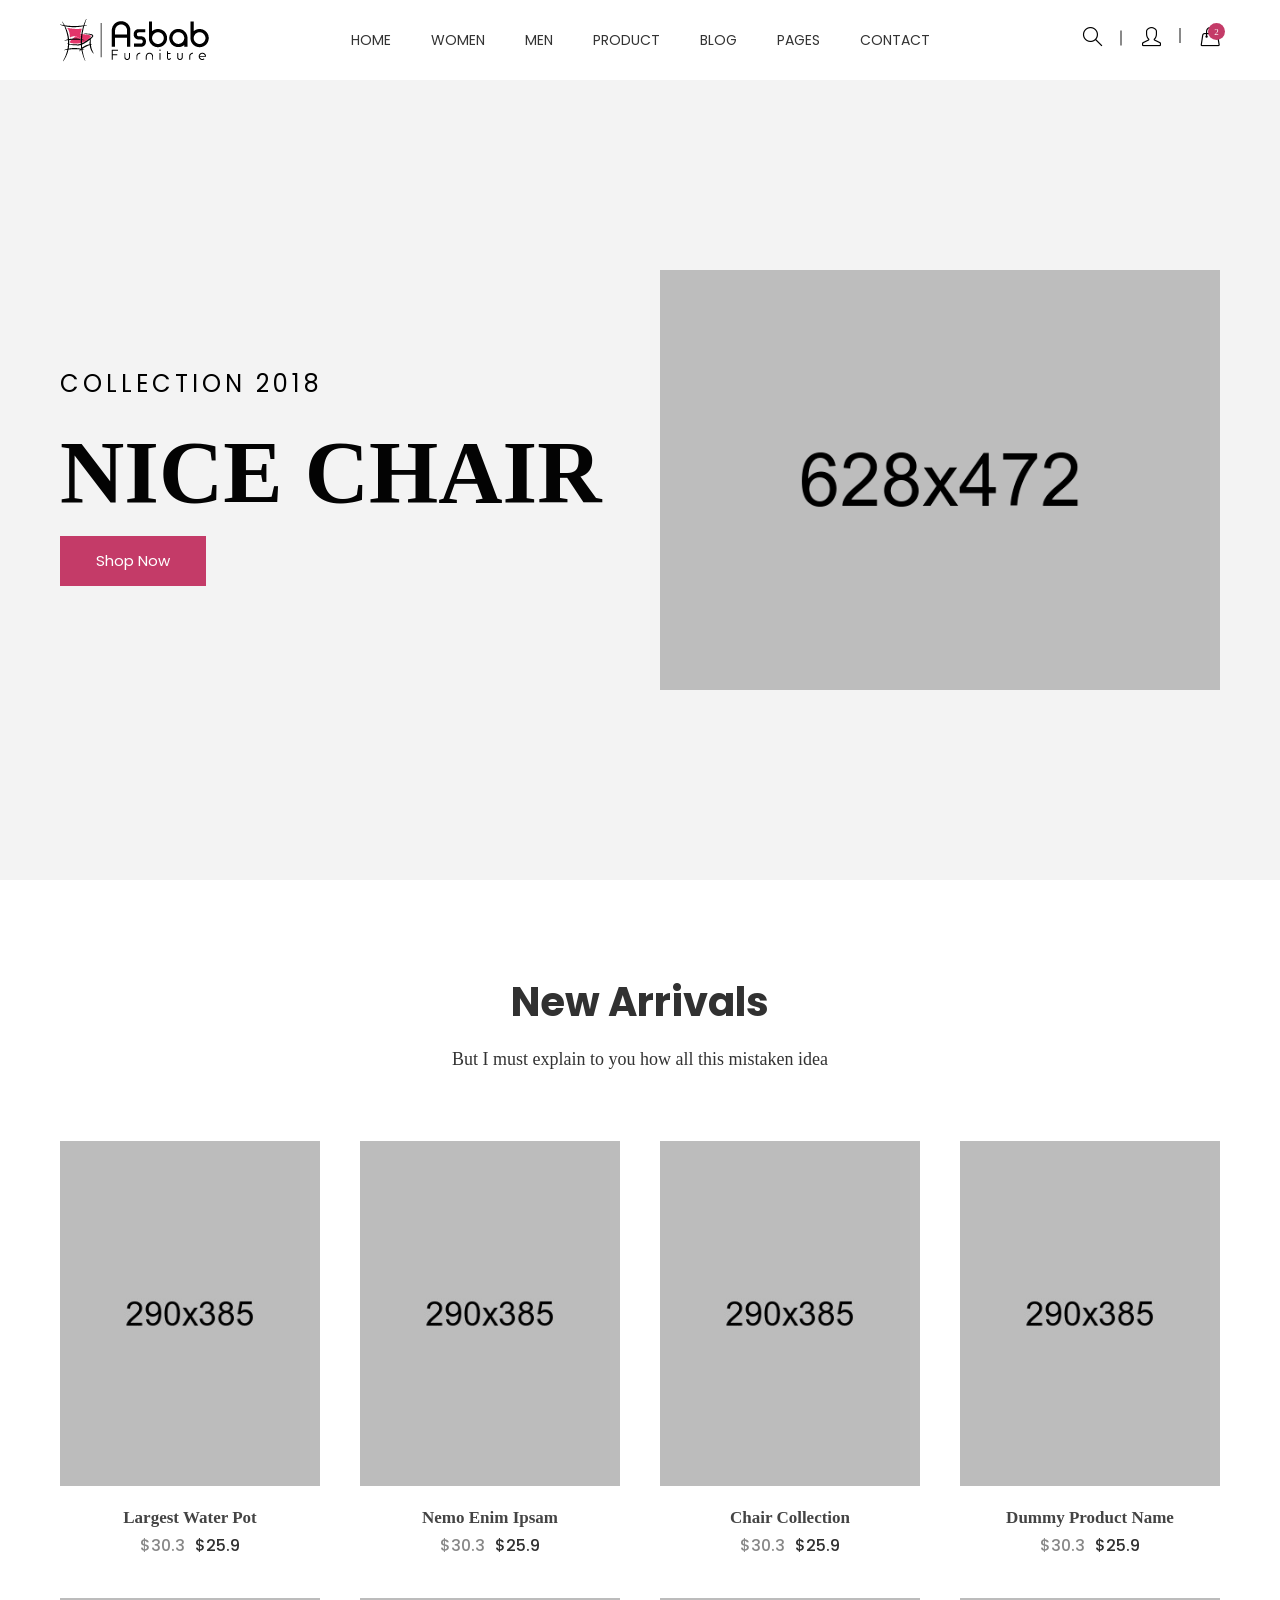
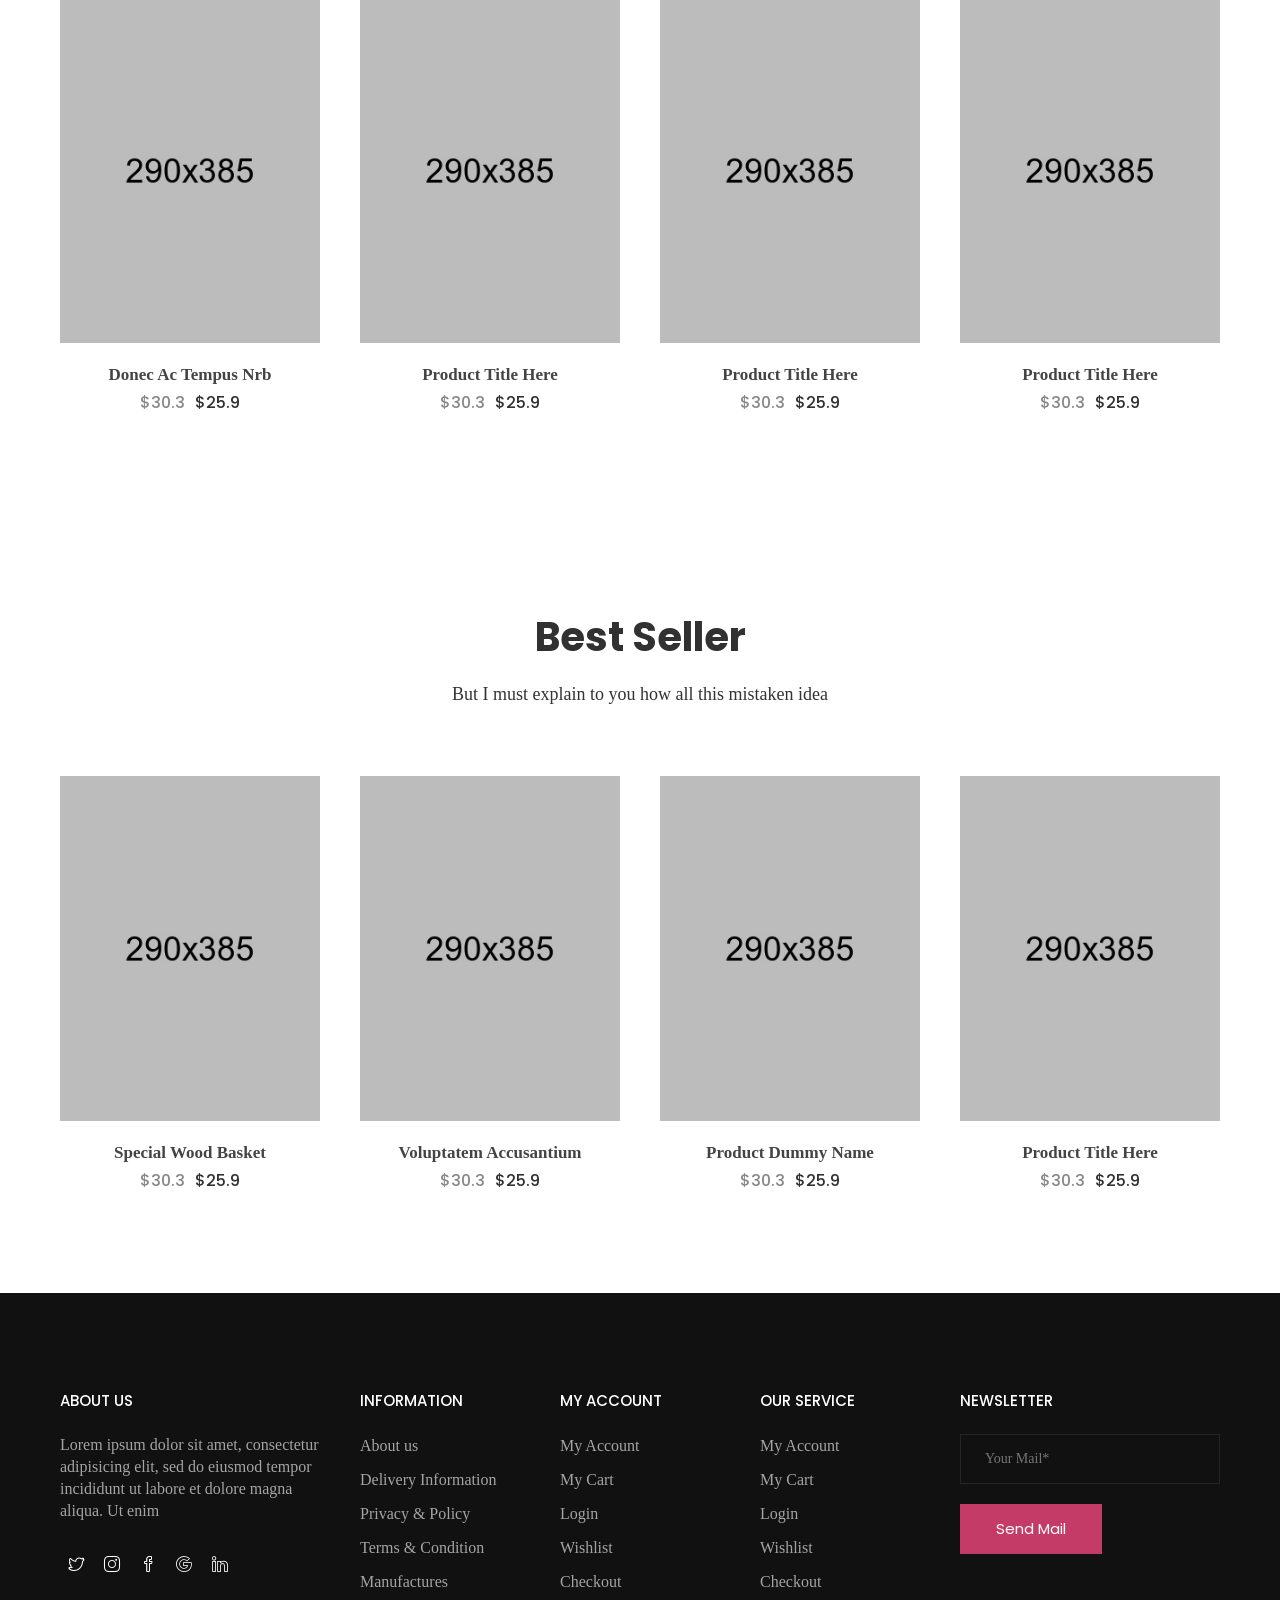
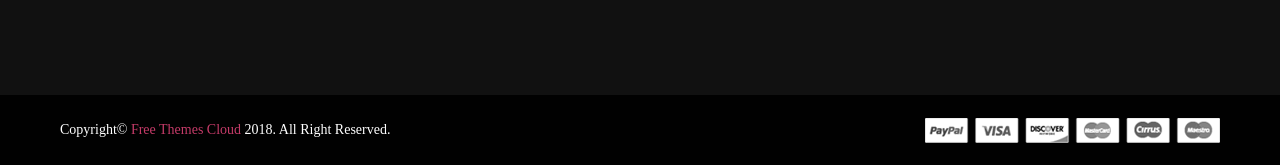
<file: index.html>
<!doctype html>
<html class="no-js" lang="en">
<head>
    <meta charset="utf-8">
    <meta http-equiv="x-ua-compatible" content="ie=edge">
    <title>Asbab - eCommerce HTML5 Templatee</title>
    <meta name="description" content="">
    <meta name="viewport" content="width=device-width, initial-scale=1">
    
    <!-- Place favicon.ico in the root directory -->
    <link rel="shortcut icon" type="image/x-icon" href="images/favicon.ico">
    <link rel="apple-touch-icon" href="apple-touch-icon.png">
    

    <!-- All css files are included here. -->
    <!-- Bootstrap fremwork main css -->
    <link rel="stylesheet" href="css/bootstrap.min.css">
    <!-- Owl Carousel min css -->
    <link rel="stylesheet" href="css/owl.carousel.min.css">
    <link rel="stylesheet" href="css/owl.theme.default.min.css">
    <!-- This core.css file contents all plugings css file. -->
    <link rel="stylesheet" href="css/core.css">
    <!-- Theme shortcodes/elements style -->
    <link rel="stylesheet" href="css/shortcode/shortcodes.css">
    <!-- Theme main style -->
    <link rel="stylesheet" href="style.css">
    <!-- Responsive css -->
    <link rel="stylesheet" href="css/responsive.css">
    <!-- User style -->
    <link rel="stylesheet" href="css/custom.css">


    <!-- Modernizr JS -->
    <script src="js/vendor/modernizr-3.5.0.min.js"></script>
</head>

<body>
    <!--[if lt IE 8]>
        <p class="browserupgrade">You are using an <strong>outdated</strong> browser. Please <a href="http://browsehappy.com/">upgrade your browser</a> to improve your experience.</p>
    <![endif]-->  

    <!-- Body main wrapper start -->
    <div class="wrapper">
        <!-- Start Header Style -->
        <header id="htc__header" class="htc__header__area header--one">
            <!-- Start Mainmenu Area -->
            <div id="sticky-header-with-topbar" class="mainmenu__wrap sticky__header">
                <div class="container">
                    <div class="row">
                        <div class="menumenu__container clearfix">
                            <div class="col-lg-2 col-md-2 col-sm-3 col-xs-5"> 
                                <div class="logo">
                                     <a href="index.html"><img src="images/logo/4.png" alt="logo images"></a>
                                </div>
                            </div>
                            <div class="col-md-7 col-lg-8 col-sm-5 col-xs-3">
                                <nav class="main__menu__nav hidden-xs hidden-sm">
                                    <ul class="main__menu">
                                        <li class="drop"><a href="index.html">Home</a></li>
                                        <li class="drop"><a href="#">women</a>
                                            <ul class="dropdown mega_dropdown">
                                                <!-- Start Single Mega MEnu -->
                                                <li><a class="mega__title" href="product-grid.html">Shop Pages</a>
                                                    <ul class="mega__item">
                                                        <li><a href="product-grid.html">Product Grid</a></li>
                                                        <li><a href="cart.html">cart</a></li>
                                                        <li><a href="checkout.html">checkout</a></li>
                                                        <li><a href="wishlist.html">wishlist</a></li>
                                                    </ul>
                                                </li>
                                                <!-- End Single Mega MEnu -->
                                                <!-- Start Single Mega MEnu -->
                                                <li><a class="mega__title" href="product-grid.html">Variable Product</a>
                                                    <ul class="mega__item">
                                                        <li><a href="#">Category</a></li>
                                                        <li><a href="#">My Account</a></li>
                                                        <li><a href="wishlist.html">Wishlist</a></li>
                                                        <li><a href="cart.html">Shopping Cart</a></li>
                                                        <li><a href="checkout.html">Checkout</a></li>
                                                    </ul>
                                                </li>
                                                <!-- End Single Mega MEnu -->
                                                <!-- Start Single Mega MEnu -->
                                                <li><a class="mega__title" href="product-grid.html">Product Types</a>
                                                    <ul class="mega__item">
                                                        <li><a href="#">Simple Product</a></li>
                                                        <li><a href="#">Variable Product</a></li>
                                                        <li><a href="#">Grouped Product</a></li>
                                                        <li><a href="#">Downloadable Product</a></li>
                                                        <li><a href="#">Simple Product</a></li>
                                                    </ul>
                                                </li>
                                                <!-- End Single Mega MEnu -->
                                            </ul>
                                        </li>
                                        <li class="drop"><a href="#">men</a>
                                            <ul class="dropdown mega_dropdown">
                                                <!-- Start Single Mega MEnu -->
                                                <li><a class="mega__title" href="product-grid.html">Shop Pages</a>
                                                    <ul class="mega__item">
                                                        <li><a href="product-grid.html">Product Grid</a></li>
                                                        <li><a href="cart.html">cart</a></li>
                                                        <li><a href="checkout.html">checkout</a></li>
                                                        <li><a href="wishlist.html">wishlist</a></li>
                                                    </ul>
                                                </li>
                                                <!-- End Single Mega MEnu -->
                                                <!-- Start Single Mega MEnu -->
                                                <li><a class="mega__title" href="product-grid.html">Variable Product</a>
                                                    <ul class="mega__item">
                                                        <li><a href="#">Category</a></li>
                                                        <li><a href="#">My Account</a></li>
                                                        <li><a href="wishlist.html">Wishlist</a></li>
                                                        <li><a href="cart.html">Shopping Cart</a></li>
                                                        <li><a href="checkout.html">Checkout</a></li>
                                                    </ul>
                                                </li>
                                                <!-- End Single Mega MEnu -->
                                                <!-- Start Single Mega MEnu -->
                                                <li><a class="mega__title" href="product-grid.html">Product Types</a>
                                                    <ul class="mega__item">
                                                        <li><a href="#">Simple Product</a></li>
                                                        <li><a href="#">Variable Product</a></li>
                                                        <li><a href="#">Grouped Product</a></li>
                                                        <li><a href="#">Downloadable Product</a></li>
                                                        <li><a href="#">Simple Product</a></li>
                                                    </ul>
                                                </li>
                                                <!-- End Single Mega MEnu -->
                                            </ul>
                                        </li>
                                        <li class="drop"><a href="#">Product</a>
                                            <ul class="dropdown">
                                                <li><a href="product-grid.html">Product Grid</a></li>
                                                <li><a href="product-details.html">Product Details</a></li>
                                            </ul>
                                        </li>
                                        <li class="drop"><a href="blog.html">blog</a>
                                            <ul class="dropdown">
                                                <li><a href="blog.html">Blog Grid</a></li>
                                                <li><a href="blog-details.html">Blog Details</a></li>
                                            </ul>
                                        </li>
                                        <li class="drop"><a href="#">Pages</a>
                                            <ul class="dropdown">
                                                <li><a href="blog.html">Blog</a></li>
                                                <li><a href="blog-details.html">Blog Details</a></li>
                                                <li><a href="cart.html">Cart page</a></li>
                                                <li><a href="checkout.html">checkout</a></li>
                                                <li><a href="contact.html">contact</a></li>
                                                <li><a href="product-grid.html">product grid</a></li>
                                                <li><a href="product-details.html">product details</a></li>
                                                <li><a href="wishlist.html">wishlist</a></li>
                                            </ul>
                                        </li>
                                        <li><a href="contact.html">contact</a></li>
                                    </ul>
                                </nav>

                                <div class="mobile-menu clearfix visible-xs visible-sm">
                                    <nav id="mobile_dropdown">
                                        <ul>
                                            <li><a href="index.html">Home</a></li>
                                            <li><a href="blog.html">blog</a></li>
                                            <li><a href="#">pages</a>
                                                <ul>
                                                    <li><a href="blog.html">Blog</a></li>
                                                    <li><a href="blog-details.html">Blog Details</a></li>
                                                    <li><a href="cart.html">Cart page</a></li>
                                                    <li><a href="checkout.html">checkout</a></li>
                                                    <li><a href="contact.html">contact</a></li>
                                                    <li><a href="product-grid.html">product grid</a></li>
                                                    <li><a href="product-details.html">product details</a></li>
                                                    <li><a href="wishlist.html">wishlist</a></li>
                                                </ul>
                                            </li>
                                            <li><a href="contact.html">contact</a></li>
                                        </ul>
                                    </nav>
                                </div>  
                            </div>
                            <div class="col-md-3 col-lg-2 col-sm-4 col-xs-4">
                                <div class="header__right">
                                    <div class="header__search search search__open">
                                        <a href="#"><i class="icon-magnifier icons"></i></a>
                                    </div>
                                    <div class="header__account">
                                        <a href="#"><i class="icon-user icons"></i></a>
                                    </div>
                                    <div class="htc__shopping__cart">
                                        <a class="cart__menu" href="#"><i class="icon-handbag icons"></i></a>
                                        <a href="#"><span class="htc__qua">2</span></a>
                                    </div>
                                </div>
                            </div>
                        </div>
                    </div>
                    <div class="mobile-menu-area"></div>
                </div>
            </div>
            <!-- End Mainmenu Area -->
        </header>
        <!-- End Header Area -->

        <div class="body__overlay"></div>
        <!-- Start Offset Wrapper -->
        <div class="offset__wrapper">
            <!-- Start Search Popap -->
            <div class="search__area">
                <div class="container" >
                    <div class="row" >
                        <div class="col-md-12" >
                            <div class="search__inner">
                                <form action="#" method="get">
                                    <input placeholder="Search here... " type="text">
                                    <button type="submit"></button>
                                </form>
                                <div class="search__close__btn">
                                    <span class="search__close__btn_icon"><i class="zmdi zmdi-close"></i></span>
                                </div>
                            </div>
                        </div>
                    </div>
                </div>
            </div>
            <!-- End Search Popap -->
            <!-- Start Cart Panel -->
            <div class="shopping__cart">
                <div class="shopping__cart__inner">
                    <div class="offsetmenu__close__btn">
                        <a href="#"><i class="zmdi zmdi-close"></i></a>
                    </div>
                    <div class="shp__cart__wrap">
                        <div class="shp__single__product">
                            <div class="shp__pro__thumb">
                                <a href="#">
                                    <img src="images/product-2/sm-smg/1.jpg" alt="product images">
                                </a>
                            </div>
                            <div class="shp__pro__details">
                                <h2><a href="product-details.html">BO&Play Wireless Speaker</a></h2>
                                <span class="quantity">QTY: 1</span>
                                <span class="shp__price">$105.00</span>
                            </div>
                            <div class="remove__btn">
                                <a href="#" title="Remove this item"><i class="zmdi zmdi-close"></i></a>
                            </div>
                        </div>
                        <div class="shp__single__product">
                            <div class="shp__pro__thumb">
                                <a href="#">
                                    <img src="images/product-2/sm-smg/2.jpg" alt="product images">
                                </a>
                            </div>
                            <div class="shp__pro__details">
                                <h2><a href="product-details.html">Brone Candle</a></h2>
                                <span class="quantity">QTY: 1</span>
                                <span class="shp__price">$25.00</span>
                            </div>
                            <div class="remove__btn">
                                <a href="#" title="Remove this item"><i class="zmdi zmdi-close"></i></a>
                            </div>
                        </div>
                    </div>
                    <ul class="shoping__total">
                        <li class="subtotal">Subtotal:</li>
                        <li class="total__price">$130.00</li>
                    </ul>
                    <ul class="shopping__btn">
                        <li><a href="cart.html">View Cart</a></li>
                        <li class="shp__checkout"><a href="checkout.html">Checkout</a></li>
                    </ul>
                </div>
            </div>
            <!-- End Cart Panel -->
        </div>
        <!-- End Offset Wrapper -->
        <!-- Start Slider Area -->
        <div class="slider__container slider--one bg__cat--3">
            <div class="slide__container slider__activation__wrap owl-carousel">
                <!-- Start Single Slide -->
                <div class="single__slide animation__style01 slider__fixed--height">
                    <div class="container">
                        <div class="row align-items__center">
                            <div class="col-md-7 col-sm-7 col-xs-12 col-lg-6">
                                <div class="slide">
                                    <div class="slider__inner">
                                        <h2>collection 2018</h2>
                                        <h1>NICE CHAIR</h1>
                                        <div class="cr__btn">
                                            <a href="cart.html">Shop Now</a>
                                        </div>
                                    </div>
                                </div>
                            </div>
                            <div class="col-lg-6 col-sm-5 col-xs-12 col-md-5">
                                <div class="slide__thumb">
                                    <img src="images/slider/fornt-img/1.png" alt="slider images">
                                </div>
                            </div>
                        </div>
                    </div>
                </div>
                <!-- End Single Slide -->
                <!-- Start Single Slide -->
                <div class="single__slide animation__style01 slider__fixed--height">
                    <div class="container">
                        <div class="row align-items__center">
                            <div class="col-md-7 col-sm-7 col-xs-12 col-lg-6">
                                <div class="slide">
                                    <div class="slider__inner">
                                        <h2>collection 2018</h2>
                                        <h1>NICE CHAIR</h1>
                                        <div class="cr__btn">
                                            <a href="cart.html">Shop Now</a>
                                        </div>
                                    </div>
                                </div>
                            </div>
                            <div class="col-lg-6 col-sm-5 col-xs-12 col-md-5">
                                <div class="slide__thumb">
                                    <img src="images/slider/fornt-img/2.png" alt="slider images">
                                </div>
                            </div>
                        </div>
                    </div>
                </div>
                <!-- End Single Slide -->
            </div>
        </div>
        <!-- Start Slider Area -->
        <!-- Start Category Area -->
        <section class="htc__category__area ptb--100">
            <div class="container">
                <div class="row">
                    <div class="col-xs-12">
                        <div class="section__title--2 text-center">
                            <h2 class="title__line">New Arrivals</h2>
                            <p>But I must explain to you how all this mistaken idea</p>
                        </div>
                    </div>
                </div>
                <div class="htc__product__container">
                    <div class="row">
                        <div class="product__list clearfix mt--30">
                            <!-- Start Single Category -->
                            <div class="col-md-4 col-lg-3 col-sm-4 col-xs-12">
                                <div class="category">
                                    <div class="ht__cat__thumb">
                                        <a href="product-details.html">
                                            <img src="images/product/1.jpg" alt="product images">
                                        </a>
                                    </div>
                                    <div class="fr__hover__info">
                                        <ul class="product__action">
                                            <li><a href="wishlist.html"><i class="icon-heart icons"></i></a></li>

                                            <li><a href="cart.html"><i class="icon-handbag icons"></i></a></li>

                                            <li><a href="#"><i class="icon-shuffle icons"></i></a></li>
                                        </ul>
                                    </div>
                                    <div class="fr__product__inner">
                                        <h4><a href="product-details.html">Largest Water Pot</a></h4>
                                        <ul class="fr__pro__prize">
                                            <li class="old__prize">$30.3</li>
                                            <li>$25.9</li>
                                        </ul>
                                    </div>
                                </div>
                            </div>
                            <!-- End Single Category -->
                            <!-- Start Single Category -->
                            <div class="col-md-4 col-lg-3 col-sm-4 col-xs-12">
                                <div class="category">
                                    <div class="ht__cat__thumb">
                                        <a href="product-details.html">
                                            <img src="images/product/2.jpg" alt="product images">
                                        </a>
                                    </div>
                                    <div class="fr__hover__info">
                                        <ul class="product__action">
                                            <li><a href="wishlist.html"><i class="icon-heart icons"></i></a></li>

                                            <li><a href="cart.html"><i class="icon-handbag icons"></i></a></li>

                                            <li><a href="#"><i class="icon-shuffle icons"></i></a></li>
                                        </ul>
                                    </div>
                                    <div class="fr__product__inner">
                                        <h4><a href="product-details.html">nemo enim ipsam</a></h4>
                                        <ul class="fr__pro__prize">
                                            <li class="old__prize">$30.3</li>
                                            <li>$25.9</li>
                                        </ul>
                                    </div>
                                </div>
                            </div>
                            <!-- End Single Category -->
                            <!-- Start Single Category -->
                            <div class="col-md-4 col-lg-3 col-sm-4 col-xs-12">
                                <div class="category">
                                    <div class="ht__cat__thumb">
                                        <a href="product-details.html">
                                            <img src="images/product/3.jpg" alt="product images">
                                        </a>
                                    </div>
                                    <div class="fr__hover__info">
                                        <ul class="product__action">
                                            <li><a href="wishlist.html"><i class="icon-heart icons"></i></a></li>

                                            <li><a href="cart.html"><i class="icon-handbag icons"></i></a></li>

                                            <li><a href="#"><i class="icon-shuffle icons"></i></a></li>
                                        </ul>
                                    </div>
                                    <div class="fr__product__inner">
                                        <h4><a href="product-details.html">Chair collection</a></h4>
                                        <ul class="fr__pro__prize">
                                            <li class="old__prize">$30.3</li>
                                            <li>$25.9</li>
                                        </ul>
                                    </div>
                                </div>
                            </div>
                            <!-- End Single Category -->
                            <!-- Start Single Category -->
                            <div class="col-md-4 col-lg-3 col-sm-4 col-xs-12">
                                <div class="category">
                                    <div class="ht__cat__thumb">
                                        <a href="product-details.html">
                                            <img src="images/product/4.jpg" alt="product images">
                                        </a>
                                    </div>
                                    <div class="fr__hover__info">
                                        <ul class="product__action">
                                            <li><a href="wishlist.html"><i class="icon-heart icons"></i></a></li>

                                            <li><a href="cart.html"><i class="icon-handbag icons"></i></a></li>

                                            <li><a href="#"><i class="icon-shuffle icons"></i></a></li>
                                        </ul>
                                    </div>
                                    <div class="fr__product__inner">
                                        <h4><a href="product-details.html">dummy Product name</a></h4>
                                        <ul class="fr__pro__prize">
                                            <li class="old__prize">$30.3</li>
                                            <li>$25.9</li>
                                        </ul>
                                    </div>
                                </div>
                            </div>
                            <!-- End Single Category -->
                            <!-- Start Single Category -->
                            <div class="col-md-4 col-lg-3 col-sm-4 col-xs-12">
                                <div class="category">
                                    <div class="ht__cat__thumb">
                                        <a href="product-details.html">
                                            <img src="images/product/5.jpg" alt="product images">
                                        </a>
                                    </div>
                                    <div class="fr__hover__info">
                                        <ul class="product__action">
                                            <li><a href="wishlist.html"><i class="icon-heart icons"></i></a></li>

                                            <li><a href="cart.html"><i class="icon-handbag icons"></i></a></li>

                                            <li><a href="#"><i class="icon-shuffle icons"></i></a></li>
                                        </ul>
                                    </div>
                                    <div class="fr__product__inner">
                                        <h4><a href="product-details.html">donec ac tempus nrb</a></h4>
                                        <ul class="fr__pro__prize">
                                            <li class="old__prize">$30.3</li>
                                            <li>$25.9</li>
                                        </ul>
                                    </div>
                                </div>
                            </div>
                            <!-- End Single Category -->
                            <!-- Start Single Category -->
                            <div class="col-md-4 col-lg-3 col-sm-4 col-xs-12">
                                <div class="category">
                                    <div class="ht__cat__thumb">
                                        <a href="product-details.html">
                                            <img src="images/product/6.jpg" alt="product images">
                                        </a>
                                    </div>
                                    <div class="fr__hover__info">
                                        <ul class="product__action">
                                            <li><a href="wishlist.html"><i class="icon-heart icons"></i></a></li>

                                            <li><a href="cart.html"><i class="icon-handbag icons"></i></a></li>

                                            <li><a href="#"><i class="icon-shuffle icons"></i></a></li>
                                        </ul>
                                    </div>
                                    <div class="fr__product__inner">
                                        <h4><a href="product-details.html">Product Title Here </a></h4>
                                        <ul class="fr__pro__prize">
                                            <li class="old__prize">$30.3</li>
                                            <li>$25.9</li>
                                        </ul>
                                    </div>
                                </div>
                            </div>
                            <!-- End Single Category -->
                            <!-- Start Single Category -->
                            <div class="col-md-4 col-lg-3 col-sm-4 col-xs-12">
                                <div class="category">
                                    <div class="ht__cat__thumb">
                                        <a href="product-details.html">
                                            <img src="images/product/7.jpg" alt="product images">
                                        </a>
                                    </div>
                                    <div class="fr__hover__info">
                                        <ul class="product__action">
                                            <li><a href="wishlist.html"><i class="icon-heart icons"></i></a></li>

                                            <li><a href="cart.html"><i class="icon-handbag icons"></i></a></li>

                                            <li><a href="#"><i class="icon-shuffle icons"></i></a></li>
                                        </ul>
                                    </div>
                                    <div class="fr__product__inner">
                                        <h4><a href="product-details.html">Product Title Here </a></h4>
                                        <ul class="fr__pro__prize">
                                            <li class="old__prize">$30.3</li>
                                            <li>$25.9</li>
                                        </ul>
                                    </div>
                                </div>
                            </div>
                            <!-- End Single Category -->
                            <!-- Start Single Category -->
                            <div class="col-md-4 col-lg-3 col-sm-4 col-xs-12">
                                <div class="category">
                                    <div class="ht__cat__thumb">
                                        <a href="product-details.html">
                                            <img src="images/product/8.jpg" alt="product images">
                                        </a>
                                    </div>
                                    <div class="fr__hover__info">
                                        <ul class="product__action">
                                            <li><a href="wishlist.html"><i class="icon-heart icons"></i></a></li>

                                            <li><a href="cart.html"><i class="icon-handbag icons"></i></a></li>

                                            <li><a href="#"><i class="icon-shuffle icons"></i></a></li>
                                        </ul>
                                    </div>
                                    <div class="fr__product__inner">
                                        <h4><a href="product-details.html">Product Title Here </a></h4>
                                        <ul class="fr__pro__prize">
                                            <li class="old__prize">$30.3</li>
                                            <li>$25.9</li>
                                        </ul>
                                    </div>
                                </div>
                            </div>
                            <!-- End Single Category -->
                        </div>
                    </div>
                </div>
            </div>
        </section>
        <!-- End Category Area -->
        <!-- Start Product Area -->
        <section class="ftr__product__area ptb--100">
            <div class="container">
                <div class="row">
                    <div class="col-xs-12">
                        <div class="section__title--2 text-center">
                            <h2 class="title__line">Best Seller</h2>
                            <p>But I must explain to you how all this mistaken idea</p>
                        </div>
                    </div>
                </div>
                <div class="row">
                    <div class="product__wrap clearfix">
                        <!-- Start Single Category -->
                        <div class="col-md-4 col-lg-3 col-sm-4 col-xs-12">
                            <div class="category">
                                <div class="ht__cat__thumb">
                                    <a href="product-details.html">
                                        <img src="images/product/9.jpg" alt="product images">
                                    </a>
                                </div>
                                <div class="fr__hover__info">
                                    <ul class="product__action">
                                        <li><a href="wishlist.html"><i class="icon-heart icons"></i></a></li>

                                        <li><a href="cart.html"><i class="icon-handbag icons"></i></a></li>

                                        <li><a href="#"><i class="icon-shuffle icons"></i></a></li>
                                    </ul>
                                </div>
                                <div class="fr__product__inner">
                                    <h4><a href="product-details.html">Special Wood Basket</a></h4>
                                    <ul class="fr__pro__prize">
                                        <li class="old__prize">$30.3</li>
                                        <li>$25.9</li>
                                    </ul>
                                </div>
                            </div>
                        </div>
                        <!-- End Single Category -->
                        <!-- Start Single Category -->
                        <div class="col-md-4 col-lg-3 col-sm-4 col-xs-12">
                            <div class="category">
                                <div class="ht__cat__thumb">
                                    <a href="product-details.html">
                                        <img src="images/product/10.jpg" alt="product images">
                                    </a>
                                </div>
                                <div class="fr__hover__info">
                                    <ul class="product__action">
                                        <li><a href="wishlist.html"><i class="icon-heart icons"></i></a></li>

                                        <li><a href="cart.html"><i class="icon-handbag icons"></i></a></li>

                                        <li><a href="#"><i class="icon-shuffle icons"></i></a></li>
                                    </ul>
                                </div>
                                <div class="fr__product__inner">
                                    <h4><a href="product-details.html">voluptatem accusantium</a></h4>
                                    <ul class="fr__pro__prize">
                                        <li class="old__prize">$30.3</li>
                                        <li>$25.9</li>
                                    </ul>
                                </div>
                            </div>
                        </div>
                        <!-- End Single Category -->
                        <!-- Start Single Category -->
                        <div class="col-md-4 col-lg-3 col-sm-4 col-xs-12">
                            <div class="category">
                                <div class="ht__cat__thumb">
                                    <a href="product-details.html">
                                        <img src="images/product/11.jpg" alt="product images">
                                    </a>
                                </div>
                                <div class="fr__hover__info">
                                    <ul class="product__action">
                                        <li><a href="wishlist.html"><i class="icon-heart icons"></i></a></li>

                                        <li><a href="cart.html"><i class="icon-handbag icons"></i></a></li>

                                        <li><a href="#"><i class="icon-shuffle icons"></i></a></li>
                                    </ul>
                                </div>
                                <div class="fr__product__inner">
                                    <h4><a href="product-details.html">Product Dummy Name</a></h4>
                                    <ul class="fr__pro__prize">
                                        <li class="old__prize">$30.3</li>
                                        <li>$25.9</li>
                                    </ul>
                                </div>
                            </div>
                        </div>
                        <!-- End Single Category -->
                        <!-- Start Single Category -->
                        <div class="col-md-4 col-lg-3 col-sm-4 col-xs-12">
                            <div class="category">
                                <div class="ht__cat__thumb">
                                    <a href="product-details.html">
                                        <img src="images/product/12.jpg" alt="product images">
                                    </a>
                                </div>
                                <div class="fr__hover__info">
                                    <ul class="product__action">
                                        <li><a href="wishlist.html"><i class="icon-heart icons"></i></a></li>

                                        <li><a href="cart.html"><i class="icon-handbag icons"></i></a></li>

                                        <li><a href="#"><i class="icon-shuffle icons"></i></a></li>
                                    </ul>
                                </div>
                                <div class="fr__product__inner">
                                    <h4><a href="product-details.html">Product Title Here </a></h4>
                                    <ul class="fr__pro__prize">
                                        <li class="old__prize">$30.3</li>
                                        <li>$25.9</li>
                                    </ul>
                                </div>
                            </div>
                        </div>
                        <!-- End Single Category -->
                    </div>
                </div>
            </div>
        </section>
        <!-- End Product Area -->
        <!-- Start Footer Area -->
        <footer id="htc__footer">
            <!-- Start Footer Widget -->
            <div class="footer__container bg__cat--1">
                <div class="container">
                    <div class="row">
                        <!-- Start Single Footer Widget -->
                        <div class="col-md-3 col-sm-6 col-xs-12">
                            <div class="footer">
                                <h2 class="title__line--2">ABOUT US</h2>
                                <div class="ft__details">
                                    <p>Lorem ipsum dolor sit amet, consectetur adipisicing elit, sed do eiusmod tempor incididunt ut labore et dolore magna aliqua. Ut enim</p>
                                    <div class="ft__social__link">
                                        <ul class="social__link">
                                            <li><a href="#"><i class="icon-social-twitter icons"></i></a></li>

                                            <li><a href="#"><i class="icon-social-instagram icons"></i></a></li>

                                            <li><a href="#"><i class="icon-social-facebook icons"></i></a></li>

                                            <li><a href="#"><i class="icon-social-google icons"></i></a></li>

                                            <li><a href="#"><i class="icon-social-linkedin icons"></i></a></li>
                                        </ul>
                                    </div>
                                </div>
                            </div>
                        </div>
                        <!-- End Single Footer Widget -->
                        <!-- Start Single Footer Widget -->
                        <div class="col-md-2 col-sm-6 col-xs-12 xmt-40">
                            <div class="footer">
                                <h2 class="title__line--2">information</h2>
                                <div class="ft__inner">
                                    <ul class="ft__list">
                                        <li><a href="#">About us</a></li>
                                        <li><a href="#">Delivery Information</a></li>
                                        <li><a href="#">Privacy & Policy</a></li>
                                        <li><a href="#">Terms  & Condition</a></li>
                                        <li><a href="#">Manufactures</a></li>
                                    </ul>
                                </div>
                            </div>
                        </div>
                        <!-- End Single Footer Widget -->
                        <!-- Start Single Footer Widget -->
                        <div class="col-md-2 col-sm-6 col-xs-12 xmt-40 smt-40">
                            <div class="footer">
                                <h2 class="title__line--2">my account</h2>
                                <div class="ft__inner">
                                    <ul class="ft__list">
                                        <li><a href="#">My Account</a></li>
                                        <li><a href="cart.html">My Cart</a></li>
                                        <li><a href="#">Login</a></li>
                                        <li><a href="wishlist.html">Wishlist</a></li>
                                        <li><a href="checkout.html">Checkout</a></li>
                                    </ul>
                                </div>
                            </div>
                        </div>
                        <!-- End Single Footer Widget -->
                        <!-- Start Single Footer Widget -->
                        <div class="col-md-2 col-sm-6 col-xs-12 xmt-40 smt-40">
                            <div class="footer">
                                <h2 class="title__line--2">Our service</h2>
                                <div class="ft__inner">
                                    <ul class="ft__list">
                                        <li><a href="#">My Account</a></li>
                                        <li><a href="cart.html">My Cart</a></li>
                                        <li><a href="#">Login</a></li>
                                        <li><a href="wishlist.html">Wishlist</a></li>
                                        <li><a href="checkout.html">Checkout</a></li>
                                    </ul>
                                </div>
                            </div>
                        </div>
                        <!-- End Single Footer Widget -->
                        <!-- Start Single Footer Widget -->
                        <div class="col-md-3 col-sm-6 col-xs-12 xmt-40 smt-40">
                            <div class="footer">
                                <h2 class="title__line--2">NEWSLETTER </h2>
                                <div class="ft__inner">
                                    <div class="news__input">
                                        <input type="text" placeholder="Your Mail*">
                                        <div class="send__btn">
                                            <a class="fr__btn" href="#">Send Mail</a>
                                        </div>
                                    </div>
                                    
                                </div>
                            </div>
                        </div>
                        <!-- End Single Footer Widget -->
                    </div>
                </div>
            </div>
            <!-- End Footer Widget -->
            <!-- Start Copyright Area -->
            <div class="htc__copyright bg__cat--5">
                <div class="container">
                    <div class="row">
                        <div class="col-xs-12">
                            <div class="copyright__inner">
                                <p>Copyright© <a href="https://freethemescloud.com/">Free themes Cloud</a> 2018. All right reserved.</p>
                                <a href="#"><img src="images/others/shape/paypol.png" alt="payment images"></a>
                            </div>
                        </div>
                    </div>
                </div>
            </div>
            <!-- End Copyright Area -->
        </footer>
        <!-- End Footer Style -->
    </div>
    <!-- Body main wrapper end -->

    <!-- Placed js at the end of the document so the pages load faster -->

    <!-- jquery latest version -->
    <script src="js/vendor/jquery-3.2.1.min.js"></script>
    <!-- Bootstrap framework js -->
    <script src="js/bootstrap.min.js"></script>
    <!-- All js plugins included in this file. -->
    <script src="js/plugins.js"></script>
    <script src="js/slick.min.js"></script>
    <script src="js/owl.carousel.min.js"></script>
    <!-- Waypoints.min.js. -->
    <script src="js/waypoints.min.js"></script>
    <!-- Main js file that contents all jQuery plugins activation. -->
    <script src="js/main.js"></script>

</body>

</html>
</file>
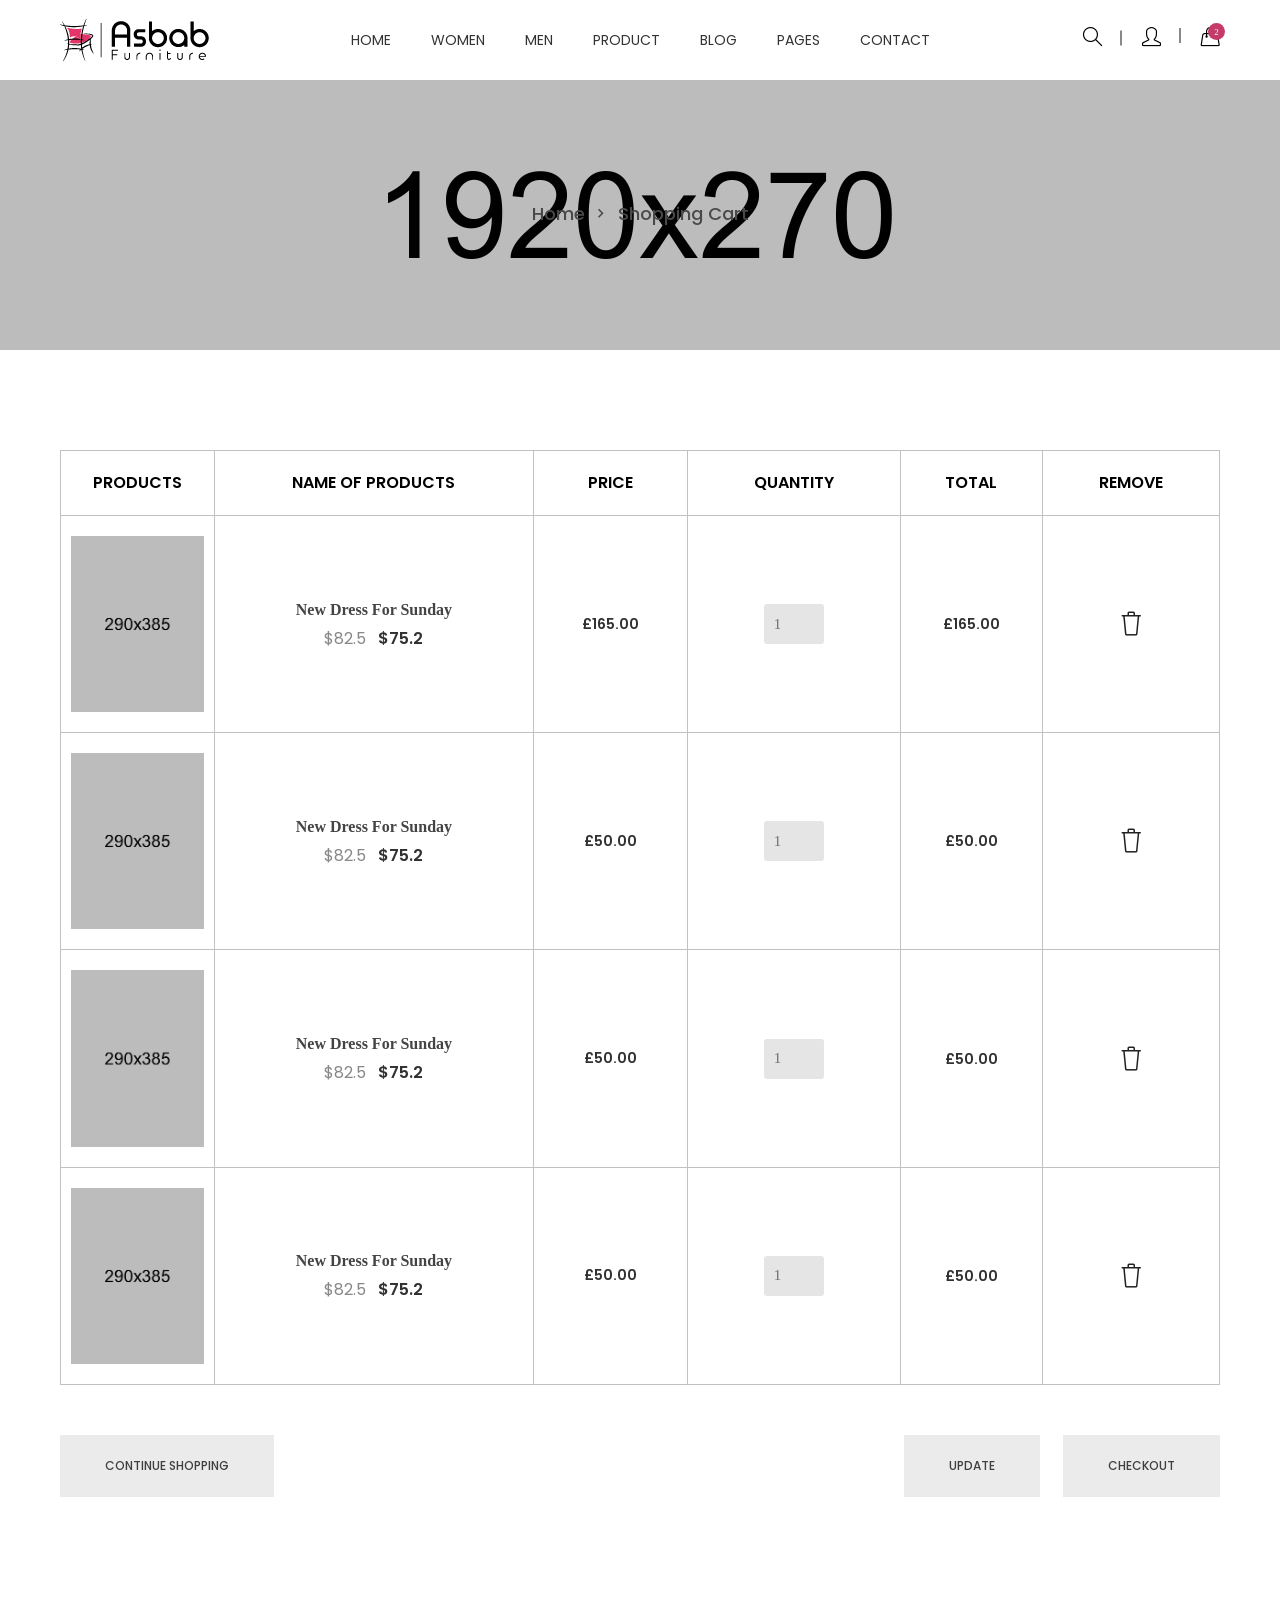
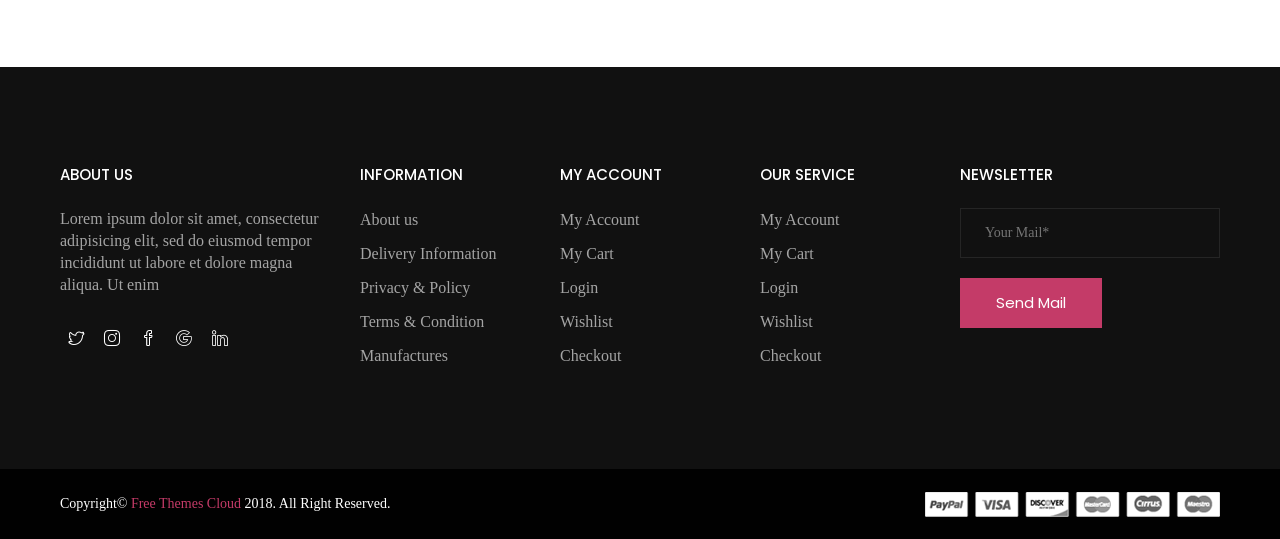
<file: cart.html>
<!doctype html>
<html class="no-js" lang="en">
<head>
    <meta charset="utf-8">
    <meta http-equiv="x-ua-compatible" content="ie=edge">
    <title>Cart || Asbab - eCommerce HTML5 Template</title>
    <meta name="description" content="">
    <meta name="viewport" content="width=device-width, initial-scale=1">
    
    <!-- Place favicon.ico in the root directory -->
    <link rel="shortcut icon" type="image/x-icon" href="images/favicon.ico">
    <link rel="apple-touch-icon" href="apple-touch-icon.png">
    

    <!-- All css files are included here. -->
    <!-- Bootstrap fremwork main css -->
    <link rel="stylesheet" href="css/bootstrap.min.css">
    <!-- Owl Carousel min css -->
    <link rel="stylesheet" href="css/owl.carousel.min.css">
    <link rel="stylesheet" href="css/owl.theme.default.min.css">
    <!-- This core.css file contents all plugings css file. -->
    <link rel="stylesheet" href="css/core.css">
    <!-- Theme shortcodes/elements style -->
    <link rel="stylesheet" href="css/shortcode/shortcodes.css">
    <!-- Theme main style -->
    <link rel="stylesheet" href="style.css">
    <!-- Responsive css -->
    <link rel="stylesheet" href="css/responsive.css">
    <!-- User style -->
    <link rel="stylesheet" href="css/custom.css">


    <!-- Modernizr JS -->
    <script src="js/vendor/modernizr-3.5.0.min.js"></script>
</head>

<body>
    <!--[if lt IE 8]>
        <p class="browserupgrade">You are using an <strong>outdated</strong> browser. Please <a href="http://browsehappy.com/">upgrade your browser</a> to improve your experience.</p>
    <![endif]-->  

    <!-- Body main wrapper start -->
    <div class="wrapper">
        <!-- Start Header Style -->
        <header id="htc__header" class="htc__header__area header--one">
            <!-- Start Mainmenu Area -->
            <div id="sticky-header-with-topbar" class="mainmenu__wrap sticky__header">
                <div class="container">
                    <div class="row">
                        <div class="menumenu__container clearfix">
                            <div class="col-lg-2 col-md-2 col-sm-3 col-xs-5"> 
                                <div class="logo">
                                     <a href="index.html"><img src="images/logo/4.png" alt="logo images"></a>
                                </div>
                            </div>
                            <div class="col-md-7 col-lg-8 col-sm-5 col-xs-3">
                                <nav class="main__menu__nav hidden-xs hidden-sm">
                                    <ul class="main__menu">
                                        <li class="drop"><a href="index.html">Home</a></li>
                                        <li class="drop"><a href="#">women</a>
                                            <ul class="dropdown mega_dropdown">
                                                <!-- Start Single Mega MEnu -->
                                                <li><a class="mega__title" href="product-grid.html">Shop Pages</a>
                                                    <ul class="mega__item">
                                                        <li><a href="product-grid.html">Product Grid</a></li>
                                                        <li><a href="cart.html">cart</a></li>
                                                        <li><a href="checkout.html">checkout</a></li>
                                                        <li><a href="wishlist.html">wishlist</a></li>
                                                    </ul>
                                                </li>
                                                <!-- End Single Mega MEnu -->
                                                <!-- Start Single Mega MEnu -->
                                                <li><a class="mega__title" href="product-grid.html">Variable Product</a>
                                                    <ul class="mega__item">
                                                        <li><a href="#">Category</a></li>
                                                        <li><a href="#">My Account</a></li>
                                                        <li><a href="wishlist.html">Wishlist</a></li>
                                                        <li><a href="cart.html">Shopping Cart</a></li>
                                                        <li><a href="checkout.html">Checkout</a></li>
                                                    </ul>
                                                </li>
                                                <!-- End Single Mega MEnu -->
                                                <!-- Start Single Mega MEnu -->
                                                <li><a class="mega__title" href="product-grid.html">Product Types</a>
                                                    <ul class="mega__item">
                                                        <li><a href="#">Simple Product</a></li>
                                                        <li><a href="#">Variable Product</a></li>
                                                        <li><a href="#">Grouped Product</a></li>
                                                        <li><a href="#">Downloadable Product</a></li>
                                                        <li><a href="#">Simple Product</a></li>
                                                    </ul>
                                                </li>
                                                <!-- End Single Mega MEnu -->
                                            </ul>
                                        </li>
                                        <li class="drop"><a href="#">men</a>
                                            <ul class="dropdown mega_dropdown">
                                                <!-- Start Single Mega MEnu -->
                                                <li><a class="mega__title" href="product-grid.html">Shop Pages</a>
                                                    <ul class="mega__item">
                                                        <li><a href="product-grid.html">Product Grid</a></li>
                                                        <li><a href="cart.html">cart</a></li>
                                                        <li><a href="checkout.html">checkout</a></li>
                                                        <li><a href="wishlist.html">wishlist</a></li>
                                                    </ul>
                                                </li>
                                                <!-- End Single Mega MEnu -->
                                                <!-- Start Single Mega MEnu -->
                                                <li><a class="mega__title" href="product-grid.html">Variable Product</a>
                                                    <ul class="mega__item">
                                                        <li><a href="#">Category</a></li>
                                                        <li><a href="#">My Account</a></li>
                                                        <li><a href="wishlist.html">Wishlist</a></li>
                                                        <li><a href="cart.html">Shopping Cart</a></li>
                                                        <li><a href="checkout.html">Checkout</a></li>
                                                    </ul>
                                                </li>
                                                <!-- End Single Mega MEnu -->
                                                <!-- Start Single Mega MEnu -->
                                                <li><a class="mega__title" href="product-grid.html">Product Types</a>
                                                    <ul class="mega__item">
                                                        <li><a href="#">Simple Product</a></li>
                                                        <li><a href="#">Variable Product</a></li>
                                                        <li><a href="#">Grouped Product</a></li>
                                                        <li><a href="#">Downloadable Product</a></li>
                                                        <li><a href="#">Simple Product</a></li>
                                                    </ul>
                                                </li>
                                                <!-- End Single Mega MEnu -->
                                            </ul>
                                        </li>
                                        <li class="drop"><a href="#">Product</a>
                                            <ul class="dropdown">
                                                <li><a href="product-grid.html">Product Grid</a></li>
                                                <li><a href="product-details.html">Product Details</a></li>
                                            </ul>
                                        </li>
                                        <li class="drop"><a href="blog.html">blog</a>
                                            <ul class="dropdown">
                                                <li><a href="blog.html">Blog Grid</a></li>
                                                <li><a href="blog-details.html">Blog Details</a></li>
                                            </ul>
                                        </li>
                                        <li class="drop"><a href="#">Pages</a>
                                            <ul class="dropdown">
                                                <li><a href="blog.html">Blog</a></li>
                                                <li><a href="blog-details.html">Blog Details</a></li>
                                                <li><a href="cart.html">Cart page</a></li>
                                                <li><a href="checkout.html">checkout</a></li>
                                                <li><a href="contact.html">contact</a></li>
                                                <li><a href="product-grid.html">product grid</a></li>
                                                <li><a href="product-details.html">product details</a></li>
                                                <li><a href="wishlist.html">wishlist</a></li>
                                            </ul>
                                        </li>
                                        <li><a href="contact.html">contact</a></li>
                                    </ul>
                                </nav>

                                <div class="mobile-menu clearfix visible-xs visible-sm">
                                    <nav id="mobile_dropdown">
                                        <ul>
                                            <li><a href="index.html">Home</a></li>
                                            <li><a href="blog.html">blog</a></li>
                                            <li><a href="#">pages</a>
                                                <ul>
                                                    <li><a href="blog.html">Blog</a></li>
                                                    <li><a href="blog-details.html">Blog Details</a></li>
                                                    <li><a href="cart.html">Cart page</a></li>
                                                    <li><a href="checkout.html">checkout</a></li>
                                                    <li><a href="contact.html">contact</a></li>
                                                    <li><a href="product-grid.html">product grid</a></li>
                                                    <li><a href="product-details.html">product details</a></li>
                                                    <li><a href="wishlist.html">wishlist</a></li>
                                                </ul>
                                            </li>
                                            <li><a href="contact.html">contact</a></li>
                                        </ul>
                                    </nav>
                                </div>  
                            </div>
                            <div class="col-md-3 col-lg-2 col-sm-4 col-xs-4">
                                <div class="header__right">
                                    <div class="header__search search search__open">
                                        <a href="#"><i class="icon-magnifier icons"></i></a>
                                    </div>
                                    <div class="header__account">
                                        <a href="#"><i class="icon-user icons"></i></a>
                                    </div>
                                    <div class="htc__shopping__cart">
                                        <a class="cart__menu" href="#"><i class="icon-handbag icons"></i></a>
                                        <a href="#"><span class="htc__qua">2</span></a>
                                    </div>
                                </div>
                            </div>
                        </div>
                    </div>
                    <div class="mobile-menu-area"></div>
                </div>
            </div>
            <!-- End Mainmenu Area -->
        </header>
        <!-- End Header Area -->

        <div class="body__overlay"></div>
        <!-- Start Offset Wrapper -->
        <div class="offset__wrapper">
            <!-- Start Search Popap -->
            <div class="search__area">
                <div class="container" >
                    <div class="row" >
                        <div class="col-md-12" >
                            <div class="search__inner">
                                <form action="#" method="get">
                                    <input placeholder="Search here... " type="text">
                                    <button type="submit"></button>
                                </form>
                                <div class="search__close__btn">
                                    <span class="search__close__btn_icon"><i class="zmdi zmdi-close"></i></span>
                                </div>
                            </div>
                        </div>
                    </div>
                </div>
            </div>
            <!-- End Search Popap -->
            <!-- Start Cart Panel -->
            <div class="shopping__cart">
                <div class="shopping__cart__inner">
                    <div class="offsetmenu__close__btn">
                        <a href="#"><i class="zmdi zmdi-close"></i></a>
                    </div>
                    <div class="shp__cart__wrap">
                        <div class="shp__single__product">
                            <div class="shp__pro__thumb">
                                <a href="#">
                                    <img src="images/product-2/sm-smg/1.jpg" alt="product images">
                                </a>
                            </div>
                            <div class="shp__pro__details">
                                <h2><a href="product-details.html">BO&Play Wireless Speaker</a></h2>
                                <span class="quantity">QTY: 1</span>
                                <span class="shp__price">$105.00</span>
                            </div>
                            <div class="remove__btn">
                                <a href="#" title="Remove this item"><i class="zmdi zmdi-close"></i></a>
                            </div>
                        </div>
                        <div class="shp__single__product">
                            <div class="shp__pro__thumb">
                                <a href="#">
                                    <img src="images/product-2/sm-smg/2.jpg" alt="product images">
                                </a>
                            </div>
                            <div class="shp__pro__details">
                                <h2><a href="product-details.html">Brone Candle</a></h2>
                                <span class="quantity">QTY: 1</span>
                                <span class="shp__price">$25.00</span>
                            </div>
                            <div class="remove__btn">
                                <a href="#" title="Remove this item"><i class="zmdi zmdi-close"></i></a>
                            </div>
                        </div>
                    </div>
                    <ul class="shoping__total">
                        <li class="subtotal">Subtotal:</li>
                        <li class="total__price">$130.00</li>
                    </ul>
                    <ul class="shopping__btn">
                        <li><a href="cart.html">View Cart</a></li>
                        <li class="shp__checkout"><a href="checkout.html">Checkout</a></li>
                    </ul>
                </div>
            </div>
            <!-- End Cart Panel -->
        </div>
        <!-- End Offset Wrapper -->
        <!-- Start Bradcaump area -->
        <div class="ht__bradcaump__area" style="background: rgba(0, 0, 0, 0) url(images/bg/4.jpg) no-repeat scroll center center / cover ;">
            <div class="ht__bradcaump__wrap">
                <div class="container">
                    <div class="row">
                        <div class="col-xs-12">
                            <div class="bradcaump__inner">
                                <nav class="bradcaump-inner">
                                  <a class="breadcrumb-item" href="index.html">Home</a>
                                  <span class="brd-separetor"><i class="zmdi zmdi-chevron-right"></i></span>
                                  <span class="breadcrumb-item active">shopping cart</span>
                                </nav>
                            </div>
                        </div>
                    </div>
                </div>
            </div>
        </div>
        <!-- End Bradcaump area -->
        <!-- cart-main-area start -->
        <div class="cart-main-area ptb--100 bg__white">
            <div class="container">
                <div class="row">
                    <div class="col-md-12 col-sm-12 col-xs-12">
                        <form action="#">               
                            <div class="table-content table-responsive">
                                <table>
                                    <thead>
                                        <tr>
                                            <th class="product-thumbnail">products</th>
                                            <th class="product-name">name of products</th>
                                            <th class="product-price">Price</th>
                                            <th class="product-quantity">Quantity</th>
                                            <th class="product-subtotal">Total</th>
                                            <th class="product-remove">Remove</th>
                                        </tr>
                                    </thead>
                                    <tbody>
                                        <tr>
                                            <td class="product-thumbnail"><a href="#"><img src="images/product-2/cart-img/1.jpg" alt="product img" /></a></td>
                                            <td class="product-name"><a href="#">New Dress For Sunday</a>
                                                <ul  class="pro__prize">
                                                    <li class="old__prize">$82.5</li>
                                                    <li>$75.2</li>
                                                </ul>
                                            </td>
                                            <td class="product-price"><span class="amount">£165.00</span></td>
                                            <td class="product-quantity"><input type="number" value="1" /></td>
                                            <td class="product-subtotal">£165.00</td>
                                            <td class="product-remove"><a href="#"><i class="icon-trash icons"></i></a></td>
                                        </tr>
                                        <tr>
                                            <td class="product-thumbnail"><a href="#"><img src="images/product-2/cart-img/2.jpg" alt="product img" /></a></td>
                                            <td class="product-name"><a href="#">New Dress For Sunday</a>
                                                <ul  class="pro__prize">
                                                    <li class="old__prize">$82.5</li>
                                                    <li>$75.2</li>
                                                </ul>
                                            </td>
                                            <td class="product-price"><span class="amount">£50.00</span></td>
                                            <td class="product-quantity"><input type="number" value="1" /></td>
                                            <td class="product-subtotal">£50.00</td>
                                            <td class="product-remove"><a href="#"><i class="icon-trash icons"></i></a></td>
                                        </tr>
                                        <tr>
                                            <td class="product-thumbnail"><a href="#"><img src="images/product-2/cart-img/3.jpg" alt="product img" /></a></td>
                                            <td class="product-name"><a href="#">New Dress For Sunday</a>
                                                <ul  class="pro__prize">
                                                    <li class="old__prize">$82.5</li>
                                                    <li>$75.2</li>
                                                </ul>
                                            </td>
                                            <td class="product-price"><span class="amount">£50.00</span></td>
                                            <td class="product-quantity"><input type="number" value="1" /></td>
                                            <td class="product-subtotal">£50.00</td>
                                            <td class="product-remove"><a href="#"><i class="icon-trash icons"></i></a></td>
                                        </tr>
                                        <tr>
                                            <td class="product-thumbnail"><a href="#"><img src="images/product-2/cart-img/4.jpg" alt="product img" /></a></td>
                                            <td class="product-name"><a href="#">New Dress For Sunday</a>
                                                <ul  class="pro__prize">
                                                    <li class="old__prize">$82.5</li>
                                                    <li>$75.2</li>
                                                </ul>
                                            </td>
                                            <td class="product-price"><span class="amount">£50.00</span></td>
                                            <td class="product-quantity"><input type="number" value="1" /></td>
                                            <td class="product-subtotal">£50.00</td>
                                            <td class="product-remove"><a href="#"><i class="icon-trash icons"></i></a></td>
                                        </tr>
                                    </tbody>
                                </table>
                            </div>
                            <div class="row">
                                <div class="col-md-12 col-sm-12 col-xs-12">
                                    <div class="buttons-cart--inner">
                                        <div class="buttons-cart">
                                            <a href="#">Continue Shopping</a>
                                        </div>
                                        <div class="buttons-cart checkout--btn">
                                            <a href="#">update</a>
                                            <a href="#">checkout</a>
                                        </div>
                                    </div>
                                </div>
                            </div>
                        </form> 
                    </div>
                </div>
            </div>
        </div>
        <!-- cart-main-area end -->
        <!-- End Banner Area -->
        <!-- Start Footer Area -->
        <footer id="htc__footer">
            <!-- Start Footer Widget -->
            <div class="footer__container bg__cat--1">
                <div class="container">
                    <div class="row">
                        <!-- Start Single Footer Widget -->
                        <div class="col-md-3 col-sm-6 col-xs-12">
                            <div class="footer">
                                <h2 class="title__line--2">ABOUT US</h2>
                                <div class="ft__details">
                                    <p>Lorem ipsum dolor sit amet, consectetur adipisicing elit, sed do eiusmod tempor incididunt ut labore et dolore magna aliqua. Ut enim</p>
                                    <div class="ft__social__link">
                                        <ul class="social__link">
                                            <li><a href="#"><i class="icon-social-twitter icons"></i></a></li>

                                            <li><a href="#"><i class="icon-social-instagram icons"></i></a></li>

                                            <li><a href="#"><i class="icon-social-facebook icons"></i></a></li>

                                            <li><a href="#"><i class="icon-social-google icons"></i></a></li>

                                            <li><a href="#"><i class="icon-social-linkedin icons"></i></a></li>
                                        </ul>
                                    </div>
                                </div>
                            </div>
                        </div>
                        <!-- End Single Footer Widget -->
                        <!-- Start Single Footer Widget -->
                        <div class="col-md-2 col-sm-6 col-xs-12 xmt-40">
                            <div class="footer">
                                <h2 class="title__line--2">information</h2>
                                <div class="ft__inner">
                                    <ul class="ft__list">
                                        <li><a href="#">About us</a></li>
                                        <li><a href="#">Delivery Information</a></li>
                                        <li><a href="#">Privacy & Policy</a></li>
                                        <li><a href="#">Terms  & Condition</a></li>
                                        <li><a href="#">Manufactures</a></li>
                                    </ul>
                                </div>
                            </div>
                        </div>
                        <!-- End Single Footer Widget -->
                        <!-- Start Single Footer Widget -->
                        <div class="col-md-2 col-sm-6 col-xs-12 xmt-40 smt-40">
                            <div class="footer">
                                <h2 class="title__line--2">my account</h2>
                                <div class="ft__inner">
                                    <ul class="ft__list">
                                        <li><a href="#">My Account</a></li>
                                        <li><a href="cart.html">My Cart</a></li>
                                        <li><a href="#">Login</a></li>
                                        <li><a href="wishlist.html">Wishlist</a></li>
                                        <li><a href="checkout.html">Checkout</a></li>
                                    </ul>
                                </div>
                            </div>
                        </div>
                        <!-- End Single Footer Widget -->
                        <!-- Start Single Footer Widget -->
                        <div class="col-md-2 col-sm-6 col-xs-12 xmt-40 smt-40">
                            <div class="footer">
                                <h2 class="title__line--2">Our service</h2>
                                <div class="ft__inner">
                                    <ul class="ft__list">
                                        <li><a href="#">My Account</a></li>
                                        <li><a href="cart.html">My Cart</a></li>
                                        <li><a href="#">Login</a></li>
                                        <li><a href="wishlist.html">Wishlist</a></li>
                                        <li><a href="checkout.html">Checkout</a></li>
                                    </ul>
                                </div>
                            </div>
                        </div>
                        <!-- End Single Footer Widget -->
                        <!-- Start Single Footer Widget -->
                        <div class="col-md-3 col-sm-6 col-xs-12 xmt-40 smt-40">
                            <div class="footer">
                                <h2 class="title__line--2">NEWSLETTER </h2>
                                <div class="ft__inner">
                                    <div class="news__input">
                                        <input type="text" placeholder="Your Mail*">
                                        <div class="send__btn">
                                            <a class="fr__btn" href="#">Send Mail</a>
                                        </div>
                                    </div>
                                    
                                </div>
                            </div>
                        </div>
                        <!-- End Single Footer Widget -->
                    </div>
                </div>
            </div>
            <!-- End Footer Widget -->
            <!-- Start Copyright Area -->
            <div class="htc__copyright bg__cat--5">
                <div class="container">
                    <div class="row">
                        <div class="col-xs-12">
                            <div class="copyright__inner">
                                <p>Copyright© <a href="https://freethemescloud.com/">Free themes Cloud</a> 2018. All right reserved.</p>
                                <a href="#"><img src="images/others/shape/paypol.png" alt="payment images"></a>
                            </div>
                        </div>
                    </div>
                </div>
            </div>
            <!-- End Copyright Area -->
        </footer>
        <!-- End Footer Style -->
    </div>
    <!-- Body main wrapper end -->

    <!-- Placed js at the end of the document so the pages load faster -->

    <!-- jquery latest version -->
    <script src="js/vendor/jquery-3.2.1.min.js"></script>
    <!-- Bootstrap framework js -->
    <script src="js/bootstrap.min.js"></script>
    <!-- All js plugins included in this file. -->
    <script src="js/plugins.js"></script>
    <script src="js/slick.min.js"></script>
    <script src="js/owl.carousel.min.js"></script>
    <!-- Waypoints.min.js. -->
    <script src="js/waypoints.min.js"></script>
    <!-- Main js file that contents all jQuery plugins activation. -->
    <script src="js/main.js"></script>

</body>

</html>
</file>
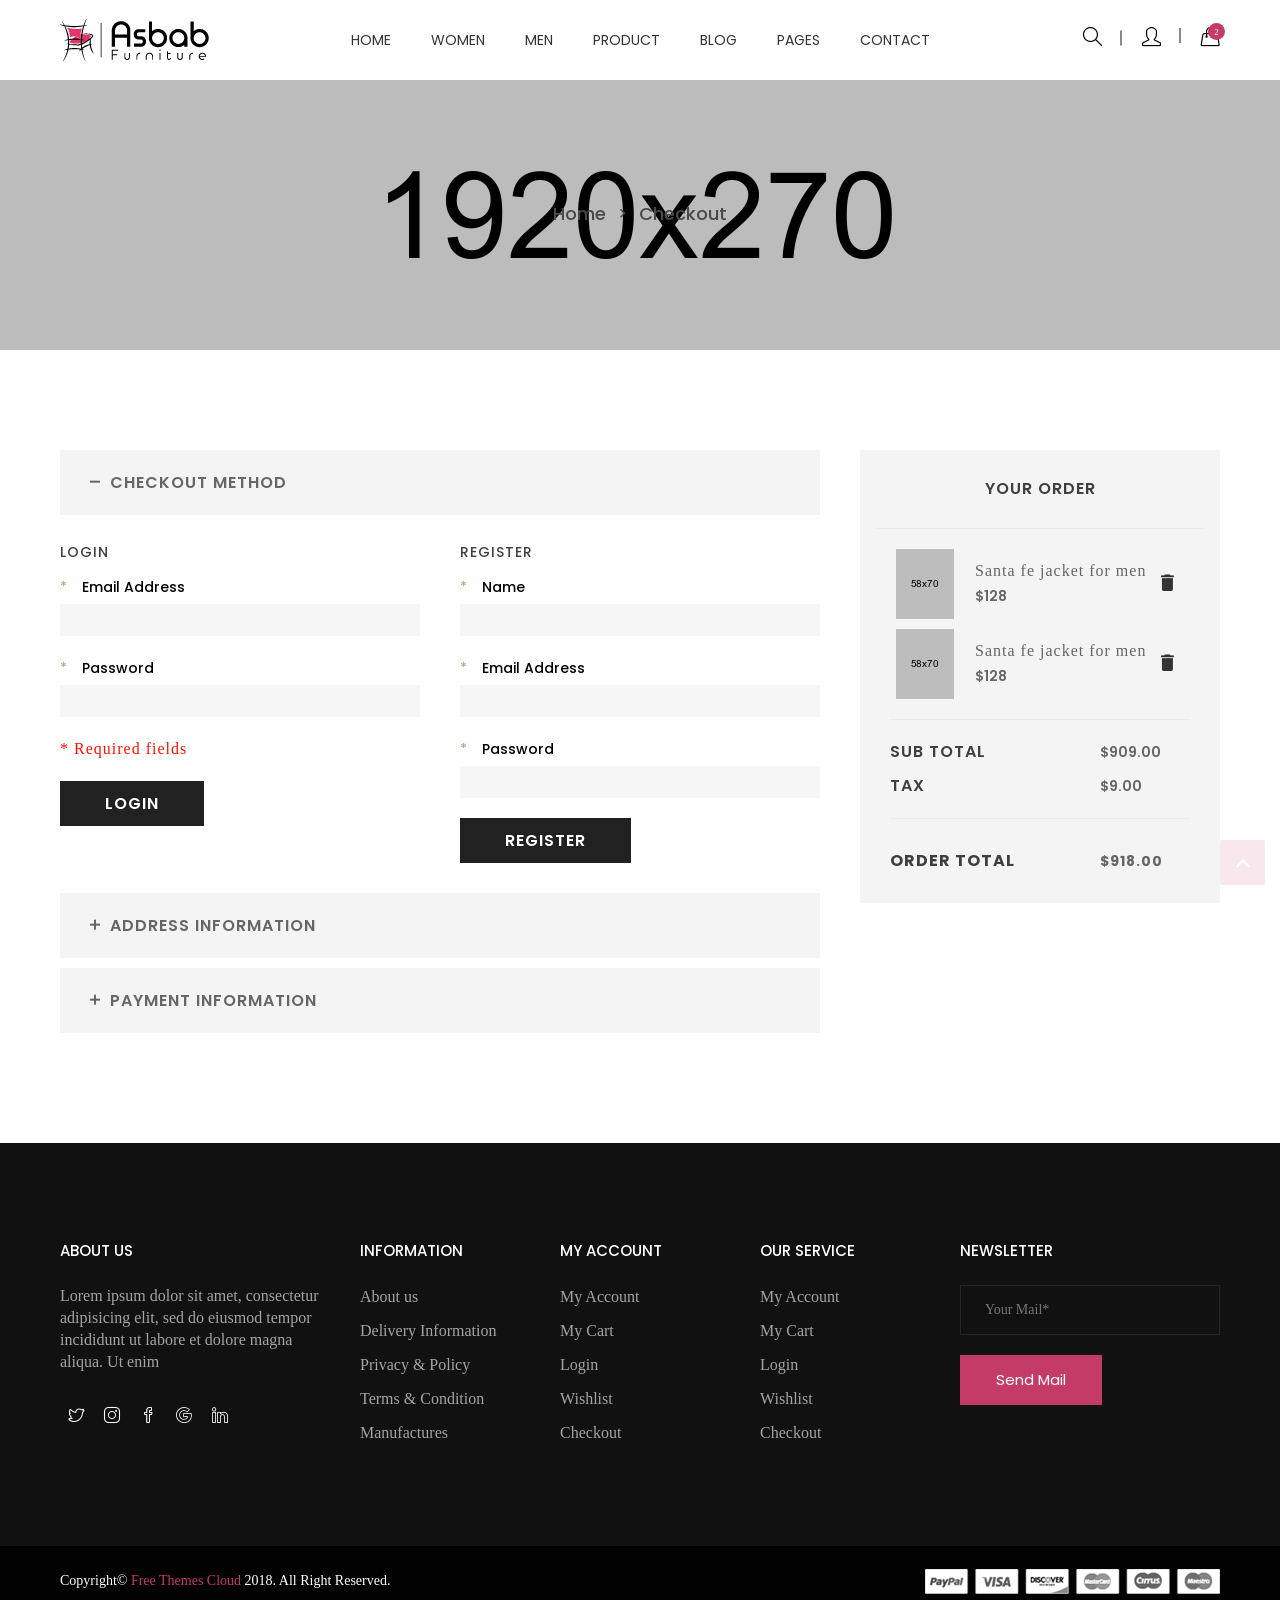
<file: checkout.html>
<!doctype html>
<html class="no-js" lang="en">
<head>
    <meta charset="utf-8">
    <meta http-equiv="x-ua-compatible" content="ie=edge">
    <title>Checkout || Asbab - eCommerce HTML5 Template</title>
    <meta name="description" content="">
    <meta name="viewport" content="width=device-width, initial-scale=1">
    
    <!-- Place favicon.ico in the root directory -->
    <link rel="shortcut icon" type="image/x-icon" href="images/favicon.ico">
    <link rel="apple-touch-icon" href="apple-touch-icon.png">
    

    <!-- All css files are included here. -->
    <!-- Bootstrap fremwork main css -->
    <link rel="stylesheet" href="css/bootstrap.min.css">
    <!-- Owl Carousel min css -->
    <link rel="stylesheet" href="css/owl.carousel.min.css">
    <link rel="stylesheet" href="css/owl.theme.default.min.css">
    <!-- This core.css file contents all plugings css file. -->
    <link rel="stylesheet" href="css/core.css">
    <!-- Theme shortcodes/elements style -->
    <link rel="stylesheet" href="css/shortcode/shortcodes.css">
    <!-- Theme main style -->
    <link rel="stylesheet" href="style.css">
    <!-- Responsive css -->
    <link rel="stylesheet" href="css/responsive.css">
    <!-- User style -->
    <link rel="stylesheet" href="css/custom.css">


    <!-- Modernizr JS -->
    <script src="js/vendor/modernizr-3.5.0.min.js"></script>
</head>

<body>
    <!--[if lt IE 8]>
        <p class="browserupgrade">You are using an <strong>outdated</strong> browser. Please <a href="http://browsehappy.com/">upgrade your browser</a> to improve your experience.</p>
    <![endif]-->  

    <!-- Body main wrapper start -->
    <div class="wrapper">
        <!-- Start Header Style -->
        <header id="htc__header" class="htc__header__area header--one">
            <!-- Start Mainmenu Area -->
            <div id="sticky-header-with-topbar" class="mainmenu__wrap sticky__header">
                <div class="container">
                    <div class="row">
                        <div class="menumenu__container clearfix">
                            <div class="col-lg-2 col-md-2 col-sm-3 col-xs-5"> 
                                <div class="logo">
                                     <a href="index.html"><img src="images/logo/4.png" alt="logo images"></a>
                                </div>
                            </div>
                            <div class="col-md-7 col-lg-8 col-sm-5 col-xs-3">
                                <nav class="main__menu__nav hidden-xs hidden-sm">
                                    <ul class="main__menu">
                                        <li class="drop"><a href="index.html">Home</a></li>
                                        <li class="drop"><a href="#">women</a>
                                            <ul class="dropdown mega_dropdown">
                                                <!-- Start Single Mega MEnu -->
                                                <li><a class="mega__title" href="product-grid.html">Shop Pages</a>
                                                    <ul class="mega__item">
                                                        <li><a href="product-grid.html">Product Grid</a></li>
                                                        <li><a href="cart.html">cart</a></li>
                                                        <li><a href="checkout.html">checkout</a></li>
                                                        <li><a href="wishlist.html">wishlist</a></li>
                                                    </ul>
                                                </li>
                                                <!-- End Single Mega MEnu -->
                                                <!-- Start Single Mega MEnu -->
                                                <li><a class="mega__title" href="product-grid.html">Variable Product</a>
                                                    <ul class="mega__item">
                                                        <li><a href="#">Category</a></li>
                                                        <li><a href="#">My Account</a></li>
                                                        <li><a href="wishlist.html">Wishlist</a></li>
                                                        <li><a href="cart.html">Shopping Cart</a></li>
                                                        <li><a href="checkout.html">Checkout</a></li>
                                                    </ul>
                                                </li>
                                                <!-- End Single Mega MEnu -->
                                                <!-- Start Single Mega MEnu -->
                                                <li><a class="mega__title" href="product-grid.html">Product Types</a>
                                                    <ul class="mega__item">
                                                        <li><a href="#">Simple Product</a></li>
                                                        <li><a href="#">Variable Product</a></li>
                                                        <li><a href="#">Grouped Product</a></li>
                                                        <li><a href="#">Downloadable Product</a></li>
                                                        <li><a href="#">Simple Product</a></li>
                                                    </ul>
                                                </li>
                                                <!-- End Single Mega MEnu -->
                                            </ul>
                                        </li>
                                        <li class="drop"><a href="#">men</a>
                                            <ul class="dropdown mega_dropdown">
                                                <!-- Start Single Mega MEnu -->
                                                <li><a class="mega__title" href="product-grid.html">Shop Pages</a>
                                                    <ul class="mega__item">
                                                        <li><a href="product-grid.html">Product Grid</a></li>
                                                        <li><a href="cart.html">cart</a></li>
                                                        <li><a href="checkout.html">checkout</a></li>
                                                        <li><a href="wishlist.html">wishlist</a></li>
                                                    </ul>
                                                </li>
                                                <!-- End Single Mega MEnu -->
                                                <!-- Start Single Mega MEnu -->
                                                <li><a class="mega__title" href="product-grid.html">Variable Product</a>
                                                    <ul class="mega__item">
                                                        <li><a href="#">Category</a></li>
                                                        <li><a href="#">My Account</a></li>
                                                        <li><a href="wishlist.html">Wishlist</a></li>
                                                        <li><a href="cart.html">Shopping Cart</a></li>
                                                        <li><a href="checkout.html">Checkout</a></li>
                                                    </ul>
                                                </li>
                                                <!-- End Single Mega MEnu -->
                                                <!-- Start Single Mega MEnu -->
                                                <li><a class="mega__title" href="product-grid.html">Product Types</a>
                                                    <ul class="mega__item">
                                                        <li><a href="#">Simple Product</a></li>
                                                        <li><a href="#">Variable Product</a></li>
                                                        <li><a href="#">Grouped Product</a></li>
                                                        <li><a href="#">Downloadable Product</a></li>
                                                        <li><a href="#">Simple Product</a></li>
                                                    </ul>
                                                </li>
                                                <!-- End Single Mega MEnu -->
                                            </ul>
                                        </li>
                                        <li class="drop"><a href="#">Product</a>
                                            <ul class="dropdown">
                                                <li><a href="product-grid.html">Product Grid</a></li>
                                                <li><a href="product-details.html">Product Details</a></li>
                                            </ul>
                                        </li>
                                        <li class="drop"><a href="blog.html">blog</a>
                                            <ul class="dropdown">
                                                <li><a href="blog.html">Blog Grid</a></li>
                                                <li><a href="blog-details.html">Blog Details</a></li>
                                            </ul>
                                        </li>
                                        <li class="drop"><a href="#">Pages</a>
                                            <ul class="dropdown">
                                                <li><a href="blog.html">Blog</a></li>
                                                <li><a href="blog-details.html">Blog Details</a></li>
                                                <li><a href="cart.html">Cart page</a></li>
                                                <li><a href="checkout.html">checkout</a></li>
                                                <li><a href="contact.html">contact</a></li>
                                                <li><a href="product-grid.html">product grid</a></li>
                                                <li><a href="product-details.html">product details</a></li>
                                                <li><a href="wishlist.html">wishlist</a></li>
                                            </ul>
                                        </li>
                                        <li><a href="contact.html">contact</a></li>
                                    </ul>
                                </nav>

                                <div class="mobile-menu clearfix visible-xs visible-sm">
                                    <nav id="mobile_dropdown">
                                        <ul>
                                            <li><a href="index.html">Home</a></li>
                                            <li><a href="blog.html">blog</a></li>
                                            <li><a href="#">pages</a>
                                                <ul>
                                                    <li><a href="blog.html">Blog</a></li>
                                                    <li><a href="blog-details.html">Blog Details</a></li>
                                                    <li><a href="cart.html">Cart page</a></li>
                                                    <li><a href="checkout.html">checkout</a></li>
                                                    <li><a href="contact.html">contact</a></li>
                                                    <li><a href="product-grid.html">product grid</a></li>
                                                    <li><a href="product-details.html">product details</a></li>
                                                    <li><a href="wishlist.html">wishlist</a></li>
                                                </ul>
                                            </li>
                                            <li><a href="contact.html">contact</a></li>
                                        </ul>
                                    </nav>
                                </div>  
                            </div>
                            <div class="col-md-3 col-lg-2 col-sm-4 col-xs-4">
                                <div class="header__right">
                                    <div class="header__search search search__open">
                                        <a href="#"><i class="icon-magnifier icons"></i></a>
                                    </div>
                                    <div class="header__account">
                                        <a href="#"><i class="icon-user icons"></i></a>
                                    </div>
                                    <div class="htc__shopping__cart">
                                        <a class="cart__menu" href="#"><i class="icon-handbag icons"></i></a>
                                        <a href="#"><span class="htc__qua">2</span></a>
                                    </div>
                                </div>
                            </div>
                        </div>
                    </div>
                    <div class="mobile-menu-area"></div>
                </div>
            </div>
            <!-- End Mainmenu Area -->
        </header>
        <!-- End Header Area -->
        <div class="body__overlay"></div>
        <!-- Start Offset Wrapper -->
        <div class="offset__wrapper">
            <!-- Start Search Popap -->
            <div class="search__area">
                <div class="container" >
                    <div class="row" >
                        <div class="col-md-12" >
                            <div class="search__inner">
                                <form action="#" method="get">
                                    <input placeholder="Search here... " type="text">
                                    <button type="submit"></button>
                                </form>
                                <div class="search__close__btn">
                                    <span class="search__close__btn_icon"><i class="zmdi zmdi-close"></i></span>
                                </div>
                            </div>
                        </div>
                    </div>
                </div>
            </div>
            <!-- End Search Popap -->
            <!-- Start Cart Panel -->
            <div class="shopping__cart">
                <div class="shopping__cart__inner">
                    <div class="offsetmenu__close__btn">
                        <a href="#"><i class="zmdi zmdi-close"></i></a>
                    </div>
                    <div class="shp__cart__wrap">
                        <div class="shp__single__product">
                            <div class="shp__pro__thumb">
                                <a href="#">
                                    <img src="images/product-2/sm-smg/1.jpg" alt="product images">
                                </a>
                            </div>
                            <div class="shp__pro__details">
                                <h2><a href="product-details.html">BO&Play Wireless Speaker</a></h2>
                                <span class="quantity">QTY: 1</span>
                                <span class="shp__price">$105.00</span>
                            </div>
                            <div class="remove__btn">
                                <a href="#" title="Remove this item"><i class="zmdi zmdi-close"></i></a>
                            </div>
                        </div>
                        <div class="shp__single__product">
                            <div class="shp__pro__thumb">
                                <a href="#">
                                    <img src="images/product-2/sm-smg/2.jpg" alt="product images">
                                </a>
                            </div>
                            <div class="shp__pro__details">
                                <h2><a href="product-details.html">Brone Candle</a></h2>
                                <span class="quantity">QTY: 1</span>
                                <span class="shp__price">$25.00</span>
                            </div>
                            <div class="remove__btn">
                                <a href="#" title="Remove this item"><i class="zmdi zmdi-close"></i></a>
                            </div>
                        </div>
                    </div>
                    <ul class="shoping__total">
                        <li class="subtotal">Subtotal:</li>
                        <li class="total__price">$130.00</li>
                    </ul>
                    <ul class="shopping__btn">
                        <li><a href="cart.html">View Cart</a></li>
                        <li class="shp__checkout"><a href="checkout.html">Checkout</a></li>
                    </ul>
                </div>
            </div>
            <!-- End Cart Panel -->
        </div>
        <!-- End Offset Wrapper -->
        <!-- Start Bradcaump area -->
        <div class="ht__bradcaump__area" style="background: rgba(0, 0, 0, 0) url(images/bg/4.jpg) no-repeat scroll center center / cover ;">
            <div class="ht__bradcaump__wrap">
                <div class="container">
                    <div class="row">
                        <div class="col-xs-12">
                            <div class="bradcaump__inner">
                                <nav class="bradcaump-inner">
                                  <a class="breadcrumb-item" href="index.html">Home</a>
                                  <span class="brd-separetor"><i class="zmdi zmdi-chevron-right"></i></span>
                                  <span class="breadcrumb-item active">checkout</span>
                                </nav>
                            </div>
                        </div>
                    </div>
                </div>
            </div>
        </div>
        <!-- End Bradcaump area -->
        <!-- cart-main-area start -->
        <div class="checkout-wrap ptb--100">
            <div class="container">
                <div class="row">
                    <div class="col-md-8">
                        <div class="checkout__inner">
                            <div class="accordion-list">
                                <div class="accordion">
                                    <div class="accordion__title">
                                        Checkout Method
                                    </div>
                                    <div class="accordion__body">
                                        <div class="accordion__body__form">
                                            <div class="row">
                                                <div class="col-md-6">
                                                    <div class="checkout-method__login">
                                                        <form action="#">
                                                            <h5 class="checkout-method__title">Login</h5>
                                                            <div class="single-input">
                                                                <label for="user-email">Email Address</label>
                                                                <input type="email" id="user-email">
                                                            </div>
                                                            <div class="single-input">
                                                                <label for="user-pass">Password</label>
                                                                <input type="password" id="user-pass">
                                                            </div>
                                                            <p class="require">* Required fields</p>
                                                            <div class="dark-btn">
                                                                <a href="#">LogIn</a>
                                                            </div>
                                                        </form>
                                                    </div>
                                                </div>
                                                <div class="col-md-6">
                                                    <div class="checkout-method__login">
                                                        <form action="#">
                                                            <h5 class="checkout-method__title">Register</h5>
                                                            <div class="single-input">
                                                                <label for="user-email">Name</label>
                                                                <input type="email" id="user-email">
                                                            </div>
															<div class="single-input">
                                                                <label for="user-email">Email Address</label>
                                                                <input type="email" id="user-email">
                                                            </div>
															
                                                            <div class="single-input">
                                                                <label for="user-pass">Password</label>
                                                                <input type="password" id="user-pass">
                                                            </div>
                                                            <div class="dark-btn">
                                                                <a href="#">Register</a>
                                                            </div>
                                                        </form>
                                                    </div>
                                                </div>
                                            </div>
                                        </div>
                                    </div>
                                    <div class="accordion__title">
                                        Address Information
                                    </div>
                                    <div class="accordion__body">
                                        <div class="bilinfo">
                                            <form action="#">
                                                <div class="row">
                                                    <div class="col-md-12">
                                                        <div class="single-input">
                                                            <input type="text" placeholder="First name">
                                                        </div>
                                                    </div>
                                                    <div class="col-md-12">
                                                        <div class="single-input">
                                                            <input type="text" placeholder="Street Address">
                                                        </div>
                                                    </div>
                                                    <div class="col-md-12">
                                                        <div class="single-input">
                                                            <input type="text" placeholder="Apartment/Block/House (optional)">
                                                        </div>
                                                    </div>
                                                    <div class="col-md-6">
                                                        <div class="single-input">
                                                            <input type="text" placeholder="City/State">
                                                        </div>
                                                    </div>
                                                    <div class="col-md-6">
                                                        <div class="single-input">
                                                            <input type="text" placeholder="Post code/ zip">
                                                        </div>
                                                    </div>
                                                    <div class="col-md-6">
                                                        <div class="single-input">
                                                            <input type="email" placeholder="Email address">
                                                        </div>
                                                    </div>
                                                    <div class="col-md-6">
                                                        <div class="single-input">
                                                            <input type="text" placeholder="Phone number">
                                                        </div>
                                                    </div>
                                                </div>
                                            </form>
                                        </div>
                                    </div>
                                    <div class="accordion__title">
                                        payment information
                                    </div>
                                    <div class="accordion__body">
                                        <div class="paymentinfo">
                                            <div class="single-method">
                                                <a href="#"><i class="zmdi zmdi-long-arrow-right"></i>Check/ Money Order</a>
                                            </div>
                                            <div class="single-method">
                                                <a href="#" class="paymentinfo-credit-trigger"><i class="zmdi zmdi-long-arrow-right"></i>Credit Card</a>
                                            </div>
                                        </div>
                                    </div>
                                </div>
                            </div>
                        </div>
                    </div>
                    <div class="col-md-4">
                        <div class="order-details">
                            <h5 class="order-details__title">Your Order</h5>
                            <div class="order-details__item">
                                <div class="single-item">
                                    <div class="single-item__thumb">
                                        <img src="images/cart/1.png" alt="ordered item">
                                    </div>
                                    <div class="single-item__content">
                                        <a href="#">Santa fe jacket for men</a>
                                        <span class="price">$128</span>
                                    </div>
                                    <div class="single-item__remove">
                                        <a href="#"><i class="zmdi zmdi-delete"></i></a>
                                    </div>
                                </div>
                                <div class="single-item">
                                    <div class="single-item__thumb">
                                        <img src="images/cart/2.png" alt="ordered item">
                                    </div>
                                    <div class="single-item__content">
                                        <a href="#">Santa fe jacket for men</a>
                                        <span class="price">$128</span>
                                    </div>
                                    <div class="single-item__remove">
                                        <a href="#"><i class="zmdi zmdi-delete"></i></a>
                                    </div>
                                </div>
                            </div>
                            <div class="order-details__count">
                                <div class="order-details__count__single">
                                    <h5>sub total</h5>
                                    <span class="price">$909.00</span>
                                </div>
                                <div class="order-details__count__single">
                                    <h5>Tax</h5>
                                    <span class="price">$9.00</span>
                                </div>
                            </div>
                            <div class="ordre-details__total">
                                <h5>Order total</h5>
                                <span class="price">$918.00</span>
                            </div>
                        </div>
                    </div>
                </div>
            </div>
        </div>
        <!-- cart-main-area end -->
        <!-- Start Footer Area -->
        <footer id="htc__footer">
            <!-- Start Footer Widget -->
            <div class="footer__container bg__cat--1">
                <div class="container">
                    <div class="row">
                        <!-- Start Single Footer Widget -->
                        <div class="col-md-3 col-sm-6 col-xs-12">
                            <div class="footer">
                                <h2 class="title__line--2">ABOUT US</h2>
                                <div class="ft__details">
                                    <p>Lorem ipsum dolor sit amet, consectetur adipisicing elit, sed do eiusmod tempor incididunt ut labore et dolore magna aliqua. Ut enim</p>
                                    <div class="ft__social__link">
                                        <ul class="social__link">
                                            <li><a href="#"><i class="icon-social-twitter icons"></i></a></li>

                                            <li><a href="#"><i class="icon-social-instagram icons"></i></a></li>

                                            <li><a href="#"><i class="icon-social-facebook icons"></i></a></li>

                                            <li><a href="#"><i class="icon-social-google icons"></i></a></li>

                                            <li><a href="#"><i class="icon-social-linkedin icons"></i></a></li>
                                        </ul>
                                    </div>
                                </div>
                            </div>
                        </div>
                        <!-- End Single Footer Widget -->
                        <!-- Start Single Footer Widget -->
                        <div class="col-md-2 col-sm-6 col-xs-12 xmt-40">
                            <div class="footer">
                                <h2 class="title__line--2">information</h2>
                                <div class="ft__inner">
                                    <ul class="ft__list">
                                        <li><a href="#">About us</a></li>
                                        <li><a href="#">Delivery Information</a></li>
                                        <li><a href="#">Privacy & Policy</a></li>
                                        <li><a href="#">Terms  & Condition</a></li>
                                        <li><a href="#">Manufactures</a></li>
                                    </ul>
                                </div>
                            </div>
                        </div>
                        <!-- End Single Footer Widget -->
                        <!-- Start Single Footer Widget -->
                        <div class="col-md-2 col-sm-6 col-xs-12 xmt-40 smt-40">
                            <div class="footer">
                                <h2 class="title__line--2">my account</h2>
                                <div class="ft__inner">
                                    <ul class="ft__list">
                                        <li><a href="#">My Account</a></li>
                                        <li><a href="cart.html">My Cart</a></li>
                                        <li><a href="#">Login</a></li>
                                        <li><a href="wishlist.html">Wishlist</a></li>
                                        <li><a href="checkout.html">Checkout</a></li>
                                    </ul>
                                </div>
                            </div>
                        </div>
                        <!-- End Single Footer Widget -->
                        <!-- Start Single Footer Widget -->
                        <div class="col-md-2 col-sm-6 col-xs-12 xmt-40 smt-40">
                            <div class="footer">
                                <h2 class="title__line--2">Our service</h2>
                                <div class="ft__inner">
                                    <ul class="ft__list">
                                        <li><a href="#">My Account</a></li>
                                        <li><a href="cart.html">My Cart</a></li>
                                        <li><a href="#">Login</a></li>
                                        <li><a href="wishlist.html">Wishlist</a></li>
                                        <li><a href="checkout.html">Checkout</a></li>
                                    </ul>
                                </div>
                            </div>
                        </div>
                        <!-- End Single Footer Widget -->
                        <!-- Start Single Footer Widget -->
                        <div class="col-md-3 col-sm-6 col-xs-12 xmt-40 smt-40">
                            <div class="footer">
                                <h2 class="title__line--2">NEWSLETTER </h2>
                                <div class="ft__inner">
                                    <div class="news__input">
                                        <input type="text" placeholder="Your Mail*">
                                        <div class="send__btn">
                                            <a class="fr__btn" href="#">Send Mail</a>
                                        </div>
                                    </div>
                                    
                                </div>
                            </div>
                        </div>
                        <!-- End Single Footer Widget -->
                    </div>
                </div>
            </div>
            <!-- End Footer Widget -->
            <!-- Start Copyright Area -->
            <div class="htc__copyright bg__cat--5">
                <div class="container">
                    <div class="row">
                        <div class="col-xs-12">
                            <div class="copyright__inner">
                                <p>Copyright© <a href="https://freethemescloud.com/">Free themes Cloud</a> 2018. All right reserved.</p>
                                <a href="#"><img src="images/others/shape/paypol.png" alt="payment images"></a>
                            </div>
                        </div>
                    </div>
                </div>
            </div>
            <!-- End Copyright Area -->
        </footer>
        <!-- End Footer Style -->
    </div>
    <!-- Body main wrapper end -->

    <!-- Placed js at the end of the document so the pages load faster -->

    <!-- jquery latest version -->
    <script src="js/vendor/jquery-3.2.1.min.js"></script>
    <!-- Bootstrap framework js -->
    <script src="js/bootstrap.min.js"></script>
    <!-- All js plugins included in this file. -->
    <script src="js/plugins.js"></script>
    <script src="js/slick.min.js"></script>
    <script src="js/owl.carousel.min.js"></script>
    <!-- Waypoints.min.js. -->
    <script src="js/waypoints.min.js"></script>
    <!-- Main js file that contents all jQuery plugins activation. -->
    <script src="js/main.js"></script>

</body>

</html>
</file>
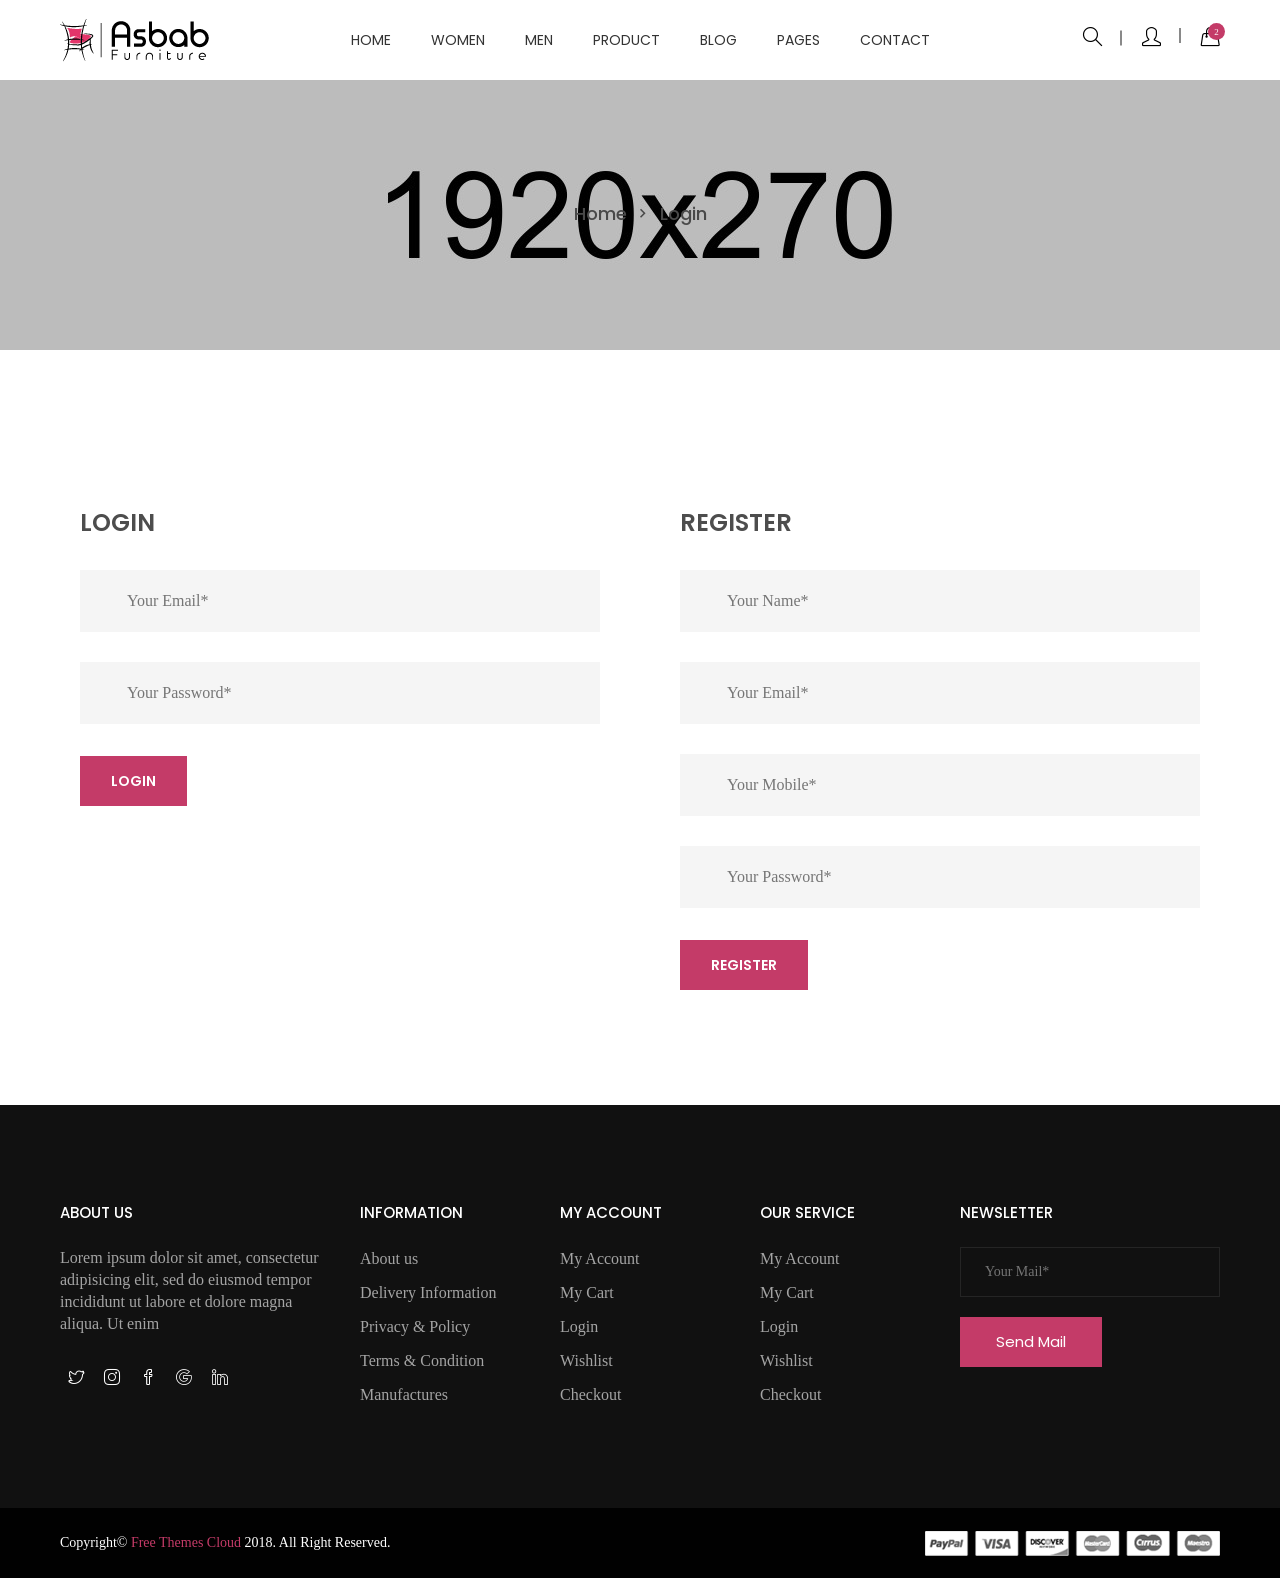
<file: login.html>
<!doctype html>
<html class="no-js" lang="en">
<head>
    <meta charset="utf-8">
    <meta http-equiv="x-ua-compatible" content="ie=edge">
    <title>Contact || Asbab - eCommerce HTML5 Template</title>
    <meta name="description" content="">
    <meta name="viewport" content="width=device-width, initial-scale=1">
    
    <!-- Place favicon.ico in the root directory -->
    <link rel="shortcut icon" type="image/x-icon" href="images/favicon.ico">
    <link rel="apple-touch-icon" href="apple-touch-icon.png">
    

    <!-- All css files are included here. -->
    <!-- Bootstrap fremwork main css -->
    <link rel="stylesheet" href="css/bootstrap.min.css">
    <!-- Owl Carousel min css -->
    <link rel="stylesheet" href="css/owl.carousel.min.css">
    <link rel="stylesheet" href="css/owl.theme.default.min.css">
    <!-- This core.css file contents all plugings css file. -->
    <link rel="stylesheet" href="css/core.css">
    <!-- Theme shortcodes/elements style -->
    <link rel="stylesheet" href="css/shortcode/shortcodes.css">
    <!-- Theme main style -->
    <link rel="stylesheet" href="style.css">
    <!-- Responsive css -->
    <link rel="stylesheet" href="css/responsive.css">
    <!-- User style -->
    <link rel="stylesheet" href="css/custom.css">


    <!-- Modernizr JS -->
    <script src="js/vendor/modernizr-3.5.0.min.js"></script>
</head>

<body>
    <!--[if lt IE 8]>
        <p class="browserupgrade">You are using an <strong>outdated</strong> browser. Please <a href="http://browsehappy.com/">upgrade your browser</a> to improve your experience.</p>
    <![endif]-->  

    <!-- Body main wrapper start -->
    <div class="wrapper">
        <!-- Start Header Style -->
        <header id="htc__header" class="htc__header__area header--one">
            <!-- Start Mainmenu Area -->
            <div id="sticky-header-with-topbar" class="mainmenu__wrap sticky__header">
                <div class="container">
                    <div class="row">
                        <div class="menumenu__container clearfix">
                            <div class="col-lg-2 col-md-2 col-sm-3 col-xs-5"> 
                                <div class="logo">
                                     <a href="index.html"><img src="images/logo/4.png" alt="logo images"></a>
                                </div>
                            </div>
                            <div class="col-md-7 col-lg-8 col-sm-5 col-xs-3">
                                <nav class="main__menu__nav hidden-xs hidden-sm">
                                    <ul class="main__menu">
                                        <li class="drop"><a href="index.html">Home</a></li>
                                        <li class="drop"><a href="#">women</a>
                                            <ul class="dropdown mega_dropdown">
                                                <!-- Start Single Mega MEnu -->
                                                <li><a class="mega__title" href="product-grid.html">Shop Pages</a>
                                                    <ul class="mega__item">
                                                        <li><a href="product-grid.html">Product Grid</a></li>
                                                        <li><a href="cart.html">cart</a></li>
                                                        <li><a href="checkout.html">checkout</a></li>
                                                        <li><a href="wishlist.html">wishlist</a></li>
                                                    </ul>
                                                </li>
                                                <!-- End Single Mega MEnu -->
                                                <!-- Start Single Mega MEnu -->
                                                <li><a class="mega__title" href="product-grid.html">Variable Product</a>
                                                    <ul class="mega__item">
                                                        <li><a href="#">Category</a></li>
                                                        <li><a href="#">My Account</a></li>
                                                        <li><a href="wishlist.html">Wishlist</a></li>
                                                        <li><a href="cart.html">Shopping Cart</a></li>
                                                        <li><a href="checkout.html">Checkout</a></li>
                                                    </ul>
                                                </li>
                                                <!-- End Single Mega MEnu -->
                                                <!-- Start Single Mega MEnu -->
                                                <li><a class="mega__title" href="product-grid.html">Product Types</a>
                                                    <ul class="mega__item">
                                                        <li><a href="#">Simple Product</a></li>
                                                        <li><a href="#">Variable Product</a></li>
                                                        <li><a href="#">Grouped Product</a></li>
                                                        <li><a href="#">Downloadable Product</a></li>
                                                        <li><a href="#">Simple Product</a></li>
                                                    </ul>
                                                </li>
                                                <!-- End Single Mega MEnu -->
                                            </ul>
                                        </li>
                                        <li class="drop"><a href="#">men</a>
                                            <ul class="dropdown mega_dropdown">
                                                <!-- Start Single Mega MEnu -->
                                                <li><a class="mega__title" href="product-grid.html">Shop Pages</a>
                                                    <ul class="mega__item">
                                                        <li><a href="product-grid.html">Product Grid</a></li>
                                                        <li><a href="cart.html">cart</a></li>
                                                        <li><a href="checkout.html">checkout</a></li>
                                                        <li><a href="wishlist.html">wishlist</a></li>
                                                    </ul>
                                                </li>
                                                <!-- End Single Mega MEnu -->
                                                <!-- Start Single Mega MEnu -->
                                                <li><a class="mega__title" href="product-grid.html">Variable Product</a>
                                                    <ul class="mega__item">
                                                        <li><a href="#">Category</a></li>
                                                        <li><a href="#">My Account</a></li>
                                                        <li><a href="wishlist.html">Wishlist</a></li>
                                                        <li><a href="cart.html">Shopping Cart</a></li>
                                                        <li><a href="checkout.html">Checkout</a></li>
                                                    </ul>
                                                </li>
                                                <!-- End Single Mega MEnu -->
                                                <!-- Start Single Mega MEnu -->
                                                <li><a class="mega__title" href="product-grid.html">Product Types</a>
                                                    <ul class="mega__item">
                                                        <li><a href="#">Simple Product</a></li>
                                                        <li><a href="#">Variable Product</a></li>
                                                        <li><a href="#">Grouped Product</a></li>
                                                        <li><a href="#">Downloadable Product</a></li>
                                                        <li><a href="#">Simple Product</a></li>
                                                    </ul>
                                                </li>
                                                <!-- End Single Mega MEnu -->
                                            </ul>
                                        </li>
                                        <li class="drop"><a href="#">Product</a>
                                            <ul class="dropdown">
                                                <li><a href="product-grid.html">Product Grid</a></li>
                                                <li><a href="product-details.html">Product Details</a></li>
                                            </ul>
                                        </li>
                                        <li class="drop"><a href="blog.html">blog</a>
                                            <ul class="dropdown">
                                                <li><a href="blog.html">Blog Grid</a></li>
                                                <li><a href="blog-details.html">Blog Details</a></li>
                                            </ul>
                                        </li>
                                        <li class="drop"><a href="#">Pages</a>
                                            <ul class="dropdown">
                                                <li><a href="blog.html">Blog</a></li>
                                                <li><a href="blog-details.html">Blog Details</a></li>
                                                <li><a href="cart.html">Cart page</a></li>
                                                <li><a href="checkout.html">checkout</a></li>
                                                <li><a href="contact.html">contact</a></li>
                                                <li><a href="product-grid.html">product grid</a></li>
                                                <li><a href="product-details.html">product details</a></li>
                                                <li><a href="wishlist.html">wishlist</a></li>
                                            </ul>
                                        </li>
                                        <li><a href="contact.html">contact</a></li>
                                    </ul>
                                </nav>

                                <div class="mobile-menu clearfix visible-xs visible-sm">
                                    <nav id="mobile_dropdown">
                                        <ul>
                                            <li><a href="index.html">Home</a></li>
                                            <li><a href="blog.html">blog</a></li>
                                            <li><a href="#">pages</a>
                                                <ul>
                                                    <li><a href="blog.html">Blog</a></li>
                                                    <li><a href="blog-details.html">Blog Details</a></li>
                                                    <li><a href="cart.html">Cart page</a></li>
                                                    <li><a href="checkout.html">checkout</a></li>
                                                    <li><a href="contact.html">contact</a></li>
                                                    <li><a href="product-grid.html">product grid</a></li>
                                                    <li><a href="product-details.html">product details</a></li>
                                                    <li><a href="wishlist.html">wishlist</a></li>
                                                </ul>
                                            </li>
                                            <li><a href="contact.html">contact</a></li>
                                        </ul>
                                    </nav>
                                </div>  
                            </div>
                            <div class="col-md-3 col-lg-2 col-sm-4 col-xs-4">
                                <div class="header__right">
                                    <div class="header__search search search__open">
                                        <a href="#"><i class="icon-magnifier icons"></i></a>
                                    </div>
                                    <div class="header__account">
                                        <a href="#"><i class="icon-user icons"></i></a>
                                    </div>
                                    <div class="htc__shopping__cart">
                                        <a class="cart__menu" href="#"><i class="icon-handbag icons"></i></a>
                                        <a href="#"><span class="htc__qua">2</span></a>
                                    </div>
                                </div>
                            </div>
                        </div>
                    </div>
                    <div class="mobile-menu-area"></div>
                </div>
            </div>
            <!-- End Mainmenu Area -->
        </header>
        <!-- End Header Area -->

        <div class="body__overlay"></div>
        <!-- Start Offset Wrapper -->
        <div class="offset__wrapper">
            <!-- Start Search Popap -->
            <div class="search__area">
                <div class="container" >
                    <div class="row" >
                        <div class="col-md-12" >
                            <div class="search__inner">
                                <form action="#" method="get">
                                    <input placeholder="Search here... " type="text">
                                    <button type="submit"></button>
                                </form>
                                <div class="search__close__btn">
                                    <span class="search__close__btn_icon"><i class="zmdi zmdi-close"></i></span>
                                </div>
                            </div>
                        </div>
                    </div>
                </div>
            </div>
            <!-- End Search Popap -->
            <!-- Start Cart Panel -->
            <div class="shopping__cart">
                <div class="shopping__cart__inner">
                    <div class="offsetmenu__close__btn">
                        <a href="#"><i class="zmdi zmdi-close"></i></a>
                    </div>
                    <div class="shp__cart__wrap">
                        <div class="shp__single__product">
                            <div class="shp__pro__thumb">
                                <a href="#">
                                    <img src="images/product-2/sm-smg/1.jpg" alt="product images">
                                </a>
                            </div>
                            <div class="shp__pro__details">
                                <h2><a href="product-details.html">BO&Play Wireless Speaker</a></h2>
                                <span class="quantity">QTY: 1</span>
                                <span class="shp__price">$105.00</span>
                            </div>
                            <div class="remove__btn">
                                <a href="#" title="Remove this item"><i class="zmdi zmdi-close"></i></a>
                            </div>
                        </div>
                        <div class="shp__single__product">
                            <div class="shp__pro__thumb">
                                <a href="#">
                                    <img src="images/product-2/sm-smg/2.jpg" alt="product images">
                                </a>
                            </div>
                            <div class="shp__pro__details">
                                <h2><a href="product-details.html">Brone Candle</a></h2>
                                <span class="quantity">QTY: 1</span>
                                <span class="shp__price">$25.00</span>
                            </div>
                            <div class="remove__btn">
                                <a href="#" title="Remove this item"><i class="zmdi zmdi-close"></i></a>
                            </div>
                        </div>
                    </div>
                    <ul class="shoping__total">
                        <li class="subtotal">Subtotal:</li>
                        <li class="total__price">$130.00</li>
                    </ul>
                    <ul class="shopping__btn">
                        <li><a href="cart.html">View Cart</a></li>
                        <li class="shp__checkout"><a href="checkout.html">Checkout</a></li>
                    </ul>
                </div>
            </div>
            <!-- End Cart Panel -->
        </div>
        <!-- End Offset Wrapper -->
        <!-- Start Bradcaump area -->
        <div class="ht__bradcaump__area" style="background: rgba(0, 0, 0, 0) url(images/bg/4.jpg) no-repeat scroll center center / cover ;">
            <div class="ht__bradcaump__wrap">
                <div class="container">
                    <div class="row">
                        <div class="col-xs-12">
                            <div class="bradcaump__inner">
                                <nav class="bradcaump-inner">
                                  <a class="breadcrumb-item" href="index.html">Home</a>
                                  <span class="brd-separetor"><i class="zmdi zmdi-chevron-right"></i></span>
                                  <span class="breadcrumb-item active">Login</span>
                                </nav>
                            </div>
                        </div>
                    </div>
                </div>
            </div>
        </div>
        <!-- End Bradcaump area -->
        <!-- Start Contact Area -->
        <section class="htc__contact__area ptb--100 bg__white">
            <div class="container">
                <div class="row">
					<div class="col-md-6">
						<div class="contact-form-wrap mt--60">
							<div class="col-xs-12">
								<div class="contact-title">
									<h2 class="title__line--6">Login</h2>
								</div>
							</div>
							<div class="col-xs-12">
								<form id="contact-form" action="#" method="post">
									<div class="single-contact-form">
										<div class="contact-box name">
											<input type="text" name="name" placeholder="Your Email*" style="width:100%">
										</div>
									</div>
									<div class="single-contact-form">
										<div class="contact-box name">
											<input type="text" name="name" placeholder="Your Password*" style="width:100%">
										</div>
									</div>
									
									<div class="contact-btn">
										<button type="submit" class="fv-btn">Login</button>
									</div>
								</form>
								<div class="form-output">
									<p class="form-messege"></p>
								</div>
							</div>
						</div> 
                
				</div>
				

					<div class="col-md-6">
						<div class="contact-form-wrap mt--60">
							<div class="col-xs-12">
								<div class="contact-title">
									<h2 class="title__line--6">Register</h2>
								</div>
							</div>
							<div class="col-xs-12">
								<form id="contact-form" action="#" method="post">
									<div class="single-contact-form">
										<div class="contact-box name">
											<input type="text" name="name" placeholder="Your Name*" style="width:100%">
										</div>
									</div>
									<div class="single-contact-form">
										<div class="contact-box name">
											<input type="text" name="name" placeholder="Your Email*" style="width:100%">
										</div>
									</div>
									<div class="single-contact-form">
										<div class="contact-box name">
											<input type="text" name="name" placeholder="Your Mobile*" style="width:100%">
										</div>
									</div>
									<div class="single-contact-form">
										<div class="contact-box name">
											<input type="text" name="name" placeholder="Your Password*" style="width:100%">
										</div>
									</div>
									
									<div class="contact-btn">
										<button type="submit" class="fv-btn">Register</button>
									</div>
								</form>
								<div class="form-output">
									<p class="form-messege"></p>
								</div>
							</div>
						</div> 
                
				</div>
					
            </div>
        </section>
        <!-- End Contact Area -->
        <!-- End Banner Area -->
        <!-- Start Footer Area -->
        <footer id="htc__footer">
            <!-- Start Footer Widget -->
            <div class="footer__container bg__cat--1">
                <div class="container">
                    <div class="row">
                        <!-- Start Single Footer Widget -->
                        <div class="col-md-3 col-sm-6 col-xs-12">
                            <div class="footer">
                                <h2 class="title__line--2">ABOUT US</h2>
                                <div class="ft__details">
                                    <p>Lorem ipsum dolor sit amet, consectetur adipisicing elit, sed do eiusmod tempor incididunt ut labore et dolore magna aliqua. Ut enim</p>
                                    <div class="ft__social__link">
                                        <ul class="social__link">
                                            <li><a href="#"><i class="icon-social-twitter icons"></i></a></li>

                                            <li><a href="#"><i class="icon-social-instagram icons"></i></a></li>

                                            <li><a href="#"><i class="icon-social-facebook icons"></i></a></li>

                                            <li><a href="#"><i class="icon-social-google icons"></i></a></li>

                                            <li><a href="#"><i class="icon-social-linkedin icons"></i></a></li>
                                        </ul>
                                    </div>
                                </div>
                            </div>
                        </div>
                        <!-- End Single Footer Widget -->
                        <!-- Start Single Footer Widget -->
                        <div class="col-md-2 col-sm-6 col-xs-12 xmt-40">
                            <div class="footer">
                                <h2 class="title__line--2">information</h2>
                                <div class="ft__inner">
                                    <ul class="ft__list">
                                        <li><a href="#">About us</a></li>
                                        <li><a href="#">Delivery Information</a></li>
                                        <li><a href="#">Privacy & Policy</a></li>
                                        <li><a href="#">Terms  & Condition</a></li>
                                        <li><a href="#">Manufactures</a></li>
                                    </ul>
                                </div>
                            </div>
                        </div>
                        <!-- End Single Footer Widget -->
                        <!-- Start Single Footer Widget -->
                        <div class="col-md-2 col-sm-6 col-xs-12 xmt-40 smt-40">
                            <div class="footer">
                                <h2 class="title__line--2">my account</h2>
                                <div class="ft__inner">
                                    <ul class="ft__list">
                                        <li><a href="#">My Account</a></li>
                                        <li><a href="cart.html">My Cart</a></li>
                                        <li><a href="#">Login</a></li>
                                        <li><a href="wishlist.html">Wishlist</a></li>
                                        <li><a href="checkout.html">Checkout</a></li>
                                    </ul>
                                </div>
                            </div>
                        </div>
                        <!-- End Single Footer Widget -->
                        <!-- Start Single Footer Widget -->
                        <div class="col-md-2 col-sm-6 col-xs-12 xmt-40 smt-40">
                            <div class="footer">
                                <h2 class="title__line--2">Our service</h2>
                                <div class="ft__inner">
                                    <ul class="ft__list">
                                        <li><a href="#">My Account</a></li>
                                        <li><a href="cart.html">My Cart</a></li>
                                        <li><a href="#">Login</a></li>
                                        <li><a href="wishlist.html">Wishlist</a></li>
                                        <li><a href="checkout.html">Checkout</a></li>
                                    </ul>
                                </div>
                            </div>
                        </div>
                        <!-- End Single Footer Widget -->
                        <!-- Start Single Footer Widget -->
                        <div class="col-md-3 col-sm-6 col-xs-12 xmt-40 smt-40">
                            <div class="footer">
                                <h2 class="title__line--2">NEWSLETTER </h2>
                                <div class="ft__inner">
                                    <div class="news__input">
                                        <input type="text" placeholder="Your Mail*">
                                        <div class="send__btn">
                                            <a class="fr__btn" href="#">Send Mail</a>
                                        </div>
                                    </div>
                                    
                                </div>
                            </div>
                        </div>
                        <!-- End Single Footer Widget -->
                    </div>
                </div>
            </div>
            <!-- End Footer Widget -->
            <!-- Start Copyright Area -->
            <div class="htc__copyright bg__cat--5">
                <div class="container">
                    <div class="row">
                        <div class="col-xs-12">
                            <div class="copyright__inner">
                                <p>Copyright© <a href="https://freethemescloud.com/">Free themes Cloud</a> 2018. All right reserved.</p>
                                <a href="#"><img src="images/others/shape/paypol.png" alt="payment images"></a>
                            </div>
                        </div>
                    </div>
                </div>
            </div>
            <!-- End Copyright Area -->
        </footer>
        <!-- End Footer Style -->
    </div>
    <!-- Body main wrapper end -->

    <!-- Placed js at the end of the document so the pages load faster -->

    <!-- jquery latest version -->
    <script src="js/vendor/jquery-3.2.1.min.js"></script>
    <!-- Bootstrap framework js -->
    <script src="js/bootstrap.min.js"></script>
    <!-- All js plugins included in this file. -->
    <script src="js/plugins.js"></script>
    <script src="js/slick.min.js"></script>
    <script src="js/owl.carousel.min.js"></script>
    <script src="js/ajax-mail.js"></script>

    
    <!-- Waypoints.min.js. -->
    <script src="js/waypoints.min.js"></script>
    <!-- Main js file that contents all jQuery plugins activation. -->
    <script src="js/main.js"></script>

</body>

</html>
</file>
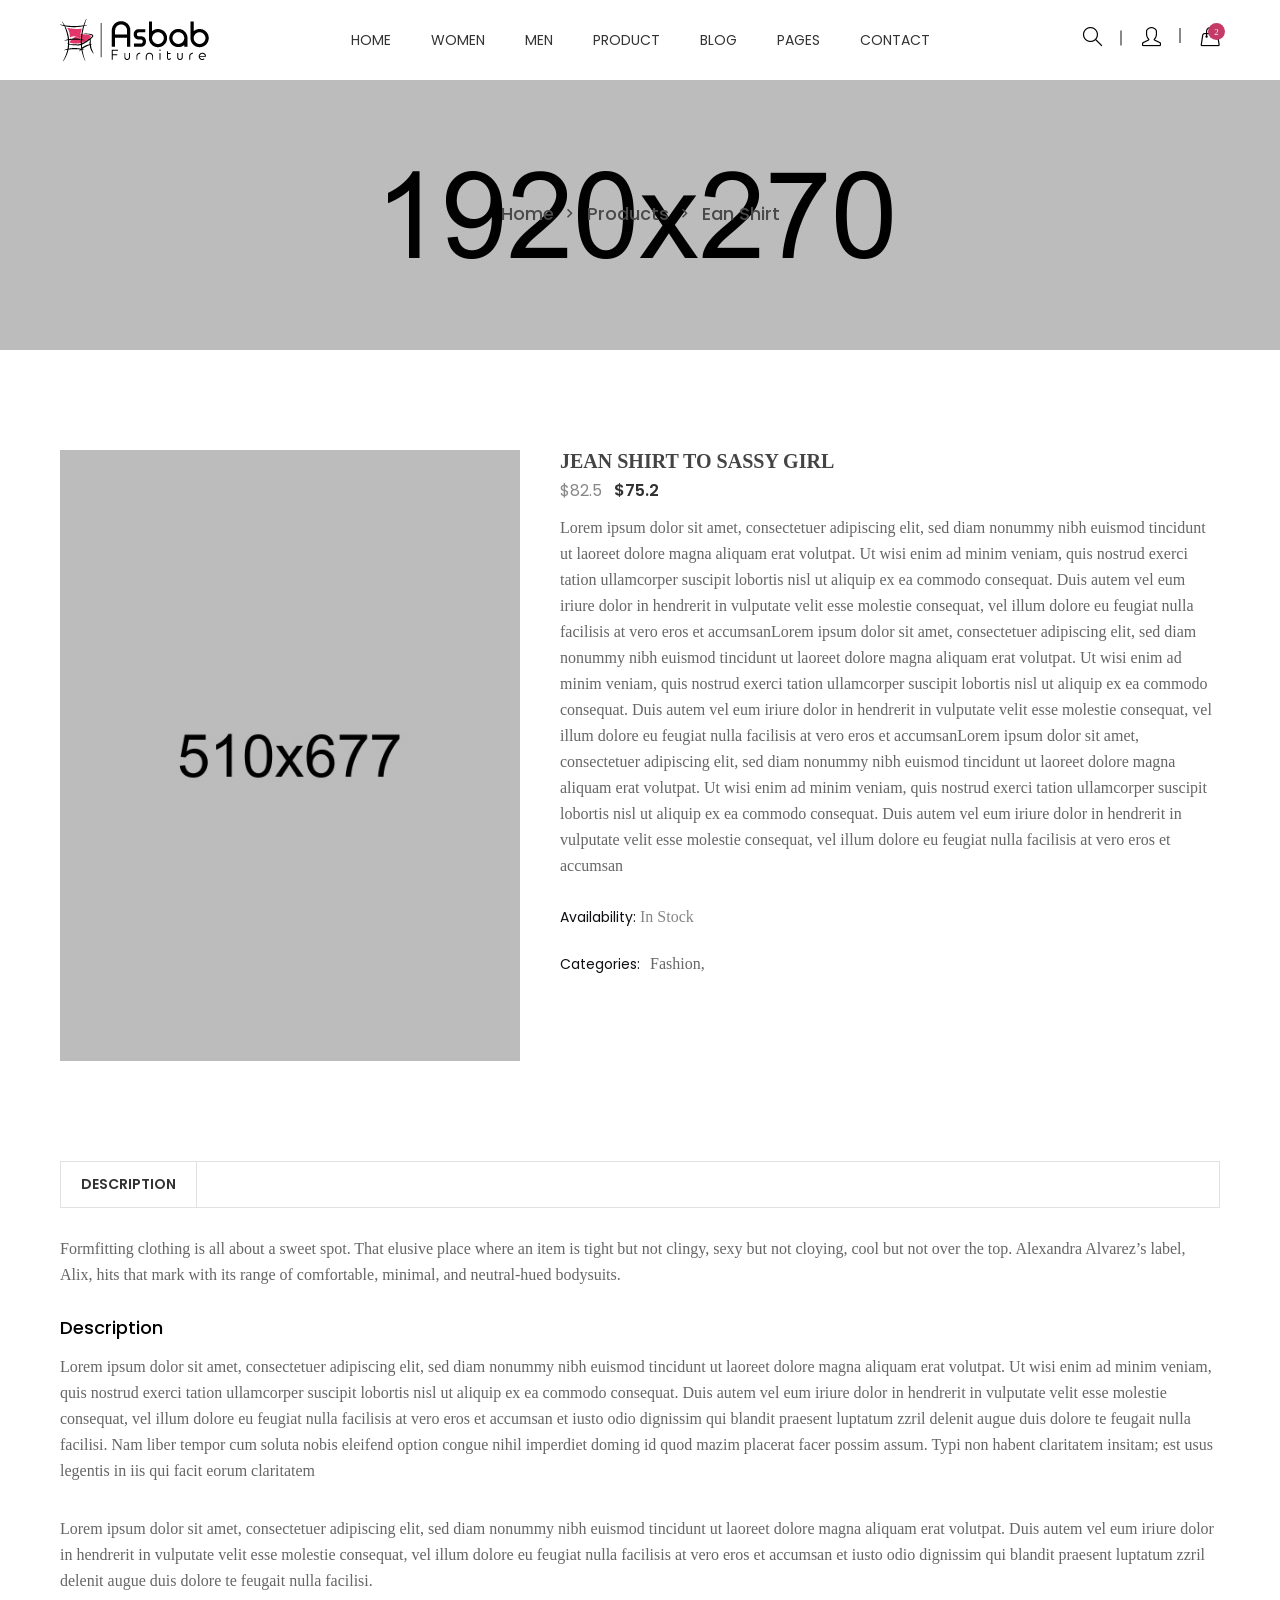
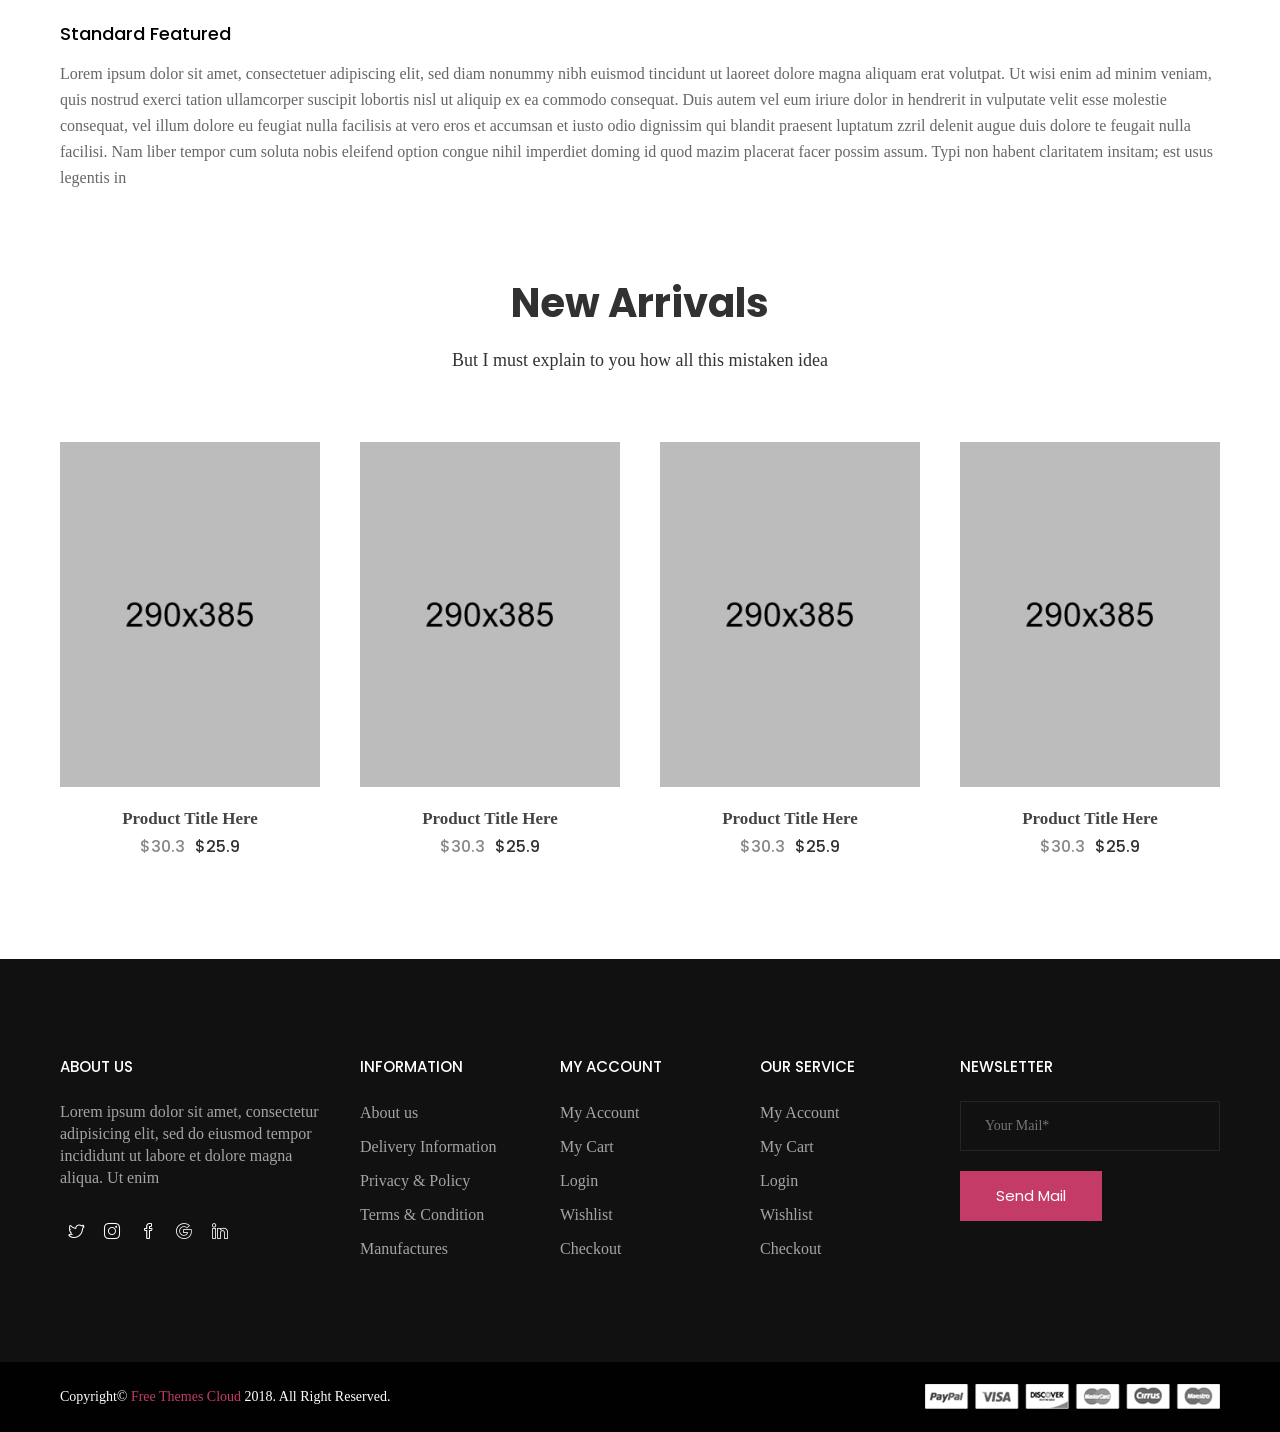
<file: product-details.html>
<!doctype html>
<html class="no-js" lang="zxx">
<head>
    <meta charset="utf-8">
    <meta http-equiv="x-ua-compatible" content="ie=edge">
    <title>Product Details || Asbab - eCommerce HTML5 Template</title>
    <meta name="description" content="">
    <meta name="viewport" content="width=device-width, initial-scale=1">
    
    <!-- Place favicon.ico in the root directory -->
    <link rel="shortcut icon" type="image/x-icon" href="images/favicon.ico">
    <link rel="apple-touch-icon" href="apple-touch-icon.png">
    

    <!-- All css files are included here. -->
    <!-- Bootstrap fremwork main css -->
    <link rel="stylesheet" href="css/bootstrap.min.css">
    <!-- Owl Carousel min css -->
    <link rel="stylesheet" href="css/owl.carousel.min.css">
    <link rel="stylesheet" href="css/owl.theme.default.min.css">
    <!-- This core.css file contents all plugings css file. -->
    <link rel="stylesheet" href="css/core.css">
    <!-- Theme shortcodes/elements style -->
    <link rel="stylesheet" href="css/shortcode/shortcodes.css">
    <!-- Theme main style -->
    <link rel="stylesheet" href="style.css">
    <!-- Responsive css -->
    <link rel="stylesheet" href="css/responsive.css">
    <!-- User style -->
    <link rel="stylesheet" href="css/custom.css">


    <!-- Modernizr JS -->
    <script src="js/vendor/modernizr-3.5.0.min.js"></script>
</head>

<body>
    <!--[if lt IE 8]>
        <p class="browserupgrade">You are using an <strong>outdated</strong> browser. Please <a href="http://browsehappy.com/">upgrade your browser</a> to improve your experience.</p>
    <![endif]-->  

    <!-- Body main wrapper start -->
    <div class="wrapper">
        <!-- Start Header Style -->
        <header id="htc__header" class="htc__header__area header--one">
            <!-- Start Mainmenu Area -->
            <div id="sticky-header-with-topbar" class="mainmenu__wrap sticky__header">
                <div class="container">
                    <div class="row">
                        <div class="menumenu__container clearfix">
                            <div class="col-lg-2 col-md-2 col-sm-3 col-xs-5"> 
                                <div class="logo">
                                     <a href="index.html"><img src="images/logo/4.png" alt="logo images"></a>
                                </div>
                            </div>
                            <div class="col-md-7 col-lg-8 col-sm-5 col-xs-3">
                                <nav class="main__menu__nav hidden-xs hidden-sm">
                                    <ul class="main__menu">
                                        <li class="drop"><a href="index.html">Home</a></li>
                                        <li class="drop"><a href="#">women</a>
                                            <ul class="dropdown mega_dropdown">
                                                <!-- Start Single Mega MEnu -->
                                                <li><a class="mega__title" href="product-grid.html">Shop Pages</a>
                                                    <ul class="mega__item">
                                                        <li><a href="product-grid.html">Product Grid</a></li>
                                                        <li><a href="cart.html">cart</a></li>
                                                        <li><a href="checkout.html">checkout</a></li>
                                                        <li><a href="wishlist.html">wishlist</a></li>
                                                    </ul>
                                                </li>
                                                <!-- End Single Mega MEnu -->
                                                <!-- Start Single Mega MEnu -->
                                                <li><a class="mega__title" href="product-grid.html">Variable Product</a>
                                                    <ul class="mega__item">
                                                        <li><a href="#">Category</a></li>
                                                        <li><a href="#">My Account</a></li>
                                                        <li><a href="wishlist.html">Wishlist</a></li>
                                                        <li><a href="cart.html">Shopping Cart</a></li>
                                                        <li><a href="checkout.html">Checkout</a></li>
                                                    </ul>
                                                </li>
                                                <!-- End Single Mega MEnu -->
                                                <!-- Start Single Mega MEnu -->
                                                <li><a class="mega__title" href="product-grid.html">Product Types</a>
                                                    <ul class="mega__item">
                                                        <li><a href="#">Simple Product</a></li>
                                                        <li><a href="#">Variable Product</a></li>
                                                        <li><a href="#">Grouped Product</a></li>
                                                        <li><a href="#">Downloadable Product</a></li>
                                                        <li><a href="#">Simple Product</a></li>
                                                    </ul>
                                                </li>
                                                <!-- End Single Mega MEnu -->
                                            </ul>
                                        </li>
                                        <li class="drop"><a href="#">men</a>
                                            <ul class="dropdown mega_dropdown">
                                                <!-- Start Single Mega MEnu -->
                                                <li><a class="mega__title" href="product-grid.html">Shop Pages</a>
                                                    <ul class="mega__item">
                                                        <li><a href="product-grid.html">Product Grid</a></li>
                                                        <li><a href="cart.html">cart</a></li>
                                                        <li><a href="checkout.html">checkout</a></li>
                                                        <li><a href="wishlist.html">wishlist</a></li>
                                                    </ul>
                                                </li>
                                                <!-- End Single Mega MEnu -->
                                                <!-- Start Single Mega MEnu -->
                                                <li><a class="mega__title" href="product-grid.html">Variable Product</a>
                                                    <ul class="mega__item">
                                                        <li><a href="#">Category</a></li>
                                                        <li><a href="#">My Account</a></li>
                                                        <li><a href="wishlist.html">Wishlist</a></li>
                                                        <li><a href="cart.html">Shopping Cart</a></li>
                                                        <li><a href="checkout.html">Checkout</a></li>
                                                    </ul>
                                                </li>
                                                <!-- End Single Mega MEnu -->
                                                <!-- Start Single Mega MEnu -->
                                                <li><a class="mega__title" href="product-grid.html">Product Types</a>
                                                    <ul class="mega__item">
                                                        <li><a href="#">Simple Product</a></li>
                                                        <li><a href="#">Variable Product</a></li>
                                                        <li><a href="#">Grouped Product</a></li>
                                                        <li><a href="#">Downloadable Product</a></li>
                                                        <li><a href="#">Simple Product</a></li>
                                                    </ul>
                                                </li>
                                                <!-- End Single Mega MEnu -->
                                            </ul>
                                        </li>
                                        <li class="drop"><a href="#">Product</a>
                                            <ul class="dropdown">
                                                <li><a href="product-grid.html">Product Grid</a></li>
                                                <li><a href="product-details.html">Product Details</a></li>
                                            </ul>
                                        </li>
                                        <li class="drop"><a href="blog.html">blog</a>
                                            <ul class="dropdown">
                                                <li><a href="blog.html">Blog Grid</a></li>
                                                <li><a href="blog-details.html">Blog Details</a></li>
                                            </ul>
                                        </li>
                                        <li class="drop"><a href="#">Pages</a>
                                            <ul class="dropdown">
                                                <li><a href="blog.html">Blog</a></li>
                                                <li><a href="blog-details.html">Blog Details</a></li>
                                                <li><a href="cart.html">Cart page</a></li>
                                                <li><a href="checkout.html">checkout</a></li>
                                                <li><a href="contact.html">contact</a></li>
                                                <li><a href="product-grid.html">product grid</a></li>
                                                <li><a href="product-details.html">product details</a></li>
                                                <li><a href="wishlist.html">wishlist</a></li>
                                            </ul>
                                        </li>
                                        <li><a href="contact.html">contact</a></li>
                                    </ul>
                                </nav>

                                <div class="mobile-menu clearfix visible-xs visible-sm">
                                    <nav id="mobile_dropdown">
                                        <ul>
                                            <li><a href="index.html">Home</a></li>
                                            <li><a href="blog.html">blog</a></li>
                                            <li><a href="#">pages</a>
                                                <ul>
                                                    <li><a href="blog.html">Blog</a></li>
                                                    <li><a href="blog-details.html">Blog Details</a></li>
                                                    <li><a href="cart.html">Cart page</a></li>
                                                    <li><a href="checkout.html">checkout</a></li>
                                                    <li><a href="contact.html">contact</a></li>
                                                    <li><a href="product-grid.html">product grid</a></li>
                                                    <li><a href="product-details.html">product details</a></li>
                                                    <li><a href="wishlist.html">wishlist</a></li>
                                                </ul>
                                            </li>
                                            <li><a href="contact.html">contact</a></li>
                                        </ul>
                                    </nav>
                                </div>  
                            </div>
                            <div class="col-md-3 col-lg-2 col-sm-4 col-xs-4">
                                <div class="header__right">
                                    <div class="header__search search search__open">
                                        <a href="#"><i class="icon-magnifier icons"></i></a>
                                    </div>
                                    <div class="header__account">
                                        <a href="#"><i class="icon-user icons"></i></a>
                                    </div>
                                    <div class="htc__shopping__cart">
                                        <a class="cart__menu" href="#"><i class="icon-handbag icons"></i></a>
                                        <a href="#"><span class="htc__qua">2</span></a>
                                    </div>
                                </div>
                            </div>
                        </div>
                    </div>
                    <div class="mobile-menu-area"></div>
                </div>
            </div>
            <!-- End Mainmenu Area -->
        </header>
        <!-- End Header Area -->

        <div class="body__overlay"></div>
        <!-- Start Offset Wrapper -->
        <div class="offset__wrapper">
            <!-- Start Search Popap -->
            <div class="search__area">
                <div class="container" >
                    <div class="row" >
                        <div class="col-md-12" >
                            <div class="search__inner">
                                <form action="#" method="get">
                                    <input placeholder="Search here... " type="text">
                                    <button type="submit"></button>
                                </form>
                                <div class="search__close__btn">
                                    <span class="search__close__btn_icon"><i class="zmdi zmdi-close"></i></span>
                                </div>
                            </div>
                        </div>
                    </div>
                </div>
            </div>
            <!-- End Search Popap -->
            <!-- Start Cart Panel -->
            <div class="shopping__cart">
                <div class="shopping__cart__inner">
                    <div class="offsetmenu__close__btn">
                        <a href="#"><i class="zmdi zmdi-close"></i></a>
                    </div>
                    <div class="shp__cart__wrap">
                        <div class="shp__single__product">
                            <div class="shp__pro__thumb">
                                <a href="#">
                                    <img src="images/product-2/sm-smg/1.jpg" alt="product images">
                                </a>
                            </div>
                            <div class="shp__pro__details">
                                <h2><a href="product-details.html">BO&Play Wireless Speaker</a></h2>
                                <span class="quantity">QTY: 1</span>
                                <span class="shp__price">$105.00</span>
                            </div>
                            <div class="remove__btn">
                                <a href="#" title="Remove this item"><i class="zmdi zmdi-close"></i></a>
                            </div>
                        </div>
                        <div class="shp__single__product">
                            <div class="shp__pro__thumb">
                                <a href="#">
                                    <img src="images/product-2/sm-smg/2.jpg" alt="product images">
                                </a>
                            </div>
                            <div class="shp__pro__details">
                                <h2><a href="product-details.html">Brone Candle</a></h2>
                                <span class="quantity">QTY: 1</span>
                                <span class="shp__price">$25.00</span>
                            </div>
                            <div class="remove__btn">
                                <a href="#" title="Remove this item"><i class="zmdi zmdi-close"></i></a>
                            </div>
                        </div>
                    </div>
                    <ul class="shoping__total">
                        <li class="subtotal">Subtotal:</li>
                        <li class="total__price">$130.00</li>
                    </ul>
                    <ul class="shopping__btn">
                        <li><a href="cart.html">View Cart</a></li>
                        <li class="shp__checkout"><a href="checkout.html">Checkout</a></li>
                    </ul>
                </div>
            </div>
            <!-- End Cart Panel -->
        </div>
        <!-- End Offset Wrapper -->
        <!-- Start Bradcaump area -->
        <div class="ht__bradcaump__area" style="background: rgba(0, 0, 0, 0) url(images/bg/4.jpg) no-repeat scroll center center / cover ;">
            <div class="ht__bradcaump__wrap">
                <div class="container">
                    <div class="row">
                        <div class="col-xs-12">
                            <div class="bradcaump__inner">
                                <nav class="bradcaump-inner">
                                  <a class="breadcrumb-item" href="index.html">Home</a>
                                  <span class="brd-separetor"><i class="zmdi zmdi-chevron-right"></i></span>
                                  <a class="breadcrumb-item" href="product-grid.html">Products</a>
                                  <span class="brd-separetor"><i class="zmdi zmdi-chevron-right"></i></span>
                                  <span class="breadcrumb-item active">ean shirt</span>
                                </nav>
                            </div>
                        </div>
                    </div>
                </div>
            </div>
        </div>
        <!-- End Bradcaump area -->
        <!-- Start Product Details Area -->
        <section class="htc__product__details bg__white ptb--100">
            <!-- Start Product Details Top -->
            <div class="htc__product__details__top">
                <div class="container">
                    <div class="row">
                        <div class="col-md-5 col-lg-5 col-sm-12 col-xs-12">
                            <div class="htc__product__details__tab__content">
                                <!-- Start Product Big Images -->
                                <div class="product__big__images">
                                    <div class="portfolio-full-image tab-content">
                                        <div role="tabpanel" class="tab-pane fade in active" id="img-tab-1">
                                            <img src="images/product-2/big-img/1.jpg" alt="full-image">
                                        </div>
                                    </div>
                                </div>
                                <!-- End Product Big Images -->
                                
                            </div>
                        </div>
                        <div class="col-md-7 col-lg-7 col-sm-12 col-xs-12 smt-40 xmt-40">
                            <div class="ht__product__dtl">
                                <h2>jean shirt to sassy girl</h2>
                                <ul  class="pro__prize">
                                    <li class="old__prize">$82.5</li>
                                    <li>$75.2</li>
                                </ul>
                                <p class="pro__info">Lorem ipsum dolor sit amet, consectetuer adipiscing elit, sed diam nonummy nibh euismod tincidunt ut laoreet dolore magna aliquam erat volutpat. Ut wisi enim ad minim veniam, quis nostrud exerci tation ullamcorper suscipit lobortis nisl ut aliquip ex ea commodo consequat.  Duis autem vel eum iriure dolor in hendrerit in vulputate velit esse molestie consequat, vel illum dolore eu feugiat nulla facilisis at vero eros et accumsanLorem ipsum dolor sit amet, consectetuer adipiscing elit, sed diam nonummy nibh euismod tincidunt ut laoreet dolore magna aliquam erat volutpat. Ut wisi enim ad minim veniam, quis nostrud exerci tation ullamcorper suscipit lobortis nisl ut aliquip ex ea commodo consequat.  Duis autem vel eum iriure dolor in hendrerit in vulputate velit esse molestie consequat, vel illum dolore eu feugiat nulla facilisis at vero eros et accumsanLorem ipsum dolor sit amet, consectetuer adipiscing elit, sed diam nonummy nibh euismod tincidunt ut laoreet dolore magna aliquam erat volutpat. Ut wisi enim ad minim veniam, quis nostrud exerci tation ullamcorper suscipit lobortis nisl ut aliquip ex ea commodo consequat.  Duis autem vel eum iriure dolor in hendrerit in vulputate velit esse molestie consequat, vel illum dolore eu feugiat nulla facilisis at vero eros et accumsan</p>
                                <div class="ht__pro__desc">
                                    <div class="sin__desc">
                                        <p><span>Availability:</span> In Stock</p>
                                    </div>
                                    <div class="sin__desc align--left">
                                        <p><span>Categories:</span></p>
                                        <ul class="pro__cat__list">
                                            <li><a href="#">Fashion,</a></li>
                                        </ul>
                                    </div>
                                    
                                    </div>
                                </div>
                            </div>
                        </div>
                    </div>
                </div>
            </div>
            <!-- End Product Details Top -->
        </section>
        <!-- End Product Details Area -->
        <!-- Start Product Description -->
        <section class="htc__produc__decription bg__white">
            <div class="container">
                <div class="row">
                    <div class="col-xs-12">
                        <!-- Start List And Grid View -->
                        <ul class="pro__details__tab" role="tablist">
                            <li role="presentation" class="description active"><a href="#description" role="tab" data-toggle="tab">description</a></li>
                        </ul>
                        <!-- End List And Grid View -->
                    </div>
                </div>
                <div class="row">
                    <div class="col-xs-12">
                        <div class="ht__pro__details__content">
                            <!-- Start Single Content -->
                            <div role="tabpanel" id="description" class="pro__single__content tab-pane fade in active">
                                <div class="pro__tab__content__inner">
                                    <p>Formfitting clothing is all about a sweet spot. That elusive place where an item is tight but not clingy, sexy but not cloying, cool but not over the top. Alexandra Alvarez’s label, Alix, hits that mark with its range of comfortable, minimal, and neutral-hued bodysuits.</p>
                                    <h4 class="ht__pro__title">Description</h4>
                                    <p>Lorem ipsum dolor sit amet, consectetuer adipiscing elit, sed diam nonummy nibh euismod tincidunt ut laoreet dolore magna aliquam erat volutpat. Ut wisi enim ad minim veniam, quis nostrud exerci tation ullamcorper suscipit lobortis nisl ut aliquip ex ea commodo consequat. Duis autem vel eum iriure dolor in hendrerit in vulputate velit esse molestie consequat, vel illum dolore eu feugiat nulla facilisis at vero eros et accumsan et iusto odio dignissim qui blandit praesent luptatum zzril delenit augue duis dolore te feugait nulla facilisi. Nam liber tempor cum soluta nobis eleifend option congue nihil imperdiet doming id quod mazim placerat facer possim assum. Typi non habent claritatem insitam; est usus legentis in iis qui facit eorum claritatem</p>
                                    <p>Lorem ipsum dolor sit amet, consectetuer adipiscing elit, sed diam nonummy nibh euismod tincidunt ut laoreet dolore magna aliquam erat volutpat. Duis autem vel eum iriure dolor in hendrerit in vulputate velit esse molestie consequat, vel illum dolore eu feugiat nulla facilisis at vero eros et accumsan et iusto odio dignissim qui blandit praesent luptatum zzril delenit augue duis dolore te feugait nulla facilisi.</p>
                                    <h4 class="ht__pro__title">Standard Featured</h4>
                                    <p>Lorem ipsum dolor sit amet, consectetuer adipiscing elit, sed diam nonummy nibh euismod tincidunt ut laoreet dolore magna aliquam erat volutpat. Ut wisi enim ad minim veniam, quis nostrud exerci tation ullamcorper suscipit lobortis nisl ut aliquip ex ea commodo consequat. Duis autem vel eum iriure dolor in hendrerit in vulputate velit esse molestie consequat, vel illum dolore eu feugiat nulla facilisis at vero eros et accumsan et iusto odio dignissim qui blandit praesent luptatum zzril delenit augue duis dolore te feugait nulla facilisi. Nam liber tempor cum soluta nobis eleifend option congue nihil imperdiet doming id quod mazim placerat facer possim assum. Typi non habent claritatem insitam; est usus legentis in</p>
                                </div>
                            </div>
                            <!-- End Single Content -->
                            
                        </div>
                    </div>
                </div>
            </div>
        </section>
        <!-- End Product Description -->
        <!-- Start Product Area -->
        <section class="htc__product__area--2 pb--100 product-details-res">
            <div class="container">
                <div class="row">
                    <div class="col-xs-12">
                        <div class="section__title--2 text-center">
                            <h2 class="title__line">New Arrivals</h2>
                            <p>But I must explain to you how all this mistaken idea</p>
                        </div>
                    </div>
                </div>
                <div class="row">
                    <div class="product__wrap clearfix">
                        <!-- Start Single Product -->
                        <div class="col-md-3 col-lg-3 col-sm-6 col-xs-12">
                            <div class="category">
                                <div class="ht__cat__thumb">
                                    <a href="product-details.html">
                                        <img src="images/product/1.jpg" alt="product images">
                                    </a>
                                </div>
                                <div class="fr__hover__info">
                                    <ul class="product__action">
                                        <li><a href="wishlist.html"><i class="icon-heart icons"></i></a></li>

                                        <li><a href="cart.html"><i class="icon-handbag icons"></i></a></li>

                                        <li><a href="#"><i class="icon-shuffle icons"></i></a></li>
                                    </ul>
                                </div>
                                <div class="fr__product__inner">
                                    <h4><a href="product-details.html">Product Title Here </a></h4>
                                    <ul class="fr__pro__prize">
                                        <li class="old__prize">$30.3</li>
                                        <li>$25.9</li>
                                    </ul>
                                </div>
                            </div>
                        </div>
                        <!-- End Single Product -->
                        <!-- Start Single Product -->
                        <div class="col-md-3 col-lg-3 col-sm-6 col-xs-12">
                            <div class="category">
                                <div class="ht__cat__thumb">
                                    <a href="product-details.html">
                                        <img src="images/product/2.jpg" alt="product images">
                                    </a>
                                </div>
                                <div class="fr__hover__info">
                                    <ul class="product__action">
                                        <li><a href="wishlist.html"><i class="icon-heart icons"></i></a></li>

                                        <li><a href="cart.html"><i class="icon-handbag icons"></i></a></li>

                                        <li><a href="#"><i class="icon-shuffle icons"></i></a></li>
                                    </ul>
                                </div>
                                <div class="fr__product__inner">
                                    <h4><a href="product-details.html">Product Title Here </a></h4>
                                    <ul class="fr__pro__prize">
                                        <li class="old__prize">$30.3</li>
                                        <li>$25.9</li>
                                    </ul>
                                </div>
                            </div>
                        </div>
                        <!-- End Single Product -->
                        <!-- Start Single Product -->
                        <div class="col-md-3 col-lg-3 col-sm-6 col-xs-12">
                            <div class="category">
                                <div class="ht__cat__thumb">
                                    <a href="product-details.html">
                                        <img src="images/product/3.jpg" alt="product images">
                                    </a>
                                </div>
                                <div class="fr__hover__info">
                                    <ul class="product__action">
                                        <li><a href="wishlist.html"><i class="icon-heart icons"></i></a></li>

                                        <li><a href="cart.html"><i class="icon-handbag icons"></i></a></li>

                                        <li><a href="#"><i class="icon-shuffle icons"></i></a></li>
                                    </ul>
                                </div>
                                <div class="fr__product__inner">
                                    <h4><a href="product-details.html">Product Title Here </a></h4>
                                    <ul class="fr__pro__prize">
                                        <li class="old__prize">$30.3</li>
                                        <li>$25.9</li>
                                    </ul>
                                </div>
                            </div>
                        </div>
                        <!-- End Single Product -->
                        <!-- Start Single Product -->
                        <div class="col-md-3 col-lg-3 col-sm-6 col-xs-12">
                            <div class="category">
                                <div class="ht__cat__thumb">
                                    <a href="product-details.html">
                                        <img src="images/product/4.jpg" alt="product images">
                                    </a>
                                </div>
                                <div class="fr__hover__info">
                                    <ul class="product__action">
                                        <li><a href="wishlist.html"><i class="icon-heart icons"></i></a></li>

                                        <li><a href="cart.html"><i class="icon-handbag icons"></i></a></li>

                                        <li><a href="#"><i class="icon-shuffle icons"></i></a></li>
                                    </ul>
                                </div>
                                <div class="fr__product__inner">
                                    <h4><a href="product-details.html">Product Title Here </a></h4>
                                    <ul class="fr__pro__prize">
                                        <li class="old__prize">$30.3</li>
                                        <li>$25.9</li>
                                    </ul>
                                </div>
                            </div>
                        </div>
                        <!-- End Single Product -->
                    </div>
                </div>
            </div>
        </section>
        <!-- End Product Area -->
        <!-- End Banner Area -->
        <!-- Start Footer Area -->
        <footer id="htc__footer">
            <!-- Start Footer Widget -->
            <div class="footer__container bg__cat--1">
                <div class="container">
                    <div class="row">
                        <!-- Start Single Footer Widget -->
                        <div class="col-md-3 col-sm-6 col-xs-12">
                            <div class="footer">
                                <h2 class="title__line--2">ABOUT US</h2>
                                <div class="ft__details">
                                    <p>Lorem ipsum dolor sit amet, consectetur adipisicing elit, sed do eiusmod tempor incididunt ut labore et dolore magna aliqua. Ut enim</p>
                                    <div class="ft__social__link">
                                        <ul class="social__link">
                                            <li><a href="#"><i class="icon-social-twitter icons"></i></a></li>

                                            <li><a href="#"><i class="icon-social-instagram icons"></i></a></li>

                                            <li><a href="#"><i class="icon-social-facebook icons"></i></a></li>

                                            <li><a href="#"><i class="icon-social-google icons"></i></a></li>

                                            <li><a href="#"><i class="icon-social-linkedin icons"></i></a></li>
                                        </ul>
                                    </div>
                                </div>
                            </div>
                        </div>
                        <!-- End Single Footer Widget -->
                        <!-- Start Single Footer Widget -->
                        <div class="col-md-2 col-sm-6 col-xs-12 xmt-40">
                            <div class="footer">
                                <h2 class="title__line--2">information</h2>
                                <div class="ft__inner">
                                    <ul class="ft__list">
                                        <li><a href="#">About us</a></li>
                                        <li><a href="#">Delivery Information</a></li>
                                        <li><a href="#">Privacy & Policy</a></li>
                                        <li><a href="#">Terms  & Condition</a></li>
                                        <li><a href="#">Manufactures</a></li>
                                    </ul>
                                </div>
                            </div>
                        </div>
                        <!-- End Single Footer Widget -->
                        <!-- Start Single Footer Widget -->
                        <div class="col-md-2 col-sm-6 col-xs-12 xmt-40 smt-40">
                            <div class="footer">
                                <h2 class="title__line--2">my account</h2>
                                <div class="ft__inner">
                                    <ul class="ft__list">
                                        <li><a href="#">My Account</a></li>
                                        <li><a href="cart.html">My Cart</a></li>
                                        <li><a href="#">Login</a></li>
                                        <li><a href="wishlist.html">Wishlist</a></li>
                                        <li><a href="checkout.html">Checkout</a></li>
                                    </ul>
                                </div>
                            </div>
                        </div>
                        <!-- End Single Footer Widget -->
                        <!-- Start Single Footer Widget -->
                        <div class="col-md-2 col-sm-6 col-xs-12 xmt-40 smt-40">
                            <div class="footer">
                                <h2 class="title__line--2">Our service</h2>
                                <div class="ft__inner">
                                    <ul class="ft__list">
                                        <li><a href="#">My Account</a></li>
                                        <li><a href="cart.html">My Cart</a></li>
                                        <li><a href="#">Login</a></li>
                                        <li><a href="wishlist.html">Wishlist</a></li>
                                        <li><a href="checkout.html">Checkout</a></li>
                                    </ul>
                                </div>
                            </div>
                        </div>
                        <!-- End Single Footer Widget -->
                        <!-- Start Single Footer Widget -->
                        <div class="col-md-3 col-sm-6 col-xs-12 xmt-40 smt-40">
                            <div class="footer">
                                <h2 class="title__line--2">NEWSLETTER </h2>
                                <div class="ft__inner">
                                    <div class="news__input">
                                        <input type="text" placeholder="Your Mail*">
                                        <div class="send__btn">
                                            <a class="fr__btn" href="#">Send Mail</a>
                                        </div>
                                    </div>
                                    
                                </div>
                            </div>
                        </div>
                        <!-- End Single Footer Widget -->
                    </div>
                </div>
            </div>
            <!-- End Footer Widget -->
            <!-- Start Copyright Area -->
            <div class="htc__copyright bg__cat--5">
                <div class="container">
                    <div class="row">
                        <div class="col-xs-12">
                            <div class="copyright__inner">
                                <p>Copyright© <a href="https://freethemescloud.com/">Free themes Cloud</a> 2018. All right reserved.</p>
                                <a href="#"><img src="images/others/shape/paypol.png" alt="payment images"></a>
                            </div>
                        </div>
                    </div>
                </div>
            </div>
            <!-- End Copyright Area -->
        </footer>
        <!-- End Footer Style -->
    </div>
    <!-- Body main wrapper end -->

    <!-- Placed js at the end of the document so the pages load faster -->

    <!-- jquery latest version -->
    <script src="js/vendor/jquery-3.2.1.min.js"></script>
    <!-- Bootstrap framework js -->
    <script src="js/bootstrap.min.js"></script>
    <!-- All js plugins included in this file. -->
    <script src="js/plugins.js"></script>
    <script src="js/slick.min.js"></script>
    <script src="js/owl.carousel.min.js"></script>
    <!-- Waypoints.min.js. -->
    <script src="js/waypoints.min.js"></script>
    <!-- Main js file that contents all jQuery plugins activation. -->
    <script src="js/main.js"></script>

</body>

</html>
</file>
<file: css/core.css>
/*------------------------------------------------------------------------------

  Template Name: Asbab eCommerce HTML5 Template.
  Description: Asbab is a unique website template designed in HTML with a simple & beautiful look.


-------------------------------------------------------------------------------*/

	@import url("material-design-iconic-font.min.css");
	@import url("simple-line-icons.css");
	@import url("font-awesome.css");
	@import url("plugins/animate.css");
	@import url("plugins/animate-slider.css");
	@import url("shortcode/default.css");
	@import url("plugins/jquery-ui.css");
	@import url("plugins/slick.css");
	@import url("plugins/slick-theme.css");
	@import url("plugins/meanmenu.css");
	@import url("plugins/animation.css");
	@import url('https://fonts.googleapis.com/css?family=Old+Standard+TT:400,400i,700|Poppins:300,400,400i,500,600,700,800');
</file>
<file: css/shortcode/shortcodes.css>
/*-----------------------------------------------------------------------------------

  Template Name: Asbab eCommerce HTML5 Template.
  Description: Asbab is a unique website template designed in HTML with a simple & beautiful look.

-------------------------------------------------------------------------------------*/

@import url("header.css");
@import url("slider.css");
@import url("footer.css");
</file>
<file: style.css>
/*-----------------------------------------------------------------------------------

  Template Name: Asbab eCommerce HTML5 Template.
  Description: Asbab is a unique website template designed in HTML with a simple & beautiful look.

-----------------------------------------------------------------------------------
  
  CSS INDEX
  ===================

  01. Google fonts
  02. Scroll To Top
  03. Our Category Area
  04. New Arrivals Area
  05. Testimonial Area
  06. Blog Area
  07. Brand Area
  08. Banner Area
  09. Contact Area
  10. Service Area
  11. Promo Box Area
  12. About Area
  13. Best Sell Product
  14. Intractive Banner Area
  15. Fashion Icon Area
  16. Bradcaump Area
  17. Product Sibebar Area
  18. Product Details
  19. Our Cart Area
  20. Our Blog Page
  21. Our Pagination
  22. Our Blog Details
  23. Our Contact Area
  24. Our Wishlist Area


-----------------------------------------------------------------------------------*/


/*----------------------------------------*/
/*  1. Google fonts
/*----------------------------------------*/

/*
    font-family: 'Old Standard TT', serif;
    font-family: 'Poppins', sans-serif;
*/


/*---------------------------------------
  02. Scroll To Top
----------------------------------------*/
#scrollUp {
  border-radius: 2px;
  bottom: 15px;
  box-shadow: 0 0 10px rgba(0, 0, 0, 0.05);
  color: #fff;
  font-size: 28px;
  height: 45px;
  line-height: 49px;
  position: fixed;
  right: 15px;
  text-align: center;
  transition: all 0.3s ease 0s;
  width: 45px;
  z-index: 200;
}
#scrollUp:hover {
}

@-webkit-keyframes scroll-ani-to-top {
  0% {
    opacity: 0;
    bottom: 0;
  }
  50% {
    opacity: 1;
    bottom: 50%;
  }
  100% {
    opacity: 0;
    bottom: 75%;
  }
}
@keyframes scroll-ani-to-top {
  0% {
    opacity: 0;
    bottom: 0;
  }
  50% {
    opacity: 1;
    bottom: 50%;
  }
  100% {
    opacity: 0;
    bottom: 75%;
  }
}
#scrollUp:hover i {
  -webkit-animation: 800ms linear 0s normal none infinite running scroll-ani-to-top;
          animation: 800ms linear 0s normal none infinite running scroll-ani-to-top;
  height: 100%;
  left: 0;
  margin-bottom: -25px;
  position: absolute;
  width: 100%;
  bottom: 0;
}
#scrollUp i {
  color: #fff;
}
 #scrollUp {
  background: #c43b68 none repeat scroll 0 0;
}

/*---------------------------------------
  End Scroll To Top
----------------------------------------*/

/*---------------------------------------
  03. Our Category Area
----------------------------------------*/

/*---------------------------
  Start Section Title
----------------------------*/


.section__title--2 h2 {
    color: #313131;
    font-family: Poppins;
    font-size: 40px;
    font-weight: 700;
}
.section__title--2 p {
    color: #333;
    font-size: 18px;
    margin-top: 23px;
}

.section__title {
    position: relative;
    padding-left: 24px;
}
.section__title::before {
    background: rgba(0, 0, 0, 0) url("images/others/shape/3.png") repeat scroll 0 0 / cover ;
    bottom: 0;
    content: "";
    height: 160px;
    left: 0;
    position: absolute;
    width: 5px;
    z-index: 2;
}

.section__title h2 {
    color: #313131;
    font-size: 40px;
    text-transform: capitalize;
}
.section__title p {
    color: #7d7d7d;
    font-size: 18px;
    margin-top: 4px;
    text-transform: capitalize;
}
.section__title.text-center::before {
    left: 41%;
}

.title__border {
    position: relative;
}
.title__border::before {
    background: #ebebeb none repeat scroll 0 0;
    content: "";
    height: 3px;
    position: absolute;
    right: 10%;
    top: 50%;
    -webkit-transform: translateY(-50%);
            transform: translateY(-50%);
    width: 63%;
}

.section__title__with__cat__link .title__border::before {
    right: 4%;
    width: 63%;
}

.section__title__with__cat__link {
    display: flex;
    justify-content: space-between;
}
.ht__gocat__link {
    margin-top: 10px;
}
.section__title__with__cat__link  .section__title {
    width: 88%;
}
.ht__gocat__link a {
    color: #c43b68;
    font-size: 18px;
    font-weight: 700;
    transition: 0.3s;
}
.ht__gocat__link a:hover{
    color: #000;
}

/*---------------------------
  End Section Title
----------------------------*/


.cat__hover__inner::before {
    background: rgba(0, 0, 0, 0) url("images/others/shape/4.png") repeat scroll 0 0 / cover ;
    bottom: 0;
    content: "";
    height: 160px;
    left: 0;
    position: absolute;
    width: 5px;
    z-index: 2;
}

.category {
    position: relative;
    margin-top: 40px;
}
.fr__hover__info {
    position: absolute;
    right: 20px;
    top: 20px;
}
.fr__product__inner {
    padding-top: 23px;
    text-align: center;
}
.fr__product__inner h4 a {
    color: #444;
    font-family: Old Standard TT;
    font-size: 17px;
    font-weight: 600;
    text-transform: capitalize;
    transition: all 0.3s ease 0s;
}
.fr__product__inner h4 a:hover{
    color: #c43b68;
}
.fr__pro__prize {
    display: flex;
    justify-content: center;
    margin-top: 6px;
}
.fr__pro__prize li {
    color: #313131;
    font-family: Poppins;
    font-size: 16px;
    font-weight: 500;
    margin: 0 5px;
}
.fr__pro__prize li.old__prize {
    color: #888888;
}

/*---------------------------------------
  03. Good Sale Area
----------------------------------------*/


.htc__good__sale {
    padding: 140px 0;
}
.htc__good__sale .row {
    align-items: center;
    display: flex;
}

.fr__prize__inner h2 {
    color: #494949;
    font-size: 36px;
    font-weight: 700;
    line-height: 45px;
    margin-bottom: 30px;
    padding-right: 10%;
}
.fr__prize__inner h3 {
    color: #494949;
    font-size: 18px;
    font-weight: 600;
    margin-bottom: 38px;
}
.fr__btn {
    background: #c43b68 none repeat scroll 0 0;
    color: #fff;
    display: inline-block;
    font-family: Poppins;
    font-size: 15px;
    height: 50px;
    line-height: 50px;
    padding: 0 36px;
    transition: 0.3s;
}

.fr__btn:hover {
    background: #222222 none repeat scroll 0 0;
    color: #fff;
}


/*---------------------------------------
  04. New Arrivals Area
----------------------------------------*/

.product {
    margin-top: 40px;
    position: relative;
}
.product__wrap {
    margin-top: 30px;
}
.product__thumb a {
    display: block;
}
.product__thumb a img {
    width: 100%;
}
.product__offer {
    left: 30px;
    position: absolute;
    top: 20px;
}
.product__offer span {
    color: #c43b68;
    font-family: 'Poppins', sans-serif;
    font-size: 13px;
    text-transform: uppercase;
}
.product__offer span.new {
    color: #ffa200;
}
.product__offer span + span {
    padding-left: 10px;
}
.product__thumb {
    position: relative;
    overflow: hidden;
}
.product__hover__info {
    bottom: -20px;
    margin: auto;
    position: absolute;
    width: 100%;
    opacity: 0;
    transition: 0.5s;
}
.product:hover .product__hover__info {
    bottom: 0px;
    opacity: 1;
}

.product__action {
    display: flex;
    justify-content: center;
    flex-flow: column;
}
.product__action li a {
    background: #fefefe none repeat scroll 0 0;
    display: inline-block;
    height: 50px;
    line-height: 60px;
    text-align: center;
    transition: all 0.4s ease 0s;
    width: 50px;
}
.product__action li {
    margin: 0;
    margin-bottom: 2px;
}
.product__action li a i {
    color: #313131;
    font-size: 18px;
    transition: all 0.4s ease 0s;
}
.product__action li a:hover {
    background: #c43b68 none repeat scroll 0 0;
}
.product__action li a:hover i {
    color: #fff;
}

.product__action li:nth-child(1) {
    opacity: 0;
    transition: opacity 300ms linear 0s;
}
.product__action li:nth-child(2) {
    opacity: 0;
    transition: opacity 500ms linear 0s;
}
.product__action li:nth-child(3) {
    opacity: 0;
    transition: opacity 700ms linear 0s;
}

.category:hover .product__action li:nth-child(1) {
    -webkit-animation: 300ms ease-in-out 0s normal none 1 running fadeInRight;
          animation: 300ms ease-in-out 0s normal none 1 running fadeInRight;
    opacity: 1;
    transition: opacity 300ms linear 0s;
}

.category:hover .product__action li:nth-child(2) {
    -webkit-animation: 500ms ease-in-out 0s normal none 1 running fadeInRight;
          animation: 500ms ease-in-out 0s normal none 1 running fadeInRight;
    opacity: 1;
    transition: opacity 500ms linear 0s;
}

.category:hover .product__action li:nth-child(3) {
    -webkit-animation: 700ms ease-in-out 0s normal none 1 running fadeInRight;
          animation: 700ms ease-in-out 0s normal none 1 running fadeInRight;
    opacity: 1;
    transition: opacity 700ms linear 0s;
}

.category {
    overflow: hidden;
    position: relative;
}
.fr__product__inner.inner__position {
    background: #fff none repeat scroll 0 0;
    bottom: -20px;
    left: 0;
    opacity: 0;
    padding: 30px 20px;
    position: absolute;
    text-align: left;
    transition: all 0.5s ease 0s;
    width: 100%;
}

.inner__position .fr__pro__prize {
    float: left;
    justify-content: flex-start;
}
.category:hover .fr__product__inner.inner__position {
    bottom: 0;
    opacity: 1;
}
.inner__position .rating {
    display: flex;
    float: right;
}
.inner__position .fr__pro__prize {
    margin-top: 0;
}
.inner__position .fr__product__inner h4 a {
    display: block;
    margin-bottom: 8px;
}


.product__inner {
    padding-top: 25px;
    text-align: center;
}
.pro__prize {
    display: flex;
    justify-content: center;
    margin-top: 7px;
}
.product__details h2 {
    color: #444;
    font-family: Old Standard TT;
    font-size: 16px;
    font-weight: 600;
    text-transform: capitalize;
}
.pro__prize li {
    color: #313131;
    font-family: 'Poppins', sans-serif;
    font-size: 16px;
    font-weight: 600;
}
.pro__prize li.old__prize {
    color: #888888;
    font-weight: 400;
    padding-right: 12px;
}
.htc__product__area {
    padding-top: 60px;
}
/*----------------------------------
  Show More Button
-------------------------------------*/


.ht__show__more__btn {
    text-align: center;
}
.ht__show__more__btn a {
    color: #313131;
    display: inline-block;
    font-size: 18px;
    margin-top: 56px;
    padding-bottom: 10px;
    position: relative;
    text-transform: capitalize;
    transition: all 0.4s ease 0s;
}
.ht__show__more__btn a::before {
    background: #333333 none repeat scroll 0 0;
    bottom: 0;
    content: "";
    height: 4px;
    position: absolute;
    transition: all 0.4s ease 0s;
    width: 100%;
}
.ht__show__more__btn a:hover {
    color: #c43b68;
}
.ht__show__more__btn a:hover::before {
    background: #c43b68 none repeat scroll 0 0;
}

/*---------------------------------------
  05. Testimonial Area
----------------------------------------*/


.ht__testimonial__activation {
    overflow: hidden;
    padding: 100px 105px;
}
.testimonial {
    display: flex;
}
.testimonial__thumb {
    margin-right: 38px;
    min-width: 88px;
    position: relative;
}
.testimonial__details h4 {
    color: #333333;
    font-size: 16px;
    text-transform: capitalize;
}
.testimonial__details p {
    margin-top: 9px;
}
.testimonial__thumb::before {
    background: #252525 none repeat scroll 0 0;
    bottom: -7px;
    content: "";
    height: 3px;
    left: 50%;
    position: absolute;
    -webkit-transform: translateX(-50%);
            transform: translateX(-50%);
    width: 25px;
}
.testimonial__thumb img {
    width: 100%;
}
.quote {
    background: #c43b68 none repeat scroll 0 0;
    border-radius: 100%;
    height: 30px;
    line-height: 26px;
    position: absolute;
    right: -9px;
    text-align: center;
    width: 30px;
    top: 0;
}
.quote img {
    width: auto;
    display: inline-block;
}
.ht__testimonial__activation .slick-prev,
.ht__testimonial__activation .slick-next {
    display: none !important;
}

/*------------------------------
    Testimonial 2
-------------------------------*/


.testimonial__area.testimonial--2 {
    padding: 60px 102px 115px 65px;
}
.testimonial--2 .ht__test__title h2 {
    color: #212121;
    font-size: 24px;
    font-weight: 500;
    text-transform: uppercase;
}
.testimonial--2 .ht__test__title p {
    color: #666666;
    font-size: 18px;
    font-style: italic;
    margin-top: 8px;
}
.testimonial--2 .ht__test__title {
    margin-bottom: 58px;
}
.testimonial--2 .testimonial__activation--2 .testimonial + .testimonial {
    margin-top: 96px;
}
/*---------------------------------------
  06. Blog Area
----------------------------------------*/


.blog {
    margin-top: 40px;
}
.blog__thumb a img{
    width: 100%;
}
.ht__blog__wrap {
    margin-top: 30px;
}
.blog__details {
    padding-top: 34px;
}
.bl__date span {
    color: #777777;
    display: inline-block;
    font-family: 'Poppins', sans-serif;
    font-size: 14px;
    padding-bottom: 7px;
    position: relative;
}
.bl__date span::before {
    background: #000000 none repeat scroll 0 0;
    bottom: 0;
    content: "";
    height: 3px;
    left: 0;
    position: absolute;
    width: 100%;
}
.blog__details h2 {
    color: #222222;
    font-size: 20px;
    font-weight: 500;
    line-height: 32px;
    margin-top: 22px;
}
.blog__details p {
    color: #777777;
    font-size: 17px;
    margin-bottom: 25px;
    margin-top: 18px;
}
.blog__btn a {
    color: #c43b68;
    display: inline-block;
    font-family: "Poppins",sans-serif;
    font-size: 15px;
    transition: all 0.4s ease 0s;
}
.blog__btn a i {
    padding-right: 9px;
}
.blog__btn a:hover {
    color: #222;
}

/*---------------------------------------
  07. Brand Area
----------------------------------------*/

.brand__list {
    display: flex;
    justify-content: space-between;
}
.ht__brand__inner {
  padding: 100px 0;
}
.owl-theme .owl-nav.disabled + .owl-dots {
  margin-top: 0;
}
.owl-carousel .owl-item img {
  width: auto;
}
.brand__list li a img {
  display: block;
  margin: auto;
}



/*---------------------------------------
  08. Banner Area
----------------------------------------*/


/*---------------------------------------
  09. Contact Area
----------------------------------------*/

#googleMap{
    width: 100%;
    height: 371px;
}

#googleMap2{
    width: 100%;
    height: 371px;
}
.map-contacts--2 #googleMap {
    height: 500px;
    width: 100%;
}

/*---------------------------------------
  10. Service Area
----------------------------------------*/

.htc__service__area {
    padding: 112px 0;
    position: relative;
}
.htc__service__area::before {
    background: #36b997 none repeat scroll 0 0;
    content: "";
    height: 1px;
    position: absolute;
    top: 45%;
    width: 100%;
}
.service {
    text-align: center;
}
.service__icon i {
    color: #212121;
    font-size: 44px;
}
.service__details h2 {
    background: #c43b68 none repeat scroll 0 0;
    color: #212121;
    display: inline-block;
    font-size: 20px;
    font-weight: 600;
    margin-top: 14px;
    padding: 0 30px 23px;
    position: relative;
    text-transform: uppercase;
    transition: all 0.4s ease 0s;
}
.service__details p {
    color: #212121;
    font-size: 16px;
    margin: 10px auto 0;
    width: 85%;
}
.service__details h2::before {
    background: #000000 none repeat scroll 0 0;
    bottom: 0;
    content: "";
    height: 15px;
    left: 50%;
    position: absolute;
    -webkit-transform: translateX(-50%);
            transform: translateX(-50%);
    width: 2px;
}
.service__details h2:hover a {
    color: #fff;
}
.service__details h2 a {
    transition: all 0.4s ease 0s;
}


/*--------------------------
    Service 2
---------------------------*/

.htc__service__area.service--2 {
    padding: 0;
}
.htc__service__area.service--2::before {
    display: none;
}
.service--2 .service {
    text-align: center;
    padding: 60px 30px;
}

/*---------------------------------------
  11. Promo Box Area
----------------------------------------*/




.htc__promo__thumb {
    padding-bottom: 175px;
    padding-top: 93px;
}
.htc__promo__text {
    padding-left: 258px;
}
/*------------------
  Promo Style 2
--------------------*/

.htc__promo__box [class*="col-"] {
    padding: 0px;
}

.promobox {
    overflow: hidden;
    position: relative;
}

.promobox:hover .promo__thumb img {
    -webkit-transform: scale(1.2);
            transform: scale(1.2);
}
.promo__thumb img {
    transition: all 0.5s ease 0s;
}

.ht__promo__details {
    left: 50%;
    position: absolute;
    text-align: center;
    top: 50%;
    -webkit-transform: translateY(-50%) translateX(-50%);
            transform: translateY(-50%) translateX(-50%);
}
.ht__promo__details h2 {
    color: #ffffff;
    display: inline-block;
    font-size: 40px;
    margin-bottom: 21px;
    padding-bottom: 9px;
    position: relative;
}
.ht__promo__details h2::before {
    background: #fff none repeat scroll 0 0;
    bottom: 0;
    content: "";
    height: 3px;
    left: 0;
    position: absolute;
    width: 100%;
}
.ht__promo__details h4 {
    color: #ffffff;
    font-family: 'Old Standard TT', serif;
    font-size: 60px;
    font-weight: 700;
    position: relative;
    text-transform: uppercase;
}
.ht__promo__details h4::before {
    background: #fff none repeat scroll 0 0;
    bottom: 0;
    content: "";
    height: 3px;
    position: absolute;
    width: 100%;
}

/*-----------------------------
  Promo Style 3
----------------------------*/


.big__promo__inner {
    overflow: hidden;
    position: relative;
}
.big__promo__inner:hover .bg__promo__thumb img {
    -webkit-transform: scale(1.2);
            transform: scale(1.2);
}
.bg__promo__thumb img {
    transition: all 0.5s ease 0s;
}
.big__promo__details {
    left: 94px;
    position: absolute;
    top: 50%;
    -webkit-transform: translateY(-50%);
            transform: translateY(-50%);
}
.big__promo__box {
    left: 100px;
    position: absolute;
    top: 70px;
}
.big__promo__details h4 span {
    color: #c43b68;
    display: block;
    font-family: 'Old Standard TT', serif;
    font-size: 72px;
    font-weight: 700;
    text-transform: uppercase;
}
.big__promo__details p span {
    color: #2e2e2e;
    display: block;
    font-size: 60px;
    font-weight: 700;
    line-height: 71px;
    text-transform: uppercase;
}
.big__promo__details p {
    left: 149%;
    position: absolute;
    top: 30%;
}
.promo__align--right .big__promo__box {
    right: 100px;
    left: auto;
}

/*-----------------------------
  Promo Style 4
----------------------------*/


.htc__promobox--5 {
    padding: 115px 0;
}
.ht__promo__inner h6 {
    color: #c43b68;
    font-size: 26px;
    font-weight: 500;
    margin-bottom: 20px;
    text-transform: capitalize;
}
.ht__promo__inner h2 {
    color: #343434;
    display: inline-block;
    font-size: 38px;
    margin-bottom: 10px;
    padding-bottom: 10px;
    position: relative;
    text-transform: uppercase;
}
.ht__promo__inner h4 {
    color: #000000;
    display: inline-block;
    font-family: 'Old Standard TT', serif;
    font-size: 60px;
    font-weight: 700;
    position: relative;
    text-transform: uppercase;
}

.ht__promo__inner h2::before {
    background: #343434 none repeat scroll 0 0;
    bottom: 0;
    content: "";
    height: 3px;
    position: absolute;
    width: 100%;
}
.ht__promo__inner h4::before {
    background: #000000 none repeat scroll 0 0;
    bottom: 0;
    content: "";
    height: 3px;
    position: absolute;
    width: 100%;
}


/*---------------------------------------
  12. About Area
----------------------------------------*/


.htc__about__thumb {
    position: absolute;
    right: 90px;
    top: 50%;
    -webkit-transform: translateY(-50%);
            transform: translateY(-50%);
}

.about {
    padding: 120px 0;
}
.ht__about__inner h2 {
    color: #c43b68;
    font-size: 39px;
    font-weight: 700;
    letter-spacing: 2px;
    line-height: 30px;
    position: relative;
    text-transform: uppercase;
    z-index: 3;
}
.ht__about__inner h4 {
    color: #b3b3b3;
    font-family: 'Old Standard TT', serif;
    font-size: 90px;
    font-weight: 700;
    line-height: 40px;
    position: relative;
    z-index: 1;
}
.ht__about__details p {
    color: #222222;
    font-size: 17px;
    line-height: 26px;
}
.ht__about__details p + p {
    margin-top: 17px;
}
.ht__about__details {
    margin-top: 27px;
}
.ht__about__btn {
    margin-top: 23px;
}
.ht__about__btn a {
    background: #c43b68 none repeat scroll 0 0;
    border: 1px solid #c43b68;
    color: #ffffff;
    display: inline-block;
    font-family: 'Poppins', sans-serif;
    height: 40px;
    line-height: 40px;
    padding: 0 28px;
    text-transform: uppercase;
    transition: all 0.3s ease 0s;
}
.ht__about__btn a:hover {
    background: transparent none repeat scroll 0 0;
    border: 1px solid #c43b68;
    color: #c43b68;
}

.ht__about__inner h2 span {
    color: #222222;
    position: relative;
}
.ht__about__inner h2 span::before {
    background: #000 none repeat scroll 0 0;
    bottom: 9px;
    content: "";
    height: 4px;
    position: absolute;
    width: 100%;
}

/*---------------------------------------
  13. Best Sell Product
----------------------------------------*/



.ht__bann__details {
    left: 50%;
    position: absolute;
    top: 50%;
    -webkit-transform: translateY(-50%) translateX(-50%);
            transform: translateY(-50%) translateX(-50%);
}
.ht__bann__details p span {
    color: #fff;
    font-size: 64px;
    line-height: 77px;
    position: relative;
}
.ht__bann__details p span.theme-color {
    color: #c43b68;
    font-family: "Poppins",sans-serif;
    font-weight: 700;
    margin-top: 16px;
    display: inline-block;
    margin-bottom: 19px;
}
.ht__bann__details p span::before {
    background: #fff none repeat scroll 0 0;
    bottom: 0;
    content: "";
    height: 3px;
    position: absolute;
    width: 100%;
}
.ht__bann__details p span.theme-color::before {
    background: #4dd2b1 none repeat scroll 0 0;
}

.banner--2 {
    position: relative;
    overflow: hidden;
}
.banner--2::before {
    background: #fff none repeat scroll 0 0;
    content: "";
    height: 386px;
    left: 50%;
    opacity: 1;
    position: absolute;
    top: 50%;
    -webkit-transform: translateY(-50%) rotate(24deg);
            transform: translateY(-50%) rotate(24deg);
    transition: all 0.3s ease 0s;
    width: 1px;
}

.ht__bnn__thumb {
    overflow: hidden;
}
.ht__bnn__thumb:hover img {
    -webkit-transform: scale(1.2);
            transform: scale(1.2);
}
.ht__bnn__thumb img {
    transition: all 0.5s ease 0s;
}

.htc__best__product {
  align-items: center;
  display: flex;
  margin-top: 40px;
}

.htc__best__pro__thumb {
    margin-right: 30px;
    min-width: 180px;
}
.htc__best__product__details h2 {
    color: #444;
    font-family: "Old Standard TT",serif;
    font-size: 17px;
    font-weight: 600;
    margin-bottom: 17px;
    text-transform: capitalize;
}
.rating {
    display: flex;
}
.rating li i {
    color: #c43b68;
    font-size: 15px;
}
.rating li + li {
    margin-left: 4px;
}
.rating li.old i {
    color: #777777;
}


.top__pro__prize {
    display: flex;
    margin-top: 13px;
}
.top__pro__prize li {
    color: #313131;
    font-family: Poppins;
    font-size: 15px;
    font-weight: 500;
}
.top__pro__prize li.old__prize {
    color: #888888;
    font-weight: 400;
    padding-right: 10px;
}
.product__action--dft {
    display: flex;
}
.product__action--dft li a {
    background: #f6f6f6 none repeat scroll 0 0;
    color: #313131;
    display: inline-block;
    font-size: 18px;
    height: 50px;
    line-height: 53px;
    text-align: center;
    transition: all 0.3s ease 0s;
    width: 50px;
}
.best__product__action {
    margin-top: 32px;
}
.product__action--dft li {
    margin-right: 4px;
}
.product__action--dft li a:hover {
    background: #c43b68 none repeat scroll 0 0;
    color: #fff;
}


.htc__best__sell__wrap .pro__prize {
    justify-content: flex-start;
    margin-top: 13px;
}
.htc__best__sell__wrap .product__action {
    justify-content: flex-start;
}
.htc__best__sell__wrap .product__action li a {
    background: #f6f6f6;
}
.htc__best__sell__wrap .product__action li a:hover {
    background: #c43b68;
    color: #fff;
}
.htc__best__sell__wrap .best__product__action {
    margin-top: 33px;
}

/*---------------------------------------
  14. Intractive Banner Area
----------------------------------------*/

.htc__inatractive__banner [class*="col-"] {
    padding: 0px;
}

.ht__intrac__details {
    left: 100px;
    position: absolute;
    top: 50%;
    -webkit-transform: translateY(-50%);
            transform: translateY(-50%);
}
.ht__intrac__details h6 {
    color: #b7b7b7;
    font-size: 15px;
    letter-spacing: 7px;
    text-transform: uppercase;
}
.ht__intrac__details h1 {
    color: #ffffff;
    font-family: 'Old Standard TT', serif;
    font-size: 72px;
    font-weight: 700;
    line-height: 91px;
    margin-top: 17px;
    text-transform: uppercase;
}
.ht__intrac__btn a {
    background: #fff none repeat scroll 0 0;
    color: #222222;
    display: inline-block;
    font-family: 'Poppins', sans-serif;
    font-weight: 400;
    height: 50px;
    line-height: 50px;
    padding: 0 25px;
    text-transform: uppercase;
    transition: all 0.3s ease 0s;
}
.ht__intrac__btn {
    margin-top: 72px;
}
.ht__intrac__btn a:hover {
    background: #c43b68 none repeat scroll 0 0;
    color: #fff;
}
.ht__intrac__details::before {
    background: #c43b68 none repeat scroll 0 0;
    content: "";
    height: 386px;
    left: 50%;
    position: absolute;
    top: -45px;
    -webkit-transform: rotate(29deg);
            transform: rotate(29deg);
    width: 1px;
}


/*------------------------------
    Intractive Banner Style 2
---------------------------------*/

.inc__banner--2 .ht__intrac__details {
    left: 50%;
    -webkit-transform: translateY(-50%) translateX(-50%);
            transform: translateY(-50%) translateX(-50%);
    text-align: center;
}
.inc__banner--2 .ht__intrac__details h6 {
    color: #ffffff;
    font-family: 'Old Standard TT', serif;
    font-size: 46px;
    font-weight: 700;
    letter-spacing: 2px;
    margin-bottom: 20px;
}
.inc__banner--2 .ht__intrac__details::before {
    display: none;
}
.inc__banner--2 .ht__intrac__details h2 {
    color: #ffffff;
    font-size: 112px;
    font-weight: 700;
    text-transform: uppercase;
    line-height: 88px;
}
.inc__banner--2 .ht__intrac__details span {
    display: block;
    text-align: left;
}
/*---------------------------------------
  15. Fashion Icon Area
----------------------------------------*/


.htc__fashion__icon {
    padding: 211px 0;
}
.htc__fashion__icon__inner {
    text-align: center;
}
.htc__fashion__icon__inner h2 {
    color: #c43b68;
    display: inline-block;
    font-size: 48px;
    margin-bottom: 50px;
    padding-bottom: 10px;
    position: relative;
    text-transform: uppercase;
}
.htc__fashion__icon__inner h2::before {
    background: #c43b68 none repeat scroll 0 0;
    bottom: 0;
    content: "";
    height: 3px;
    position: absolute;
    width: 100%;
}
.ht__fson__btn a {
    background: #212121 none repeat scroll 0 0;
    color: #c43b68;
    display: inline-block;
    font-family: 'Poppins', sans-serif;
    height: 50px;
    line-height: 50px;
    padding: 0 26px;
    text-transform: capitalize;
    transition: all 0.3s ease 0s;
}
.ht__fson__btn a i {
    padding-right: 9px;
}
.ht__fson__btn a:hover {
    background: #c43b68 none repeat scroll 0 0;
    color: #fff;
}

/*------------------------------
  16. Bradcaump Area
--------------------------------*/

.ht__bradcaump__wrap {
    align-items: center;
    display: flex;
    height: 270px;
}
.breadcrumb-item {
    color: #494949;
    font-family: "Poppins",sans-serif;
    font-size: 18px;
    font-weight: 500;
    text-transform: capitalize;
}
.bradcaump-inner a.breadcrumb-item {
    font-weight: 500;
}
.brd-separetor {
    padding: 0 10px;
}

.brd-separetor i {
    color: #494949;
    font-size: 18px;
}
.bradcaump__inner {
    text-align: center;
}

/*------------------------------
  17. Product Sibebar Area
--------------------------------*/

.single-grid-view.tab-pane:not(.active) {
    display: none;
}

.htc__grid__top {
    display: flex;
    justify-content: space-between;
}
.htc__select__option {
    display: flex;
}
.view__mode {
    display: flex;
}
.view__mode li a i {
    background: #f7f6f8 none repeat scroll 0 0;
    color: #3f3f3f;
    display: inline-block;
    font-size: 19px;
    height: 35px;
    line-height: 35px;
    text-align: center;
    transition: all 0.3s ease 0s;
    width: 42px;
}
.view__mode li + li {
    margin-left: 5px;
}
.view__mode li a:hover i {
    color: #c43b68;
}
.ht__pro__qun span {
    color: #3f3f3f;
    font-size: 16px;
}
.htc__select__option .ht__select + .ht__select {
    margin-left: 20px;
}

.view__mode li.active a i {
    color: #c43b68;
}
.title__line--3 {
    color: #3f3f3f;
    font-size: 24px;
    padding-bottom: 12px;
    position: relative;
    text-transform: uppercase;
}
.title__line--3::before {
    background: rgba(0, 0, 0, 0) url("images/others/shape/5.png") no-repeat scroll 0 0;
    bottom: 0;
    content: "";
    height: 4px;
    position: absolute;
    width: 100%;
}
.htc__category {
    margin-top: 40px;
}
.title__line--4 {
    border-bottom: 1px solid #cfcfcf;
    color: #212121;
    font-size: 14px;
    font-weight: 600;
    margin-bottom: 20px;
    padding-bottom: 15px;
    text-transform: uppercase;
}
.ht__cat__list li a {
    color: #444;
    font-size: 16px;
    font-weight: 600;
    text-transform: capitalize;
    transition: all 0.3s ease 0s;
}
.ht__cat__list li a:hover{
    color: #c43b68;
}
.ht__cat__list li + li {
    padding-top: 11px;
}

.ht__pro__color {
    margin-top: 28px;
}
.ht__color__list {
    display: flex;
}
.ht__pro__size {
    margin-top: 38px;
}
.ht__color__list li a {
    background: #000 none repeat scroll 0 0;
    border-radius: 100%;
    color: #fff;
    display: inline-block;
    height: 30px;
    text-indent: -9999px;
    width: 30px;
}
.ht__color__list li + li {
    margin-left: 10px;
}
.ht__color__list li.grey a {
    background: #6657c5 none repeat scroll 0 0;
}
.ht__color__list li.lamon a {
    background: #10a8ff none repeat scroll 0 0;
}
.ht__color__list li.white a {
    background: #66bdbe none repeat scroll 0 0;
}
.ht__color__list li.red a {
    background: #a2be66 none repeat scroll 0 0;
}
.ht__color__list li.black a {
    background: #ae66be none repeat scroll 0 0;
}
.ht__color__list li.pink a {
    background: #e967a7 none repeat scroll 0 0;
}
.ht__size__list {
    display: flex;
}
.ht__size__list li a {
    color: #444;
    display: inline-block;
    font-size: 16px;
    font-weight: 600;
    line-height: 40px;
    text-transform: uppercase;
    transition: all 0.3s ease 0s;
}
.ht__size__list li + li {
    margin-left: 20px;
}
.ht__size__list li a:hover {
    color: #c43b68;
}
.htc__tag {
    margin-top: 23px;
}
.ht__tag__list {
    display: flex;
    flex-flow: row wrap;
    margin-left: -5px;
    margin-right: -5px;
}
.ht__tag__list li a {
    color: #444;
    display: inline-block;
    font-size: 16px;
    font-weight: 600;
    text-transform: capitalize;
    transition: all 0.4s ease 0s;
}
.ht__tag__list li a:hover{
    color: #c43b68;
}
.ht__tag__list li + li {
  margin-left: 9px;
  padding-left: 12px;
  position: relative;
}
.ht__tag__list li + li::before {
  content: "/";
  position: absolute;
  left: 0;
}
.htc__compare__area {
    margin-top: 31px;
}
.htc__compare__list li a {
    color: #444;
    font-size: 16px;
    font-weight: 600;
    line-height: 23px;
}
.htc__compare__list li + li {
    border-top: 1px solid #e1e1e1;
    padding: 10px 0;
}
.htc__compare__list li:last-child {
    border-bottom: 1px solid #e1e1e1;
}
.htc__compare__list li:first-child {
    padding-bottom: 10px;
}
.htc__compare__list li a i {
    float: right;
    transition: all 0.4s ease 0s;
}
.htc__compare__list li a:hover i {
    color: #ee393e;
}
.ht__com__btn {
    display: flex;
    justify-content: space-between;
    margin-top: 14px;
}

.htc__recent__product {
    margin-top: 39px;
}
.ht__com__btn li a {
    color: #ed1c24;
    font-family: 'Poppins', sans-serif;
    font-weight: 600;
    text-transform: uppercase;
}
.ht__com__btn li.compare a {
    background: #555555 none repeat scroll 0 0;
    color: #fffefe;
    display: inline-block;
    height: 30px;
    line-height: 30px;
    padding: 0 25px;
    transition: all 0.4s ease 0s;
}
.ht__com__btn li.compare a:hover {
    background: #c43b68 none repeat scroll 0 0;
}
.htc__recent__product__inner .htc__best__pro__thumb {
    min-width: 100px;
}
.htc__recent__product__inner .pro__prize {
    justify-content: flex-start;
}
.htc__recent__product__inner .htc__best__product {
    margin-top: 30px;
}
.htc__recent__product__inner {
    margin-top: 41px;
}
.price--output > span {
    float: left;
    color: #666666;
    font-size: 14px;
}
.price--output > * {
    display: inline-block;
    float: left;
}
.price__output--wrap {
    align-items: center;
    display: flex;
    justify-content: space-between;
}
.slider__range--output {
    margin-top: 18px;
}
.price--filter a {
    text-transform: uppercase;
    background: #333333;
    color: #fff;
    padding: 0 22px;
    height: 30px;
    display: inline-block;
    line-height: 30px;
    font-family: 'Poppins', sans-serif;
    font-size: 13px;
    text-transform: uppercase;
    font-weight: 600;
    transition: 0.4s;
}
.price--output input {
    padding-left: 10px;
    width: 70%;
}
.price--output input {
    border: medium none;
}
.price--filter a:hover{
    background: #c43b68;
    color: #fff;
}





/*------------------------
  Shop List Sidebar
---------------------------*/

.ht__list__product {
    margin-top: 40px;
}
.ht__list__product {
    display: flex;
}
.ht__list__thumb {
    margin-right: 40px;
    min-width: 290px;
}
.ht__list__thumb img {
    width: 100%;
}
.htc__list__details h2 {
    color: #444;
    font-family: Old Standard TT;
    font-size: 19px;
    font-weight: 600;
    margin-bottom: 12px;
    text-transform: capitalize;
}
.htc__list__details .pro__prize {
    justify-content: flex-start;
    margin-bottom: 11px;
    margin-top: 0;
}
.htc__list__details p {
    color: #666666;
    font-size: 16px;
    line-height: 26px;
    margin-bottom: 26px;
    margin-top: 15px;
}
.htc__list__details .product__action {
    justify-content: flex-start;
}
.ht__list__product .product__action li a {
    background: #f6f6f6 none repeat scroll 0 0;
}
.ht__list__product .product__action li + li {
    margin-left: 30px;
}
.ht__list__product .product__action li.ht__addto__cart a {
    background: #c43b68 none repeat scroll 0 0;
    color: #ffffff;
    font-family: 'Poppins', sans-serif;
    font-weight: 500;
    height: 50px;
    line-height: 50px;
    padding: 0 17px 0 0;
    text-transform: uppercase;
    transition: all 0.4s ease 0s;
    width: auto;
}
.ht__list__product .product__action li.ht__addto__cart a i {
    background: #c43b68 none repeat scroll 0 0;
    border-right: 1px solid #fff;
    color: #fff;
    display: inline-block;
    height: 50px;
    line-height: 45px;
    margin: 0 17px 0 auto;
    position: relative;
    width: 50px;
}

.ht__list__product .product__action li.ht__addto__cart a:hover,
.ht__list__product .product__action li.ht__addto__cart a.active {
    background: #212121 none repeat scroll 0 0;
}
.ht__list__product .product__action li.ht__addto__cart a.active:hover{
    background: #c43b68;
}
.ht__list__product .product__action li a:hover {
    background: #c43b68;
    color: #fff;
}
.ui-widget.ui-widget-content {
    background: #c43b68 none repeat scroll 0 0;
    border: 1px solid transparent;
    height: 5px;
}
.ui-slider .ui-slider-handle {
    cursor: default;
    height: 14px;
    position: absolute;
    touch-action: none;
    width: 14px;
    z-index: 2;
    border-radius: 100%;
}
.ui-slider-horizontal .ui-slider-handle {
    top: -6px;
}
.ui-state-default,
.ui-widget-content .ui-state-default,
.ui-widget-header .ui-state-default,
.ui-button,
html .ui-button.ui-state-disabled:hover,
html .ui-button.ui-state-disabled:active {
    background: #333333 none repeat scroll 0 0;
    border: 1px solid #333333;
    color: #333333;
}
.ui-slider-horizontal .ui-slider-range {
    height: 100%;
    top: -1px;
    background: #333333;
    height: 6px;

}
select.ht__select {
    background-color: #f7f6f8;
    border: 0 none;
    -webkit-appearance: none;
    -moz-appearance: none;
    -ms-appearance: none;
    -o-appearance: none;
    background-image: url("images/icons/select-option.png");
    background-position: right 7% center;
    background-size: contain;
    background-repeat: no-repeat;
    padding: 0 32px 0 15px;
    background-size: 14px;
    height: 35px;
    color: #3f3f3f;
}

/*------------------------------
  18. Product Details
--------------------------------*/

.pro__single__content.tab-pane:not(.active) {
    display: none;
}

.product__small__images {
    bottom: 35px;
    display: flex;
    left: 50%;
    position: absolute;
    -webkit-transform: translateX(-50%);
            transform: translateX(-50%);
}
.htc__product__details__tab__content {
    position: relative;
}
.product__small__images li {
    border: 1px solid #fff;
    margin: 0 8px;
    transition: all 0.4s ease 0s;
}
.product__small__images li.active {
    border: 1px solid #c43b68;
}
.product__small__images li:hover {
    border: 1px solid #c43b68;
}
.ht__product__dtl h2 {
    color: #444;
    font-family: Old Standard TT;
    font-size: 20px;
    font-weight: 600;
    text-transform: uppercase;
}
.ht__product__dtl h6 {
    color: #100d13;
    font-family: 'Poppins', sans-serif;
    font-weight: 400;
    margin-top: 11px;
    margin-bottom: 11px;
}
.ht__product__dtl h6 span {
    color: #868686;
    font-family: 'Old Standard TT', serif;
    font-size: 15px;
    text-transform: uppercase;
}
.ht__product__dtl .pro__prize {
    justify-content: flex-start;
}
.ht__product__dtl p {
    color: #666666;
    font-size: 16px;
    line-height: 26px;
    margin-top: 12px;
}
.sin__desc p {
    color: #868686;
    display: inline-block;
    font-family: 'Old Standard TT', serif;
    font-size: 16px;
    font-weight: 400;
    text-transform: capitalize;
    margin: 0;
}
.sin__desc p span {
    color: #100d13;
    font-family: 'Poppins', sans-serif;
    font-size: 14px;
    text-transform: capitalize;
}
.pro__color {
    display: flex;
    margin-left: 10px;
}
.sin__desc.align--left {
    align-items: center;
    display: flex;
    margin-top: 21px;
}
.pro__color li a {
    background: #000 none repeat scroll 0 0;
    display: inline-block;
    height: 20px;
    text-indent: -999999px;
    width: 20px;
}
.pro__color li + li {
    margin-left: 10px;
}
.pro__more__btn {
    margin-left: 10px;
}
.pro__more__btn a {
    border: 1px solid #d7d7d7;
    color: #212121;
    display: inline-block;
    font-family: 'Poppins', sans-serif;
    font-size: 12px;
    font-weight: 600;
    height: 20px;
    line-height: 19px;
    padding: 0 8px;
    text-transform: uppercase;
}
.ht__pro__desc {
    margin-top: 25px;
}

.pro__cat__list {
    display: flex;
    margin-left: 10px;
}
.pro__share {
    display: flex;
    margin-top: 16px;
}

.pro__color li.red a {
    background: #003471 none repeat scroll 0 0;
}
.pro__color li.green a {
    background: #754c24 none repeat scroll 0 0;
}
.pro__color li.balck a {
    background: #100d13 none repeat scroll 0 0;
}
.pro__cat__list li a {
    color: #666666;
    font-size: 16px;
    transition: 0.3s;
}
.pro__cat__list li a:hover{
    color: #c43b68;
}
.pro__cat__list li + li {
    padding-left: 7px;
}
.pro__share li a {
    border-radius: 100%;
    color: #212121;
    display: inline-block;
    font-size: 16px;
    height: 32px;
    line-height: 36px;
    text-align: center;
    transition: all 0.3s ease 0s;
    width: 32px;
}
.pro__share li a:hover {
    background: #c43b68 none repeat scroll 0 0;
    color: #fff;
}
.pro__share li + li {
    margin-left: 9px;
}
.sin__desc.product__share__link {
    margin-top: 18px;
}

.sin__desc.product__share__link {
    margin-top: 18px;
}
.pro__details__tab {
    align-items: center;
    border-color: #e1e1e1;
    border-style: solid;
    border-width: 1px;
    display: flex;
    margin-bottom: 28px;
}
.pro__details__tab li {
    height: 45px;
    line-height: 45px;
    padding: 0 20px;
}
.pro__details__tab li a {
    color: #9f9f9f;
    font-family: 'Poppins', sans-serif;
    font-size: 14px;
    font-weight: 600;
    text-transform: uppercase;
    transition: all 0.4s ease 0s;
}
.pro__details__tab li + li {
    border-left: 1px solid #e1e1e1;
}
.pro__details__tab li:last-child {
    border-right: 1px solid #e1e1e1;
}
.pro__details__tab li.active a {
    color: #333333;
}
.pro__details__tab li a:hover {
    color: #333333;
}
.pro__tab__content__inner p {
    color: #666666;
    font-size: 16px;
    line-height: 26px;
}
.pro__tab__content__inner h4.ht__pro__title {
    color: #000000;
    font-size: 18px;
    font-weight: 500;
    margin-bottom: 17px;
    margin-top: 30px;
    text-transform: capitalize;
}
.pro__tab__content__inner p + p {
    margin-top: 32px;
}
.ht__pro__details__content {
    padding-bottom: 90px;
}
select.select__size {
    border: 1px solid #afafaf;
    color: #afafaf;
    height: 20px;
    margin-left: 10px;
    width: 41px;
    padding: 0 4px;
}

select.select__size {
    -webkit-appearance: none;
    -moz-appearance: none;
    -ms-appearance: none;
    -o-appearance: none;
    background: rgba(0, 0, 0, 0) url("images/icons/select-option.png") no-repeat scroll 87% 7px / 10px 5px;
    padding-right: 16px;
}



/*---------------------------------------
  19. Our Cart Area
----------------------------------------*/

.cart-title-area{
    padding-top: 30px;
}
.car-header-title h2{
    font-size: 20px;
    margin: 0;
    text-transform: uppercase;
}
.table-content table{
    background: #fff none repeat scroll 0 0;
    border-color: #c1c1c1;
    border-radius: 0;
    border-style: solid;
    border-width: 1px 0 0 1px;
    margin: 0 0 50px;
    text-align: center;
    width: 100%;
}
.table-content table th {
    border-top: medium none;
    padding: 20px 10px;
    text-align: center;
    text-transform: uppercase;
    vertical-align: middle;
    white-space: nowrap;
    font-family: 'Poppins', sans-serif;
    color: #000000;
    font-weight: 600;
    font-size: 16px;
}
.table-content table th,.table-content table td{
    border-bottom: 1px solid #c1c1c1;
    border-right: 1px solid #c1c1c1;
}
.table-content table td{
    border-top: medium none;
    padding: 20px 10px;
    vertical-align: middle;font-size: 13px;
}
.table-content table td input{
    background: #e5e5e5 none repeat scroll 0 0;
    border: medium none;
    border-radius: 3px;
    color: #6f6f6f;
    font-size: 15px;
    font-weight: normal;
    height: 40px;
    padding: 0 5px 0 10px;
    width: 60px;
}
.table-content table td.product-subtotal {
    color: #313131;
    font-size: 14px;
    width: 120px;
    font-family: 'Poppins', sans-serif;
    font-weight: 600;
}
.table-content table td.product-name a {
    color: #444;
    font-size: 16px;
    font-weight: 600;
    text-transform: capitalize;
}
.table-content table td.product-name{
    width: 270px;
}
.table-content table td.product-thumbnail{
    width: 130px;
}
.table-content table td.product-remove i {
    color: #212121;
    display: inline-block;
    font-size: 24px;
    height: 40px;
    line-height: 40px;
    text-align: center;
    width: 40px;
}
.table-content table .product-price .amount {
    color: #313131;
    font-size: 14px;
    font-family: 'Poppins', sans-serif;
    font-weight: 600;
    font-weight: 600;
}
.table-content table td.product-remove i:hover {
    color: #ee393e;
}
.table-content table td.product-quantity{
    width: 180px;
}
.table-content table td.product-remove{
    width: 150px;
}
.table-content table td.product-price{
    width: 130px;
}
.table-content table td.product-name a:hover,.buttons-cart a:hover{
    color: #c43b68
}
.buttons-cart a {
    background: #ebebeb none repeat scroll 0 0;
    color: #3f3f3f;
    font-family: 'Poppins', sans-serif;
    font-size: 12px;
    font-weight: 500;
    height: 62px;
    line-height: 62px;
    padding: 0 45px;
    text-transform: uppercase;
    display: inline-block;
}
.buttons-cart input,
.coupon input[type="submit"],
.coupon-info p.form-row input[type="submit"] {
    background: #252525 none repeat scroll 0 0;
    border: medium none;
    border-radius: 0;
    box-shadow: none;
    color: #fff;
    display: inline-block;
    float: left;
    font-size: 12px;
    font-weight: 700;
    height: 40px;
    line-height: 40px;
    margin-right: 15px;
    padding: 0 15px;
    text-shadow: none;
    text-transform: uppercase;
    transition: all 0.3s ease 0s;
    white-space: nowrap;
}
.buttons-cart input:hover,
.coupon input[type=submit]:hover,
.buttons-cart a:hover{
    background:#212121;
    color:#fff !important;
}
.buttons-cart--inner {
    display: flex;
    justify-content: space-between;
}
.buttons-cart a + a {
    margin-left: 20px;
}
.coupon {
    margin-bottom: 40px;
    overflow: hidden;
    padding-bottom: 20px;
}
.coupon h3{
    margin: 0 0 10px;font-size: 14px;
    text-transform: uppercase;
}
.coupon input[type=text]{
    border: 1px solid #c1c1c1;
    float: left;
    height: 40px;
    margin: 0 6px 20px 0;
    max-width: 100%;
    padding: 0 0 0 10px;
    width: 170px;
}
.cart_totals{
    float: left;
    text-align: right;
    width: 100%;
}
.cart_totals h2{
    border-bottom: 2px solid #c1c1c1;
    display: inline-block;
    font-size: 30px;
    margin: 0 0 35px;
    text-transform: uppercase;
}
.cart_totals table{
    border: medium none;
    float: right;
    margin: 0;
    text-align: right;
}
.cart_totals table th{
    border: medium none;
    font-size: 14px;
    font-weight: bold;
    padding: 0 20px 12px 0;
    text-align: right;
    text-transform: uppercase;
    vertical-align: top;
}
.cart_totals table td{
    border: medium none;
    padding: 0 0 12px;
    vertical-align: top;
}
.cart_totals table td .amount {
    color: #252525;
    float: right;
    font-size: 13px;
    font-weight: bold;
    margin-left: 5px;
    text-align: right;
    text-transform: uppercase;
}
.cart_totals table td ul#shipping_method{
    list-style: outside none none;
    margin: 0;
    padding: 0;
}
.cart_totals table td ul#shipping_method li{
    float: left;
    margin: 0 0 10px;
    padding: 0;
    text-indent: 0;
    width: 100%;
}
.cart_totals table td ul#shipping_method li input{
    margin: 0;
    position: relative;
    top: 2px;
}
a.shipping-calculator-button{
    font-weight: bold;
    color: #6f6f6f;
}
a.shipping-calculator-button:hover{
    color:#ff4136
}
.cart_totals table tr.order-total th,
.cart_totals table tr.order-total .amount{
    font-size: 20px;
    text-transform: uppercase;
    white-space: nowrap;
}
.wc-proceed-to-checkout a{
    background: #252525 none repeat scroll 0 0;
    color: #fff;
    display: inline-block;
    font-size: 14px;
    font-weight: 700;
    height: 50px;
    line-height: 50px;
    margin-top: 20px;
    padding: 0 30px;
    text-transform: none;
}
.wc-proceed-to-checkout a:hover{
    background: #ff4136;
    color: #fff !important;
}
.owl-theme .owl-controls .owl-page span {
    background: #ffffff none repeat scroll 0 0;
    border: 1px solid #c1c1c1;
    border-radius: 100%;
    display: block;
    height: 13px;
    margin: 3px;
    width: 13px;
    transition: 0.3s;
}
.owl-theme .owl-controls .owl-page.active span,
.owl-theme .owl-controls.clickable .owl-page:hover span {
    border: 2px solid #c1c1c1;
}
.slider-area.slider-v4 {
    margin: 30px 0 35px 0;
}
.coupon p {
    margin-bottom: 12px;
}

.buttons-cart--inner {
    margin-bottom: 70px;
}
.ht__coupon__code {
    background: #ebebeb none repeat scroll 0 0;
    padding: 54px 70px;
}
.ht__coupon__code span {
    color: #3f3f3f;
    font-family: 'Poppins', sans-serif;
    font-weight: 500;
    text-transform: uppercase;
}
.coupon__box {
    margin-top: 19px;
    position: relative;
}
.coupon__box input {
    background: #ffffff none repeat scroll 0 0;
    border: 0 none;
    height: 56px;
    padding: 0 30px;
}
.ht__cp__btn {
    position: absolute;
    right: 0;
    top: 50%;
    -webkit-transform: translateY(-50%);
            transform: translateY(-50%);
}
.ht__cp__btn a {
    background: #212121 none repeat scroll 0 0;
    color: #fff;
    display: inline-block;
    font-family: 'Poppins', sans-serif;
    font-size: 14px;
    font-weight: 500;
    height: 56px;
    line-height: 56px;
    padding: 0 27px;
    text-transform: uppercase;
    transition: all 0.4s ease 0s;
}
.ht__cp__btn a:hover {
    background: #c43b68 none repeat scroll 0 0;
}
.htc__cart__total h6 {
    background: #c43b68 none repeat scroll 0 0;
    font-size: 14px;
    font-weight: 500;
    height: 67px;
    line-height: 65px;
    padding: 0 32px;
    text-transform: uppercase;
    color: #fff;
}
.cart__total {
    border-top: 1px solid #ebebeb;
    display: flex;
    justify-content: space-between;
    padding-top: 18px;
}
.cart__total span {
    color: #3f3f3f;
    font-family: 'Poppins', sans-serif;
    font-size: 14px;
    font-weight: 500;
    text-transform: uppercase;
}
.payment__btn {
    margin-top: 54px;
}
.payment__btn li a {
    background: #ebebeb none repeat scroll 0 0;
    color: #3f3f3f;
    display: block;
    font-family: 'Poppins', sans-serif;
    font-weight: 500;
    height: 65px;
    line-height: 65px;
    text-align: center;
    text-transform: uppercase;
    transition: all 0.4s ease 0s;
}
.payment__btn li + li {
    margin-top: 15px;
}
.payment__btn li a:hover,
.payment__btn li.active a {
    background: #212121 none repeat scroll 0 0;
    color: #fff;
}
.payment__btn li.active a:hover{
  background: #ebebeb;
  color: #3f3f3f;
}
.htc__cart__total {
    padding-left: 110px;
}

.cart__desk__list {
    display: flex;
    justify-content: space-between;
}
.cart__desc li {
    color: #3f3f3f;
    font-family: 'Poppins', sans-serif;
    font-size: 14px;
    font-weight: 500;
    text-transform: uppercase;
}
.cart__desk__list {
    margin-bottom: 33px;
    margin-top: 38px;
}
.cart__desc li + li {
    padding-top: 18px;
}
.cart__price li + li {
    padding-top: 18px;
}
.cart__price li {
    color: #3f3f3f;
    font-family: 'Poppins', sans-serif;
    font-size: 14px;
    font-weight: 600;
}
.product-name .pro__prize {
    margin-top: 4px;
}


/*---------------------------------------
  20. Our Blog Page
----------------------------------------*/


.blog--page .blog__thumb {
    position: relative;
}
.bl_hover {
    bottom: 0;
    left: 0;
    position: absolute;
}
.bl_hover span {
    background: rgba(63, 217, 178, 0.86) none repeat scroll 0 0;
    color: #212121;
    display: inline-block;
    font-family: 'Poppins', sans-serif;
    font-size: 13px;
    font-weight: 500;
    height: 40px;
    line-height: 40px;
    padding: 0 17px;
    text-transform: uppercase;
}
.ht__blog__meta {
    display: flex;
}
.ht__blog__meta li i {
    background: #f5f5f5 none repeat scroll 0 0;
    border: 1px solid #ebebeb;
    border-radius: 100%;
    color: #212121;
    display: inline-block;
    font-size: 15px;
    height: 35px;
    line-height: 34px;
    margin-right: 14px;
    text-align: center;
    transition: all 0.4s ease 0s;
    width: 35px;
}
.ht__blog__meta li + li {
    margin-left: 18px;
}
.ht__blog__meta li {
    color: #666666;
    font-size: 15px;
    font-style: italic;
}
.ht__blog__meta {
    margin-top: 23px;
}
.ht__blog__meta li:hover i {
    color: #4bdbb6;
}
.blog--page .blog__details p {
    color: #666666;
    font-size: 16px;
    line-height: 26px;
    margin-bottom: 30px;
    margin-top: 23px;
    width: 93%;
}
.blog--page .blog__details h2 {
    color: #000000;
    font-weight: 600;
    line-height: 33px;
    margin-top: 17px;
}
.blog--page{
    margin-top: -50px;
}
.blog--page .blog {
    margin-top: 50px;
}

/*---------------------------------------
  21. Our Pagination
----------------------------------------*/

.htc__pagenation {
    display: flex;
    justify-content: center;
    margin-top: 60px;
    flex-wrap: wrap;
}
.htc__pagenation li a {
    background: #f6f6f6 none repeat scroll 0 0;
    border-radius: 100%;
    color: #3f3f3f;
    display: inline-block;
    font-family: "Poppins",sans-serif;
    font-size: 13px;
    font-weight: 600;
    height: 45px;
    line-height: 45px;
    text-align: center;
    transition: all 0.3s ease 0s;
    width: 45px;
}
.htc__pagenation li {
    margin: 0 5px;
}
.htc__pagenation li.active a {
    background: #c43b68 none repeat scroll 0 0;
    color: #fff;
}
.htc__pagenation li a:hover {
    background: #c43b68;
    color: #fff;
}

/*---------------------------------------
  22. Our Blog Details
----------------------------------------*/


.htc__blog__details__wrap span.ht__fashion__show {
    color: #c43b68;
    font-family: 'Poppins', sans-serif;
    font-weight: 400;
    text-transform: uppercase;
}
.htc__blog__details__wrap h2 {
    color: #333333;
    font-size: 24px;
    font-weight: 600;
    line-height: 44px;
    margin-top: 5px;
    width: 86%;
}
.htc__blog__details__wrap ul.ht__blog__meta {
    margin-bottom: 44px;
    margin-top: 19px;
}
.bl__dtl p {
    color: #666666;
    font-size: 16px;
    line-height: 26px;
}

.bl__img img {
    width: 100%;
}
.bl__img {
    margin-top: 30px;
    margin-bottom: 30px;
}


.bl__dtl {
    padding-top: 46px;
}
.title__line--5 {
    color: #333333;
    font-size: 18px;
    font-weight: 600;
    margin-bottom: 30px;
    margin-top: 39px;
}
.bl__dtl p + p {
    margin-top: 26px;
}
.ht__comment__form__inner {
    display: flex;
    margin-left: -20px;
    margin-right: -20px;
}
.comment__form {
    padding: 0 20px;
    width: 50%;
}
.comment__form input {
    border: 1px solid #e2e2e2;
    color: #666666;
    font-size: 16px;
    height: 40px;
    padding: 0 20px;
}
.comment__form input + input {
    margin-top: 20px;
}
.comment__form.message textarea {
    background: transparent none repeat scroll 0 0;
    border: 1px solid #e2e2e2;
    min-height: 160px;
    padding: 10px 20px;
}
.ht__comment__btn {
    margin-top: 30px;
}
.ht__comment__btn a {
    background: #c43b68 none repeat scroll 0 0;
    border: 1px solid #c43b68;
    color: #212121;
    display: inline-block;
    font-family: 'Poppins', sans-serif;
    font-weight: 600;
    height: 50px;
    line-height: 50px;
    padding: 0 30px;
    text-transform: uppercase;
    transition: all 0.4s ease 0s;
}
.ht__comment__btn a i {
    padding-right: 10px;
}
.ht__comment__btn a:hover {
    background: transparent none repeat scroll 0 0;
    border: 1px solid #c43b68;
    color: #c43b68;
}
.comment__thumb {
    margin-right: 30px;
    min-width: 70px;
}
.ht__comment__title {
    display: flex;
    justify-content: space-between;
}
.comment {
  display: flex;
}
.ht__comment__title h2 {
    color: #333333;
    font-size: 14px;
    font-weight: 500;
    line-height: 27px;
    margin: 0;
    text-transform: uppercase;
}
.ht__comment__details span {
    color: #949494;
    display: inline-block;
    font-family: 'Poppins', sans-serif;
    font-weight: 500;
}
.ht__comment__details p {
    color: #333333;
    font-size: 16px;
}
.reply__btn a {
    background: #ebebeb none repeat scroll 0 0;
    border-radius: 4px;
    color: #333333;
    display: inline-block;
    font-family: 'Poppins', sans-serif;
    font-weight: 600;
    height: 30px;
    line-height: 28px;
    padding: 0 20px;
    text-transform: capitalize;
    transition: all 0.3s ease 0s;
}
.reply__btn a:hover {
    background: #c43b68 none repeat scroll 0 0;
    color: #fff;
}
.comment.comment--reply {
    margin-bottom: 47px;
    margin-left: 110px;
    margin-top: 47px;
}
.ht__bl__thumb img {
    width: 100%;
}
.bl__dtl blockquote {
    border-left: 0;
    font-size: 17.5px;
    margin: 0 0 20px;
    padding: 10px 20px;
    background: #c43b68;
    color: #fff;
    margin-top: 20px;
    padding: 27px 34px;
}



/*---------------------------------------
  23. Our Contact Area
----------------------------------------*/


.ht__bradcaump__area.bradcaump--2 {
    position: relative;
}
.bradcaump--2 .ht__bradcaump__wrap {
    height: auto;
    position: absolute;
    left: 320px;
    top: 113px;
}
.bradcaump--2 #googleMap {
    height: 670px;
}
.address {
    align-items: center;
    display: flex;
    margin-bottom: 40px;
}
.address__icon i {
    color: #fefefe;
    font-size: 36px;
}
.address__icon {
    background: #c43b68 none repeat scroll 0 0;
    height: 120px;
    line-height: 144px;
    text-align: center;
    width: 110px;
}
.address__details {
    background: #f5f5f5 none repeat scroll 0 0;
    flex-basis: calc(100% - 110px);
    padding: 32.5px 12px 33.5px 42px;
}
.address__details h2 {
    color: #212121;
    font-size: 18px;
    font-weight: 600;
    text-transform: uppercase;
}
.address__details p {
    color: #666666;
    font-size: 16px;
    margin-top: 10px;
}
.address--2 {
    background: #f5f5f5 none repeat scroll 0 0;
    text-align: center;
}
.address--2 p a {
    color: #4d4d4d;
    font-size: 14px;
}
.address--2 p a i {
    color: #c43b68;
    font-size: 18px;
    padding-right: 9px;
}
.address--2 p {
    padding: 41px 0;
}
.address--2 p + p {
    border-top: 1px solid #ffffff;
}
.title__line--6 {
  color: #4d4d4d;
  font-size: 24px;
  font-weight: 600;
  margin-bottom: 34px;
  text-transform: uppercase;
}

.contact-box input {
    background: #f5f5f5 none repeat scroll 0 0;
    border: 0 none;
    color: #666666;
    font-size: 16px;
    height: 62px;
    padding: 0 47px;
}
.single-contact-form + .single-contact-form {
    margin-top: 30px;
}

.contact-box.message textarea {
    background: #f5f5f5 none repeat scroll 0 0;
    border: 0 none;
    color: #666666;
    font-size: 16px;
    min-height: 220px;
    padding: 18px 47px;
}
.contact-btn {
    margin-top: 32px;
}
.fv-btn {
    background: #c43b68 none repeat scroll 0 0;
    border: 1px solid #c43b68;
    color: #fff;
    font-family: 'Poppins', sans-serif;
    font-size: 14px;
    font-weight: 600;
    height: 50px;
    padding: 0 30px;
    text-transform: uppercase;
    transition: all 0.4s ease 0s;
}
.fv-btn:hover {
    background: transparent none repeat scroll 0 0;
    border: 1px solid #c43b68;
    color: #c43b68;
}
.fv-btn i {
    padding-right: 9px;
}
.contact-box.name {
    display: flex;
    margin-left: -20px;
    margin-right: -20px;
}
.contact-box.name input {
    margin: 0 20px;
    width: 50%;
}

/*---------------------------------------
  24. Our Wishlist Area
----------------------------------------*/
.wishlist-table table {
    background: #fff none repeat scroll 0 0;
    border-color: #c1c1c1;
    border-radius: 0;
    border-style: solid;
    border-width: 1px 0 0 1px;
    width: 100%;
}
.wishlist-table table th {
    font-weight: 600;
} 
.wishlist-table table th, .wishlist-table table td {
    border-bottom: 1px solid #c1c1c1;
    border-right: 1px solid #c1c1c1;
    color: #000;
    font-family: Old Standard TT;
    font-size: 16px;
    font-weight: 600;
    padding: 15px 10px;
    text-align: center;
}
.wishlist-table table .product-remove {
    padding: 0 15px;
    width: 20px;
}
.wishlist-table table .product-remove > a, 
.table-content table .product-remove > a {
    font-size: 25px;
}
.wishlist-table table .product-thumbnail {
    width: 150px;
}
.wishlist-table table td.product-price .amount {
    font-weight: 700;
}
.wishlist-table table .wishlist-in-stock {
    color: #444;
}
.wishlist-table table .product-add-to-cart > a {
    background: #252525 none repeat scroll 0 0;
    color: #fff;
    display: block;
    font-weight: 700;
    padding: 10px 56px;
    text-transform: uppercase;
    width: 260px;
}
.wishlist-table table .product-add-to-cart > a:hover{
    background: #c43b68;
    color: #fff;
}
.wishlist-table table .product-add-to-cart {
    width: 240px;
}
.wishlist-share {
    margin-bottom: 35px;
    margin-top: 20px;
}
.wishlist-share ul li {
    display: inline-block;
    height: 21px;
    margin-left: 0;
    margin-right: 0;
}
.wishlist-share ul li a{background-position: left top;
    border: medium none;
    display: inline-block;
    height: 21px;
    width: 21px;
}
.wishlist-share ul li a:hover{
    background-position: left bottom;
}
.wishlist-share .social-icon ul {
    display: flex;
    justify-content: center;
    margin-top: 10px;
}

/* Banner With Pointer */

.banner__info {
    position: absolute;
    width: 100%;
    height: 100%;
    display: block;
    left: 0;
    top: 0;
}
.pointer__tooltip{
  width: 35px;
  height: 35px;
  border-radius: 100%;
  border: 5px solid #c43b68;
  background-color: #fff;
  position: relative;
  display: inline-block;
  text-align: center;
  cursor: pointer;
}
.pointer__tooltip:before{
  content: "\f129";
  position: absolute;
  left: 50%;
  top: 50%;
  -webkit-transform: translateX(-50%) translateY(-50%);
          transform: translateX(-50%) translateY(-50%);
  font-family: FontAwesome;
  color: #c43b68;
  font-size: 18px;
  width: 100%;
  height: 100%;
}
.prize__inner {
    position: relative;
}
.pointer__tooltip.pointer--1 {
    position: absolute;
    left: 64%;
    top: 9%;
}
.pointer__tooltip.pointer--2 {
    position: absolute;
    left: 72%;
    top: 52%;
}
.pointer__tooltip.pointer--3 {
  left: 3%;
  top: 56%;
}

.pointer__tooltip.pointer--4.align-top {
  left: -7%;
  top: 1%;
}

.pointer__tooltip.pointer--5.align-bottom {
  left: 31%;
  top: 34%;
}


.pointer__tooltip.pointer--6 {
  left: 74%;
  top: 2%;
}
.pointer__tooltip.pointer--7 {
  left: 76%;
  position: absolute;
  top: 67%;
}
.pointer__tooltip.pointer--8 {
  left: 78%;
  position: absolute;
  top: 2%;
}
.pointer__tooltip.pointer--9 {
  left: 17%;
  position: absolute;
  top: 40%;
}
.pointer__tooltip.pointer--10 {
  left: 36%;
  position: absolute;
  top: 59%;
}
.pointer__tooltip.pointer--11 {
  left: 80%;
  position: absolute;
  top: 63%;
}
.pointer__tooltip.pointer--12 {
  left: 140%;
  position: absolute;
  top: 62%;
}
.pointer__tooltip.pointer--13 {
  left: 196%;
  position: absolute;
  top: -42%;
}
.pointer__tooltip.pointer--14 {
  left: 227%;
  top: -1%;
  position: absolute;
}
.pointer__tooltip.pointer--15.align-top {
  left: 206%;
  top: 107%;
  position: absolute;
}


.tooltip__box {
    background: #fff;
    width: 240px;
    position: absolute;
    top: 0;
    right: 50%;
    -webkit-transform: translate3d(50%,-100%,0);
    transform: translate3d(50%,-100%,0);
    border-radius: 5px;
    opacity: 0;
    visibility: hidden;
    transition: all .3s cubic-bezier(0,0,.2,1);
    z-index: 10;
    padding: 20px;
    box-shadow: 0 2px 20px 0 rgba(0,0,0,0.07);
    text-align: center;
}
.pointer__tooltip:hover .tooltip__box{
    visibility: visible;
    opacity: 1;
    transition-delay: 0s;
    -webkit-transform: translateY(-110%) translateX(50%);
    transform: translateY(-110%) translateX(50%);
}

.pointer__tooltip.align-right .tooltip__box {
    position: absolute;
    top: 50%;
    right: 0;
    -webkit-transform: translateY(-50%) translateX(100%);
    transform: translateY(-50%) translateX(100%);
}
.pointer__tooltip.align-right:hover .tooltip__box{
    -webkit-transform: translateY(-50%) translateX(110%);
    transform: translateY(-50%) translateX(110%);
}


.pointer__tooltip.align-left .tooltip__box {
    position: absolute;
    top: 50%;
    right: auto;
    left: 0;
    -webkit-transform: translateY(-50%) translateX(-100%);
    transform: translateY(-50%) translateX(-100%);
}

.pointer__tooltip.align-left:hover .tooltip__box{
    -webkit-transform: translateY(-50%) translateX(-110%);
    transform: translateY(-50%) translateX(-110%);
}

.pointer__tooltip.align-bottom .tooltip__box {
    position: absolute;
    top: auto;
    right: 50%;
    bottom: 0;
    -webkit-transform: translateY(100%) translateX(50%);
    transform: translateY(100%) translateX(50%);
}

.pointer__tooltip.align-bottom:hover .tooltip__box{
    -webkit-transform: translateY(110%) translateX(50%);
    transform: translateY(110%) translateX(50%);
}


.pointer__tooltip .tooltip__box h4, 
.pointer__tooltip .tooltip__box p  {
    opacity: 0;
    transition: all .45s cubic-bezier(0,0,.2,1);
}

.pointer__tooltip:hover .tooltip__box h4, 
.pointer__tooltip:hover .tooltip__box p {
    opacity: 1;
    -webkit-transform: translate3d(0,0,0) !important;
    transform: translate3d(0,0,0) !important;
}
.pointer__tooltip .tooltip__box h4 {
    font-size: 20px;
    margin: 0;
    margin-bottom: 12px;

}
.pointer__tooltip .tooltip__box p {
    font-size: 16px;
    line-height: 1.6;
    margin-bottom: 0;    
    color: #737373;
}



/* Instagram Post */

ul.htc__instagram__posts.owl-carousel li a {
    display: block;
}

ul.htc__instagram__posts.owl-carousel li img {
    width: 100%;
    display: block;
}

.htc__instagram__area ul li a{
    position: relative;
}

.htc__instagram__area ul li a:before{
    position: absolute;
    content: "";
    left: 0;
    background-color: #c43b68;
    top: 0;
    width: 100%;
    height: 100%;
    opacity: 0;
    transition: all .3s ease 0s;
}
.htc__instagram__area ul li a:hover:before{
    opacity: .7;
}
.htc__instagram__area ul li a i{
    position: absolute;
    top: 50%;
    -webkit-transform: translateY(-50%);
            transform: translateY(-50%);
    left: 0;
    right: 0;
    text-align: center;
    font-size: 25px;
    color: #fff;
    opacity: 0;
    transition: all .3s ease 0s;
    z-index: 99;
    
}
.htc__instagram__area ul li:hover i{
    opacity: 1;
}


/*Accordion styles*/
.accordion .accordion__title{
    background: #f4f4f4;
    height: 65px;
    line-height: 65px;
    display: flex;
    align-items: center;
    padding: 0 30px;
    position: relative;
    font-size: 16px;
    font-weight: 600;
    letter-spacing: 1px;
    text-transform: uppercase;
    margin-bottom: 10px;
    font-family: "Poppins";
    cursor: pointer;
}
.accordion .accordion__title:before{
    content: "\f278";
    font-family: 'Material-Design-Iconic-Font';
    display: inline-block;
    padding-right: 10px;
    transition: all 0.3s ease-in-out 0s;
}
.accordion .accordion__title.active:before{
    content: "\f273";
}
.accordion .accordion__body{
    padding-top: 20px;
    padding-bottom: 30px;
}


/*Accordion body form styles*/
.accordion__body__form{
    font-family: "Poppins";
}
.accordion__body__form .checkout-method__subtitle{
    letter-spacing: 1px;
    margin-bottom: 20px;
    color: #8c8c8c;
    font-family: 'OldStandardTT';
}
.accordion__body__form .checkout-method__title{
    font-size: 14px;
    color: #3f3f3f;
    text-transform: uppercase;
    font-weight: 500;
    letter-spacing: 1px;
    margin-bottom: 15px; 
}
.accordion__body__form .checkout-method .checkout-method__title{
    display: -moz-flex;
    display: -ms-flex;
    display: -o-flex;
    display: flex;
    -ms-align-items: center;
    align-items: center;
    color: #000;
    font-size: 16px;
}
.accordion__body__form .checkout-method .checkout-method__title i.zmdi{
   padding-right: 13px;
   font-size: 24px;
   line-height: 24px;
}
.accordion__body__form .checkout-method .checkout-method__single{
    margin-bottom: 40px;
}
.accordion__body__form .checkout-method .checkout-method__single:last-child{
    margin-bottom: 0px;
}
.accordion__body__form .checkout-method .checkout-method__single .single-input{
    margin-left: 20px;
}
.accordion__body__form .checkout-method .checkout-method__single .single-input label{
    font-weight: 500;
    color: #000;
}
.accordion__body__form .checkout-method .checkout-method__single .single-input input[type="radio"]{
    margin-right: 10px;
}
.accordion__body .checkout-method__login p.require{
    color: #f10;
    letter-spacing: 1px;
}
.accordion__body .checkout-method__login .single-input{
    margin-bottom: 20px;
}
.accordion__body .checkout-method__login .single-input label{
    font-weight: 500;
    color: #000;
}
.accordion__body .checkout-method__login .single-input label:before{
    content: "*";
    padding-right: 15px;
    color: #c2a476;
}
.accordion__body .checkout-method__login .single-input input{
    height: 32px;
    line-height: 32px;
    padding-left: 15px;
    background: #f6f6f6;
    border: 1px solid #f6f6f6;
}
.accordion__body .checkout-method__login .single-input input:focus,
.accordion__body .checkout-method__login .single-input input:active{
    background: transparent;
    border: 1px solid #c43b68;
}
.accordion__body .checkout-method__login .dark-btn{
    margin-top: 20px;
}


/*Billing Info*/
.bilinfo .single-input,
.paymentinfo-credit-content .single-input,
.shipinfo .single-input{
    margin-top: 20px;
}
.bilinfo .single-input.mt-0,
.paymentinfo-credit-content .single-input.mt-0,
.shipinfo .single-input.mt-0{
    margin-top: 0px;
}
.bilinfo .single-input input,
.shipinfo .single-input input,
.paymentinfo-credit-content .single-input input,
.bilinfo .single-input select,
.paymentinfo-credit-content .single-input select,
.shipinfo .single-input select{
    height: 40px;
    line-height: 40px;
    padding: 0 15px;
    font-family: "poppins";
    transition: all 0.3s ease-in-out 0s;
    border: 1px solid #888;
}
.bilinfo .single-input input:focus,
.shipinfo .single-input input:focus,
.paymentinfo-credit-content .single-input input:focus,
.bilinfo .single-input select:focus,
.shipinfo .single-input select:focus,
.paymentinfo-credit-content .single-input select:focus,
.bilinfo .single-input select:active,
.paymentinfo-credit-content .single-input select:active,
.shipinfo .single-input select:active{
    outline: none;
    border: 1px solid #c43b68;
}
/*Shipinfo*/
.shipinfo__title{
    text-transform: uppercase;
    letter-spacing: 1px;
    color: #000;
    font-weight: 500;
    font-size: 16px;
    margin-bottom: 15px;
}
.shipinfo p{
    font-family: "Poppins";
}
.shipinfo .ship-to-another-trigger{
    display: inline-block;
    margin-top: 20px;
    font-family: "Poppins";
    font-size: 16px;
}
.shipinfo .ship-to-another-trigger i.zmdi{
    padding-right: 5px;
}

.ship-to-another-content{
    display: none;
    margin-top: 30px;
}


/*Ship method*/
.shipmethod .single-input{
    margin-top: 20px;
}
.shipmethod .single-input:first-child{
    margin-top: 0px;
}
.shipmethod .single-input label{
    font-family: "Poppins";
    color: #3333;
    font-weight: 500;
}
.paymentinfo .single-method a i.zmdi{
    padding-right: 5px;  
}
.paymentinfo .single-method a{
    display: inline-block;
    margin-top: 15px;
    font-family: "Poppins";
    font-size: 16px;
}

.paymentinfo-credit-content{
    margin-top: 30px;
    display: none;
}

/*Order details*/
.order-details{
    background: #f4f4f4;
}
.order-details .order-details__title{
    padding: 30px 0;
    margin: 0 15px;
    border-bottom: 1px solid #ebebeb;
    text-transform: uppercase;
    text-align: center;
    letter-spacing: 1px;
    font-family: "poppins";
    font-size: 16px;
    font-weight: 600;
    color: #3f3f3f;
}
.order-details .order-details__item{
    padding: 15px 0;
    margin: 0 30px;
    border-bottom: 1px solid #ebebeb;
}
.order-details .order-details__item .single-item{
    display: -moz-flex;
    display: -ms-flex;
    display: -o-flex;
    display: flex;
    justify-content: space-between;
    -ms-align-items: center;
    align-items: center;
    padding: 5px;
}
.order-details .order-details__item .single-item .single-item__content{
    flex-grow: 2;
}
.order-details .order-details__item .single-item .single-item__content a{
    font-size: 16px;
    font-family: "OldStandardTT";
    letter-spacing: 1px;
    color: #666;
    transition: all 0.3s ease-in-out 0s;
}
.order-details .order-details__item .single-item .single-item__content a:hover{
    color: #c43b68;
}
.order-details .order-details__item .single-item .single-item__content span{
    font-family: "Poppins";
    font-weight: 600;
    display: block;
}
.order-details .order-details__item .single-item .single-item__thumb{
    text-align: center;
    width: 60px;
    overflow: hidden;
    margin-right: 20px;
}
.order-details .order-details__item .single-item .single-item__remove{
    width: 35px;
    text-align: center;
    font-size: 22px;
    color: #212121;
}
.order-details .order-details__item .single-item .single-item__remove a:hover{
    color: #f10;
}
.order-details .order-details__count{
    margin: 0 30px;
    padding: 15px 0;
    border-bottom: 1px solid #ebebeb;
}
.order-details .order-details__count .order-details__count__single{
    display: -moz-flex;
    display: -ms-flex;
    display: -o-flex;
    display: flex;
    justify-content: space-between;
    -ms-align-items: center;
    align-items: center;
    padding: 5px 0;
}
.order-details .order-details__count .order-details__count__single h5{
    color: #3f3f3f;
    text-transform: uppercase;
    font-size: 16px;
    letter-spacing: 1px;
    font-weight: 600;
}
.order-details .order-details__count .order-details__count__single span.price{
    width: 30%;
    text-align: left;
    font-weight: 600;
    font-family: "Poppins";
}
.order-details .ordre-details__total{
    margin: 0 30px;
    padding: 30px 0;
    display: -moz-flex;
    display: -ms-flex;
    display: -o-flex;
    display: flex;
    -ms-align-items: center;
    align-items: center;
    justify-content: space-between;
}
.order-details .ordre-details__total h5{
    color: #3f3f3f;
    text-transform: uppercase;
    font-size: 16px;
    letter-spacing: 1px;
    font-weight: 700;
}
.order-details .ordre-details__total span.price{
    width: 30%;
    text-align: left;
    font-weight: 700;
    font-family: "Poppins";
    letter-spacing: 1px;
}


/*Buttons*/
.dark-btn a{
    display: inline-block;
    height: 45px;
    line-height: 45px;
    text-align: center;
    text-transform: uppercase;
    background: #212121;
    color: #ffffff;
    font-family: "Poppins";
    padding: 0 45px;
    font-weight: 600;
    letter-spacing: 1px;
    font-size: 16px;
    transition: all 0.3s ease-in-out 0s;
}
.dark-btn a:hover{
    background: #c43b68;
}

.slider__activation__wrap--5.slick-initialized.slick-slider {
    margin-left: -20px;
    margin-right: -20px;
}
/*New Code*/

.box__layout {
    margin: 0 90px;
}
.ht__cat__thumb a img {
    width: 100%;
}
.slick-initialized .slick-slide {
    outline: none;
}
</file>
<file: css/responsive.css>
/*-----------------------------------------------------------------------------------

  Template Name: Asbab eCommerce HTML5 Template.
  Description: Asbab is a unique website template designed in HTML with a simple & beautiful look.

-----------------------------------------------------------------------------------*/


/* Large screen desktop */
@media (min-width: 1365px) and (max-width: 1500px){

.htc__cart__total {
  padding-left: 70px;
}
.bradcaump--2 .ht__bradcaump__wrap {
  left: 70px;
  top: 150px;
}
.ht__promo__details h4 {
  font-size: 49px;
}
.htc__about__thumb {
  width: 33%;
}

.slider--one .slider {
  height: inherit;
}
.slider--two .slider, .slider--3 .slider {
  padding-right: 170px;
}
.arrow-down-long::before {
  top: 0;
}
.big__promo__box {
  width: 562px;
}
.inc__banner--2 .ht__intrac__details h2 {
  font-size: 80px;
}






}

@media (min-width: 1170px) and (max-width: 1299px){


.slider--one .slider {
  height: inherit;
}



}



/* Normal desktop :992px. */
@media (min-width: 992px) and (max-width: 1169px) {


.ht__testimonial__activation {
  padding: 70px 52px;
}
.testimonial__thumb {
  margin-right: 32px;
}
.section__title.text-center::before {
  left: 40%;
}
.blog__thumb {
  margin-right: 30px;
  min-width: 204px;
}
.blog__details h2 {
  font-size: 17px;
  line-height: 25px;
  margin-top: 8px;
}
.blog__details p {
  font-size: 16px;
  margin-bottom: 15px;
  margin-top: 8px;
}

.main__menu li {
  margin: 0 17px;
}
.blog--page .blog__details h2 {
  line-height: 23px;
  font-size: 16px;
}
.blog--page .ht__blog__meta {
  margin-top: 10px;
}
.blog--page .ht__blog__meta {
  display: block;
}
.blog--page .ht__blog__meta li + li {
  margin-left: 0;
  margin-top: 4px;
}
.blog--page .blog__details p {
  font-size: 14px;
  line-height: 23px;
  margin-bottom: 11px;
  margin-top: 8px;
  width: 100%;
}
.htc__cart__total {
  padding-left: 50px;
}
.bradcaump--2 .ht__bradcaump__wrap {
  left: 14px;
  top: 100px;
}
.title__border::before {
  width: 57%;
}
.ht__color__list li a,
.ht__size__list li a {
  height: 30px;
  width: 30px;
}
.ht__color__list li + li,
.ht__size__list li + li {
  margin-left: 5px;
}
.ht__size__list li a {
  line-height: 30px;
}
.ht__com__btn li.compare {
  margin-left: 15px;
}
.price--filter a {
  font-size: 11px;
  padding: 0 14px;
}
.htc__list__details p {
  font-size: 15px;
  line-height: 24px;
  margin-bottom: 23px;
  margin-top: 11px;
}
.htc__about__thumb {
  width: 29%;
}
.banner--2 {
  text-align: center;
  margin-bottom: 30px;
}
.ht__promo__details h4 {
  font-size: 35px;
}
.slider__fixed--height {
  height: auto;
  padding: 100px 0;
}
.ht__good__sale__hover {
  padding: 28px 32px;
}
.slider--one .slider {
  height: inherit;
}
.slider--two .slider {
  padding-right: 120px;
}
.slider--3 .slider {
  padding-right: 30px;
}
.arrow-down-long::before {
  top: 0;
}
.header--two .htc__shop__now__btn {
  margin-right: 30px;
}
.header--3 .main__menu li {
  margin: 0 10px;
}
.header--3 .menumenu__container {
  padding-left: 0;
  padding-right: 0;
}    
    
.htc__best__pro__thumb {
  margin-right: 15px;
  min-width: 120px;
}    
.htc__best__sell__wrap .best__product__action {
  margin-top: 10px;
}    
.big__promo__box {
  left: 30px;
  position: absolute;
  top: 83px;
  width: 480px;
}    
.promo__align--right .big__promo__box {
  right: 30px;
  top: 111px;
}    
.inc__banner--2 .ht__intrac__details h2 {
  font-size: 69px;
}    
.inc__banner--2 .ht__intrac__details h6 {
  font-size: 38px;
}    
.ht__intrac__details h1 {
  font-size: 52px;
  line-height: 59px;
}   
.ht__intrac__btn {
  margin-top: 10px;
}    
.slider--5 .slider__inner h1 {
  font-size: 50px;
}    
.slider--5 .slider__fixed--height {
  height: 400px;
}    
.testimonial__area.testimonial--2 {
  padding: 60px 20px 115px 15px;
}    
.service__details h2 {
  font-size: 17px;
  padding: 0 15px 23px;
}
.home--two .sidebar__menu li a {
  font-size: 16px;
  padding: 4px 20px;
}
nav.off__canvars--menu ul li {
  padding: 5px 0;
}    
.main__menu li.drop ul.dropdown.mega_dropdown {
  left: 100%;
}    
.slider__inner h1 {
  font-size: 77px;
} 
.pointer__tooltip.pointer--6 {
  left: 57%;
}
.box__layout {
  margin: 0;
}





}

 
/* Tablet desktop :768px. */
@media (min-width: 768px) and (max-width: 991px) {

/*------------------
 Padding Top
-----------------*/
.mobile-menu-area .mean-nav ul {
  height: 211px; 
  overflow-y: auto;
}
.spt-20{
  padding-top: 20px;
}
.smt-40{
  margin-top: 40px;
}
.ht__good__sale__hover {
  padding: 13px 17px;
}
.ht__good__sale__inner span {
  font-size: 27px;
}
.ht__good__sale__inner h4 {
  font-size: 44px;
}
.ht__testimonial__activation {
  padding: 70px 0;
}
.testimonial__thumb {
  margin-right: 23px;
}
.header__top__area, .menumenu__container {
  padding-left: 30px;
  padding-right: 30px;
}
.ht__header__right li + li {
  margin-left: 19px;
}
.select__language > li + li {
  padding-left: 10px;
}
.htc__shopping__cart {
  margin-right: 39px;
}
.htc__blog__details__wrap h2 {
  width: 90%;
}
.ht__brand__inner {
  padding: 85px 25px;
}
.htc__cart__total {
  padding-left: 0px;
}
.address--2 p {
  padding: 42px 0;
}
.bradcaump--2 .ht__bradcaump__wrap {
  left: 14px;
  top: 100px;
}
.portfolio-full-image.tab-content .tab-pane img {
  width: 100%;
}
.title__border::before {
  right: 15%;
  width: 45%;
}
.htc__list__details h2 {
  margin-bottom: 11px;
}
.htc__list__details p {
  font-size: 14px;
  margin-bottom: 19px;
  margin-top: 19px;
}
.section__title.text-center::before {
  left: 36%;
}
.section__title__with__cat__link .title__border::before {
  right: 7%;
  width: 46%;
}
.htc__promo__text {
  padding-left: 100px;
}
.slider__fixed--height {
  height: auto;
  padding: 100px 0;
}
.activation__style--1.owl-theme .owl-nav {
  margin-top: 136px;
}
.slider--one .slider {
  height: inherit;
}
.toggle__menu {
  display: none;
}
.header--two .htc__shop__now__btn {
  display: none;
}
.header--two .header__search {
  display: inline-block;
  float: right;
}
.header--two .ht__header__right {
  padding-top: 37px;
  padding-right: 52px;
}
.slider--two .slider__inner h1 {
  font-size: 58px;
    line-height: 72px;
}

.slider--two .slider__activation__wrap--2 .owl-nav div.owl-next {
  left: auto;
  right: 44px;
}
.slider--two .slider__activation__wrap--2 .owl-nav div {
  left: 44px;
}
.arrow-down-long::before {
  top: 0;
}
.slider__fixed--height {
  height: 600px;
}
.header--3 .mainmenu__wrap {
  padding: 0 15px;
}    
.header--3 .header__search {
  height: 100px;
  line-height: 109px;
  display: none;
}    
.header--3 .menumenu__container {
  padding-left: 0px;
  padding-right: 0px;
}    
.header--3 .htc__shopping__cart {
  margin-right: 55px;
}    
.header--3 .mean-container a.meanmenu-reveal {
  margin-top: -68px;
    margin-right: 15px;
}    
.slider--3 .slider__inner p {
  letter-spacing: 6px;
  margin-bottom: 12px;
}    
.slider--3 .slider__inner h1 {
  font-size: 80px;
}
    
.slider--3 .ht__slider__btn {
  margin-top: 18px;
}    
.ht__promo__details h4 {
  font-size: 27px;
    display: inline-block;
}    
    
.big__promo__box {
  left: 100px;
  position: inherit;
}    
.big__promo__box {
  left: 20px;
  margin-right: 40px;
  position: inherit;
  top: 20px;
} 
.promo__align--right .big__promo__box {
  left: 20px;
  right: 0;
}  
.htc__about__thumb {
  display: none;
}   
.three-pro .section__title {
  margin-top: 50px;
}
.ht__about__inner h4 {
  font-size: 40px;
}    
.ht__about__inner h2 {
  font-size: 30px;
}    
.htc__about__thumb {
  position: inherit;
  right: 0;
  margin: 50px 30px 0;
}

.banner-3-res .htc__best__sell__wrap {
  margin: 50px 0 0;
}
.banner-3-res .htc__best__pro__thumb {
  margin-right: 10px;
  min-width: 110px;
}

.banner-3-res .htc__best__sell__wrap .best__product__action {
  margin-top: 5px;
}
.banner-3-res .product__action li a {
  height: 40px;
  line-height: 45px;
  width: 40px;
}
.ht__bnn__thumb img {
  width: 100%;
}

.about {
  padding: 60px 0;
}

.ht__promo__details h2 {
  font-size: 35px;
  margin-bottom: 12px;
}    
.header--4 .htc__shopping__cart a i {
  color: #fff;
}
.header--4 .header__search a i {
  color: #fff;
}    
.header--4 .mean-container a.meanmenu-reveal {
  border: 1px solid #fff;
  color: #fff;
    margin-top: -69px;
}    
.header--4 .mean-container a.meanmenu-reveal span {
  background: #fff none repeat scroll 0 0; 
    
}    
.header--4 .header__search a::before {
  background: #fff none repeat scroll 0 0;
}    
    
.header--4 .scroll-header .htc__shopping__cart a i {
  color: #333;
}
.header--4 .scroll-header .header__search a i {
  color: #333;
}    
.header--4 .scroll-header .mean-container a.meanmenu-reveal {
  border: 1px solid #333;
  color: #333;
    margin-top: -69px;
}    
.header--4 .scroll-header .mean-container a.meanmenu-reveal span {
  background: #333 none repeat scroll 0 0; 
    
}    
.header--4 .scroll-header .header__search a::before {
  background: #333 none repeat scroll 0 0;
}    
.service--2 .service {
  padding: 60px 4px;
}    
.banner--2.pos__relative {
  display: none;
}    
.htc__best__pro__thumb {
  margin-right: 15px;
  min-width: 160px;
}    
.header--5 .htc__header__right {
  margin-right: 20px;
}    
.header--5 .mean-container a.meanmenu-reveal {
  margin-top: -71px;
}    
   
.slider--5 .slider__fixed--height {
  height: 330px;
}    
   
.slider__activation__wrap--5.slick-initialized.slick-slider {
  margin-left: -10px;
  margin-right: -10px;
}    
.five-res .activation__style--1.owl-theme .owl-nav {
  margin-top: 0;
}    
.service__details h2 {
  font-size: 16px;
  padding: 0 11px 23px;
}    
.order-details {
  margin-top: 40px;
}    
.ht__pro__details__content {
  padding-bottom: 70px;
}    
.product-details-res .activation__style--1.owl-theme .owl-nav {
  margin-top: 0;
}
.slider--two .slider__inner {
  margin-right: 50px;
}  
.activation__style--1.owl-theme .owl-nav {
  margin-top: 0;
}     
.mean-container a.meanmenu-reveal {
  margin-top: -60px;
}
.slider__inner h1 {
  font-size: 58px;
}
.pointer__tooltip.pointer--6 ,
.pointer__tooltip.pointer--7 {
  display: none;
}
.pointer__tooltip.pointer--5.align-bottom {
  left: 32%;
  top: 11%;
}
.fr__prize__inner h2 {
  font-size: 29px;
  margin-bottom: 21px;
}
.fr__prize__inner h3 {
  font-size: 18px;
  line-height: 29px;
  margin-bottom: 21px;
}
.box__layout {
  margin: 0;
}
.map-contacts--2 {
  margin-bottom: 46px;
}






}

 
/* small mobile :320px. */
@media (max-width: 767px) {
  

/*------------------
 Padding Top
-----------------*/
.xpt-20{
  padding-top: 20px;
}
.xmt-40{
  margin-top: 40px;
}
.ht__blog__meta,
.ht__comment__form__inner,
.ht__comment__title,
.blog,
.buttons-cart--inner,
.contact-box.name ,
.pro__details__tab ,
.ht__list__product,
.htc__grid__top{
  display: block;
}
.comment__form,
.blog__thumb a img,
.contact-box.name input,
.portfolio-full-image.tab-content .tab-pane img,
.product__small__images ,
.product__thumb a {
  width: 100%;
}
.comment__form.message,
.blog__details,
.htc__list__details {
  margin-top: 20px;
}
.comment.comment--reply {
  margin-left: 0;
}
.blog__thumb {
  margin-right: 0;
}


.title__border::before,
.section__title--2 h2::before,
.section__title--2 h2::after,
.htc__service__area::before ,
.banner__info{
  display: none;
}

.blog__thumb,
.ht__list__thumb {
  min-width: 100%;
}
.comment__thumb {
  margin-right: 20px;
}

.ht__blog__meta li + li {
  margin-left: 0;
  margin-top: 11px;
}
.header__top__area, .menumenu__container {
  padding-left: 30px;
  padding-right: 30px;
}
.ht__header__right,
.ht__header__top__left {
  justify-content: center;
}
.htc__shopping__cart {
  margin-right: 30px;
}
.ht__bradcaump__wrap {
  height: auto;
  padding: 60px 0;
}
.htc__blog__details__wrap h2 {
  font-size: 18px;
  line-height: 30px;
  width: 100%;
}
.reply__btn {
  margin-bottom: 10px;
  margin-top: 10px;
}
.ht__brand__inner {
  padding: 50px 20px;
}
#googleMap {
  height: 322px;
  width: 100%;
}
.shopping__cart, .user__meta {
  width: 97%;
}
.shp__pro__thumb {
  margin-right: 10px;
}
.shopping__cart__inner {
  padding: 102px 44px 100px 9px;
}
.remove__btn {
  margin-left: 7px;
}
.blog--page .blog__details h2 {
  line-height: 28px;
  font-size: 17px;
}
.htc__pagenation li a {
  font-size: 12px;
  height: 30px;
  line-height: 30px;
  width: 30px;
}
.htc__pagenation li {
  margin: 0 3px;
}
.htc__cart__total {
  padding-left: 0px;
}
.buttons-cart a + a {
  margin-left: 0;
  margin-top: 20px;
  margin-bottom: 20px
}
.buttons-cart a:first-child {
  margin-top: 20px;
}
.ht__coupon__code {
  padding: 54px 10px;
}
.contact-box.name input + input {
  margin-top: 30px;
}
.contact-box.name {
  margin-left: 0;
  margin-right: 0;
}
.contact-box.name input {
  margin: 0;
}
.bradcaump--2 .ht__bradcaump__wrap {
  left: 14px;
  top: 20px;
}
.breadcrumb-item {
  font-size: 13px;
}
.ht__product__dtl h2 {
  font-size: 20px;
}
.pro__cat__list {
  flex-flow: row wrap;
}
.pro__cat__list li a {
  font-size: 13px;
}
.pro__details__tab li + li {
  border-left: 1px solid transparent;
}
.section__title {
  padding-left: 13px;
}
.section__title h2 {
  font-size: 24px;
}
.ht__pro__qun {
  margin-bottom: 20px;
  margin-top: 20px;
}
.htc__list__details h2 {
  font-size: 20px;
  margin-bottom: 14px;
}
.htc__list__details p {
  font-size: 14px;
  line-height: 24px;
  margin-bottom: 29px;
  margin-top: 14px;
}
.ht__list__product .product__action li + li {
  margin-left: 10px;
}
.ht__list__product .product__action li.ht__addto__cart a i {
  float: left;
  margin: 0 7px 0 auto;
}
.ht__list__product .product__action li a {
  width: 40px;
}
.ht__list__product .product__action li a i {
  font-size: 14px;
}
.ht__list__product .product__action li.ht__addto__cart a {
  font-size: 12px;
  padding-right: 11px;
}
.htc__best__pro__thumb {
  margin-right: 15px;
}
.htc__best__product__details h2 {
  font-size: 15px;
}
.ht__testimonial__activation {
  padding: 70px 30px;
}

.testimonial {
  display: block;
  text-align: center;
}
.testimonial__thumb img {
  width: auto;
}
.testimonial__thumb {
  margin: 0 auto;
  display: flex;
  justify-content: center;
}
.quote {
  right: 36px;
  top: 2px;
}
.testimonial__details {
  margin-top: 25px;
}
.product__thumb a img {
  width: 100% !important;
}
.section__title--2 h2 {
  font-size: 33px;
  padding: 0;
}
.section__title.text-center::before {
  left: 10%;
}
.htc__promo__text {
  padding-left: 0;
}
.slider__fixed--height {
  height: auto;
  padding: 100px 0;
}
.slider__inner h1 {
  font-size: 40px;
  margin-bottom: 8px;
  margin-top: 21px;
}

.activation__style--1.owl-theme .owl-nav {
  margin-top: 43px;
}
.ht__gocat__link a {
  font-size: 13px;
  line-height: 20px;
  display: inline-block;
}
.copyright__inner {
  display: block;
  height: inherit;
  justify-content: inherit;
  padding: 20px 0;
}
.copyright__inner p {
  margin-bottom: 15px;
}
.toggle__menu {
  display: none;
}
.header--two .htc__shop__now__btn {
  display: none;
}
.header--two .header__search {
  display: none;
}
.header--two .ht__header__right {
  padding-top: 37px;
  padding-right: 52px;
}
.offsetmenu {
  display: none;
}
.header--two .mean-container a.meanmenu-reveal {
  margin-top: -38px;
}
.header--two .htc__shopping__cart {
  justify-content: inherit;
  float: left;
    z-index: 9999;
}
.header--two .header__top__area, .header--two .menumenu__container {
  padding-left: 0px;
  padding-right: 0;
}

.slider--two .slider__inner h1 {
  font-size: 45px;
  line-height: 60px;
  padding-top: 0;
}
.slider--two .owl-nav {
  display: none;
}
.header--two .header__top__area {
  padding-bottom: 31px;
  position: inherit;
}
.slider--two .single__slide {
  position: relative;
}    
 
.slider--two .single__slide::before {
  background: #fff none repeat scroll 0 0;
  content: "";
  height: 100%;
  left: 0;
  position: absolute;
  top: 0;
  width: 100%;
    opacity: .6;
}    
.header--3 .mainmenu__wrap {
  padding: 0 15px;
}    
.header--3 .header__search {
  height: 100px;
  line-height: 109px;
  display: none;
}    
.header--3 .menumenu__container {
  padding-left: 0px;
  padding-right: 0px;
}    
.header--3 .htc__shopping__cart {
  margin-right: 55px;
}    
.header--3 .mean-container a.meanmenu-reveal {
  margin-top: -68px;
  margin-right: 15px;
}   
.slider--3 .slider__inner p {
  letter-spacing: 6px;
  margin-bottom: 12px;
}    
.slider--3 .slider__inner h1 {
  font-size: 32px;
}
.ht__slider__btn a {
  height: 35px;
  line-height: 35px;
  margin: 0 3px;
  padding: 0 6px;
  font-size: 12px;
}    
.slider--3 .ht__slider__btn {
  margin-top: 18px;
}    
.ht__promo__details h4 {
  font-size: 27px;
    display: inline-block;
}    
.big__promo__details h4 span {
  font-size: 50px;
}    
.big__promo__box {
  left: 100px;
  position: inherit;
}    
.big__promo__box {
  left: 20px;
  margin-right: 40px;
  position: inherit;
  top: 20px;
} 
.promo__align--right .big__promo__box {
  right: 0px;
}    
.big__promo__details p span {
  font-size: 45px;
  line-height: 45px;
}   
.three-pro .section__title {
  margin-top: 50px;
}
.ht__about__inner h4 {
  font-size: 40px;
}    
.ht__about__inner h2 {
  font-size: 30px;
}    
.htc__about__thumb {
  margin: 0px 30px 0;
  position: inherit;
  right: 0;
  top: inherit;
  bottom: 0;
  -webkit-transform: inherit;
          transform: inherit;
}
.banner-3-res .htc__best__pro__thumb {
  margin-right: 10px;
  min-width: 110px;
}
.banner-3-res .htc__best__sell__wrap .best__product__action {
  margin-top: 5px;
}
.banner-3-res .product__action li a {
  height: 40px;
  line-height: 45px;
  width: 40px;
}
.res-single {
  margin-top: 50px;
}
.about {
  padding: 60px 0;
}

.ht__promo__details h2 {
  font-size: 35px;
  margin-bottom: 12px;
}    
.header--4 .htc__shopping__cart a i {
  color: #fff;
}
.header--4 .header__search a i {
  color: #fff;
}    
.header--4 .mean-container a.meanmenu-reveal {
  border: 1px solid #fff;
  color: #fff;
    margin-top: -69px;
}    
.header--4 .mean-container a.meanmenu-reveal span {
  background: #fff none repeat scroll 0 0; 
    
}    
.header--4 .header__search a::before {
  background: #fff none repeat scroll 0 0;
}    
    
.header--4 .scroll-header .htc__shopping__cart a i {
  color: #333;
}
.header--4 .scroll-header .header__search a i {
  color: #333;
}    
.header--4 .scroll-header .mean-container a.meanmenu-reveal {
  border: 1px solid #333;
  color: #333;
    margin-top: -69px;
}    
.header--4 .scroll-header .mean-container a.meanmenu-reveal span {
  background: #333 none repeat scroll 0 0; 
    
}    
.header--4 .scroll-header .header__search a::before {
  background: #333 none repeat scroll 0 0;
}    
.service--2 .service {
  padding: 60px 4px;
}    
.banner--2.pos__relative {
  display: none;
}    
.htc__best__pro__thumb {
  margin-right: 15px;
  min-width: 105px;
}     
.ht__intrac__details h1 {
  font-size: 32px;
  line-height: 40px;
  margin-top: 62px;
}  
.ht__intrac__details h6 {
  display: none;
}    
.ht__intrac__btn {
  margin-top: 5px;
}    
.header--4 .header__top__area, .header--4 .menumenu__container {
  padding-right: 25px;
    padding-left: 0px;
}    
.header--4 .header__search {
  display: none;
}    
.ht__intrac__btn a {
  height: 40px;
  line-height: 40px;
}    
.inc__banner--2 .ht__intrac__details h2 {
  font-size: 38px;
  line-height: 70px;
}
.mrg-xs{
    margin: 40px 0;
} 
    
.service__details h2 {
  padding: 0 20px 23px;
}    
.htc__best__sell__wrap .best__product__action {
  margin-top: 10px;
}    
.mrg-xs-top{
    margin-top: 40px;
}    
.ft__input__box input {
  width: 43%;
}
    
.header--5 .htc__header__right {
  margin-right: 20px;
}    
.header--5 .mean-container a.meanmenu-reveal {
  margin-top: -71px;
}    
   
.slider--5 .slider__fixed--height {
  height: 330px;
}    
.slider--5 .slider__inner h1 {
  font-size: 48px;
}    
.slider__activation__wrap--5.slick-initialized.slick-slider {
  margin-left: -10px;
  margin-right: -10px;
}    
.five-res .activation__style--1.owl-theme .owl-nav {
  margin-top: 0;
}    
.service__details h2 {
  font-size: 16px;
  padding: 0 11px 23px;
}    
.header--5 .header__search {
  display: none;
}     
.header--5 .select__language {
  display: none;
}    
.testimonial__area.testimonial--2 {
  padding: 60px 15px 115px 15px;
}    
.htc__fashion__icon__inner h2::before {
  width: 70%;
}    
.htc__fashion__icon {
  padding: 85px 0;
}    
.checkout-method__login {
  margin-top: 25px;
}    
.accordion .accordion__title {
  font-size: 15px;
  padding: 0 12px;
}    
.order-details {
  margin-top: 30px;
}    
.order-details .order-details__item {
  margin: 0 0px;
} 
.order-details .order-details__count {
  margin: 0 23px; 
}    
.ht__pro__details__content {
  padding-bottom: 70px;
}    
.product-details-res .activation__style--1.owl-theme .owl-nav {
  margin-top: 0;
}    
.mobile-menu-area .mean-nav ul {
  height: 211px;
  overflow-y: auto;
}
    
.slider--one .container-fluid {
  padding-left: 20px;
  padding-right: 20px;
} 
.mean-container a.meanmenu-reveal {
  margin-top: -59px;
}    
.header__top__area, .menumenu__container {
  padding-left: 0;
  padding-right: 20px;
} 
.header__account a {
  font-size: 16px;
  margin-right: 10px;
  padding-right: 10px;
}  
.header__search a {
  margin-right: 10px;
  padding-right: 10px;
}  
.header__account a::before ,
.header__search a::before {
  height: 13px;
}  
.header__search a i ,
.htc__shopping__cart a i {
  font-size: 16px;
}
.slider__inner h2 {
  line-height: 38px;
}
.align-items__center {
  display: block;
}
.slide__thumb {
  margin-top: 27px;
}
.htc__good__sale .row {
  display: block;
} 
.prize__inner {
  margin-top: 34px;
}
.fr__prize__inner h2 {
  font-size: 30px;
  padding-right: 0;
}
.htc__best__product__details h2 {
  margin-bottom: 8px;
}
.top__pro__prize {
  margin-top: 3px;
}
.best__product__action {
  margin-top: 11px;
}
.box__layout {
  margin: 0;
}
.map-contacts--2 {
  margin-bottom: 46px;
}







    
}


/* Large Mobile :480px. */
@media only screen and (min-width: 480px) and (max-width: 767px) {



.banner__list.owl-carousel .owl-item img {
  width: 100% !important;
}
.product__small__images {
  width: auto;
}
.quote {
  right: 115px;
  top: 1px;
}
.section__title.text-center::before {
  left: 24%;
}





}
 
@media (max-width: 455px) {
  
  .address__details {
    padding: 25.5px 5px 17.5px 13px;
  }



}
</file>
<file: css/custom.css>
/*--------------------------------------------------------------

  Template Name: Asbab eCommerce HTML5 Template.
  Description: Asbab is a unique website template designed in HTML with a simple & beautiful look.

---------------------------------------------------------------*/

/* ----------------------------------------------------
	You can put your custom css code here: 
-------------------------------------------------------*/
</file>
